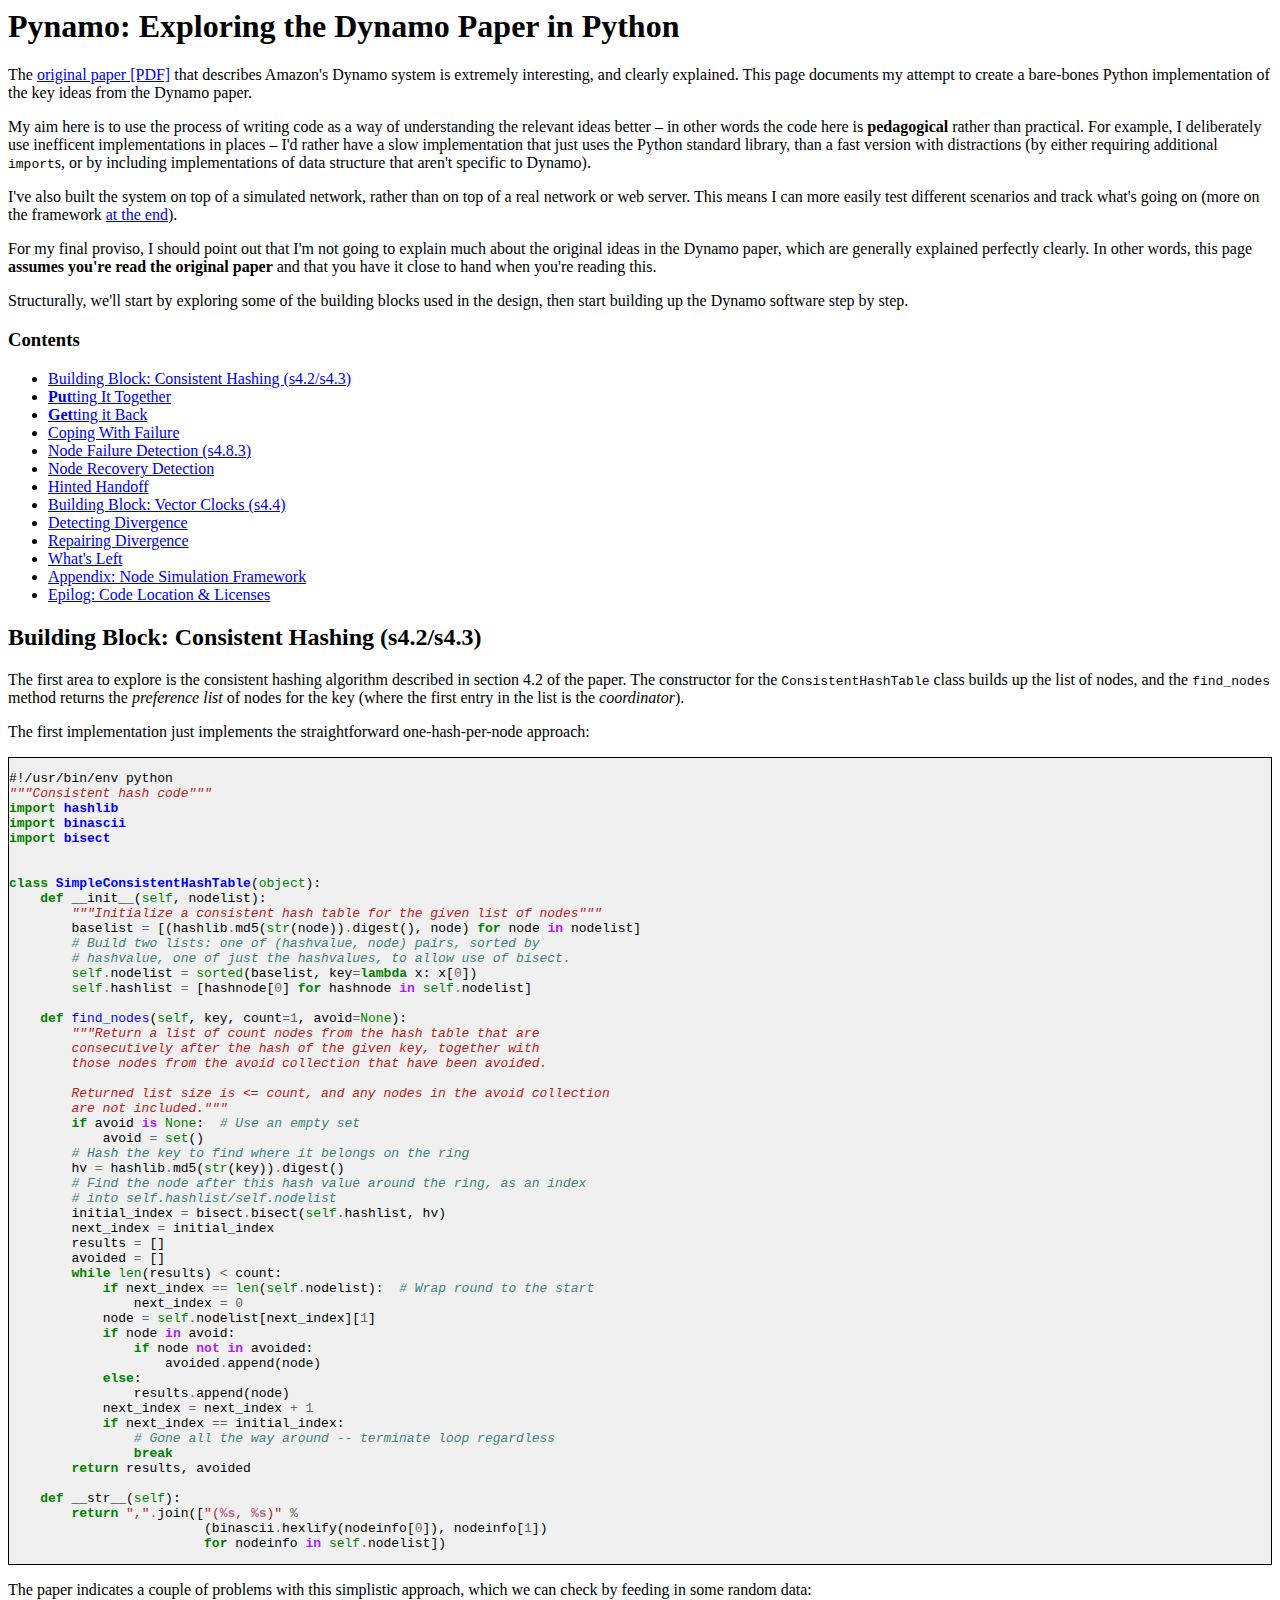
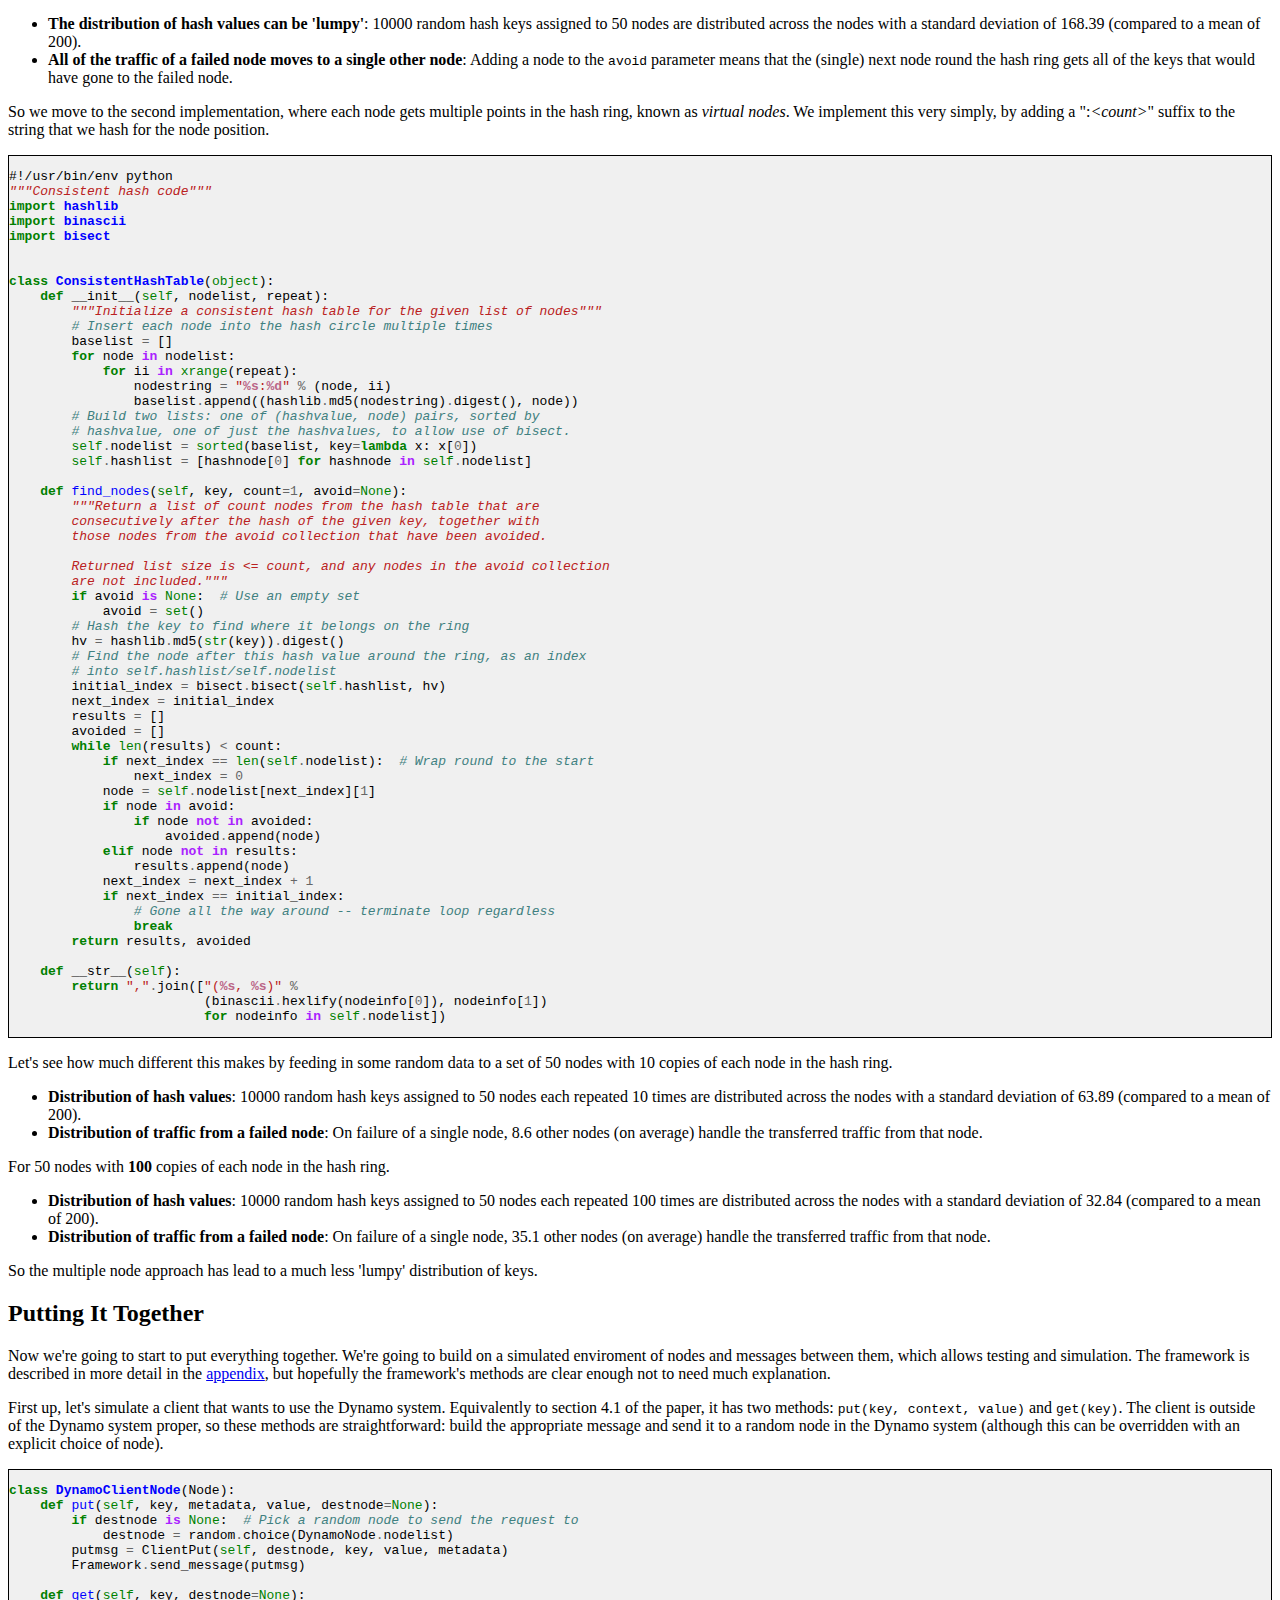
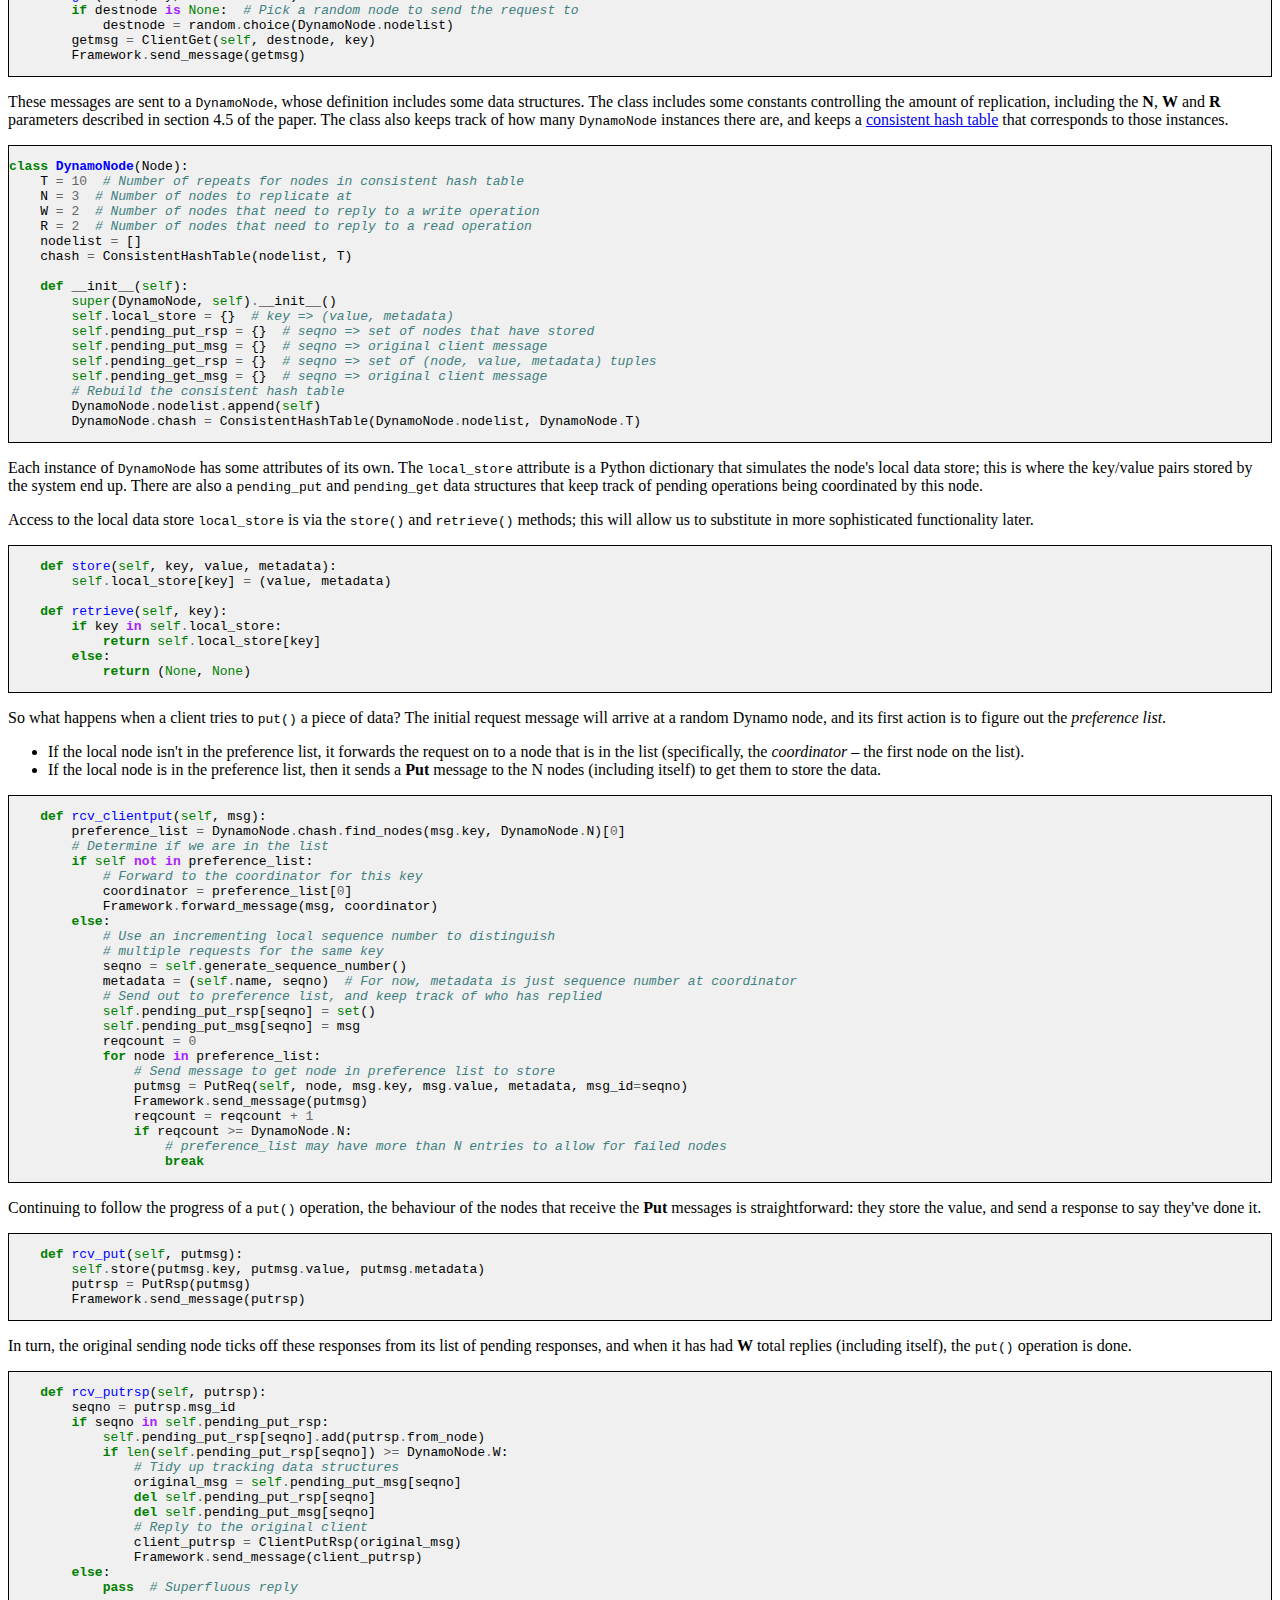
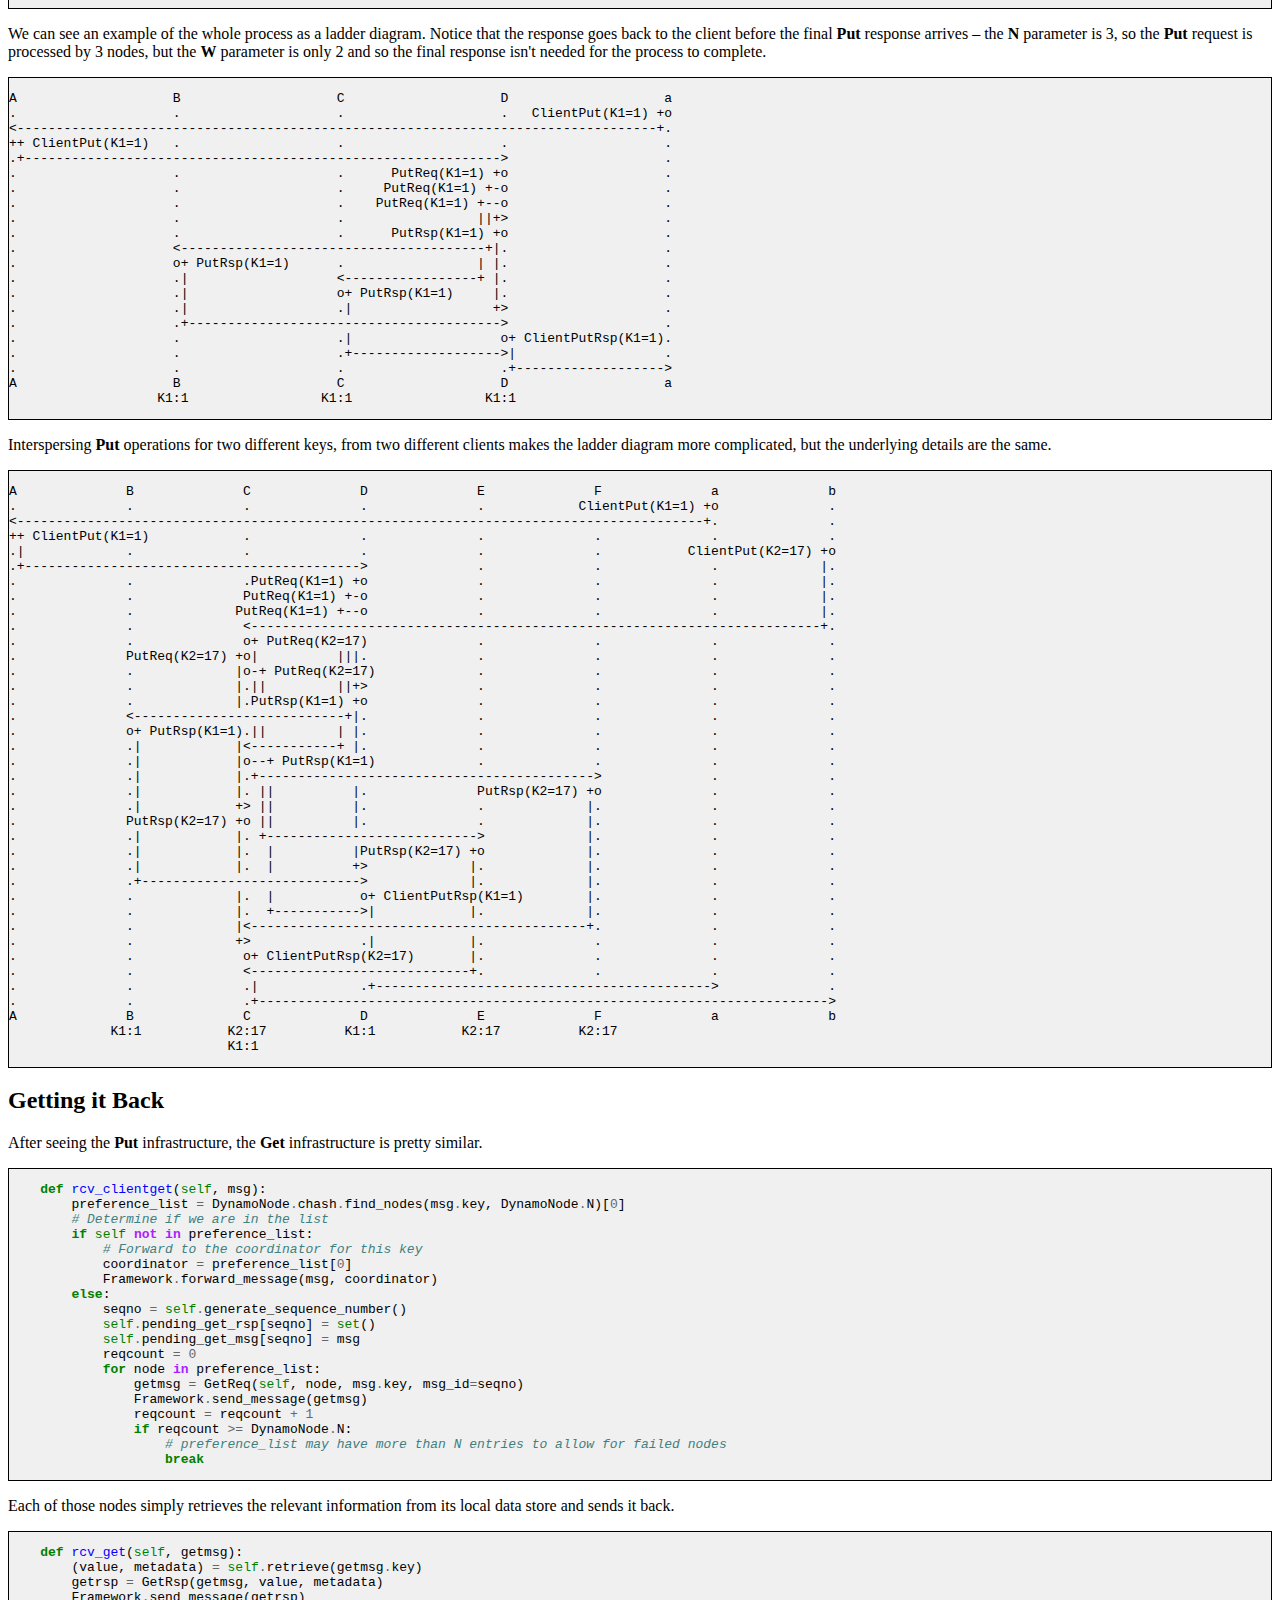
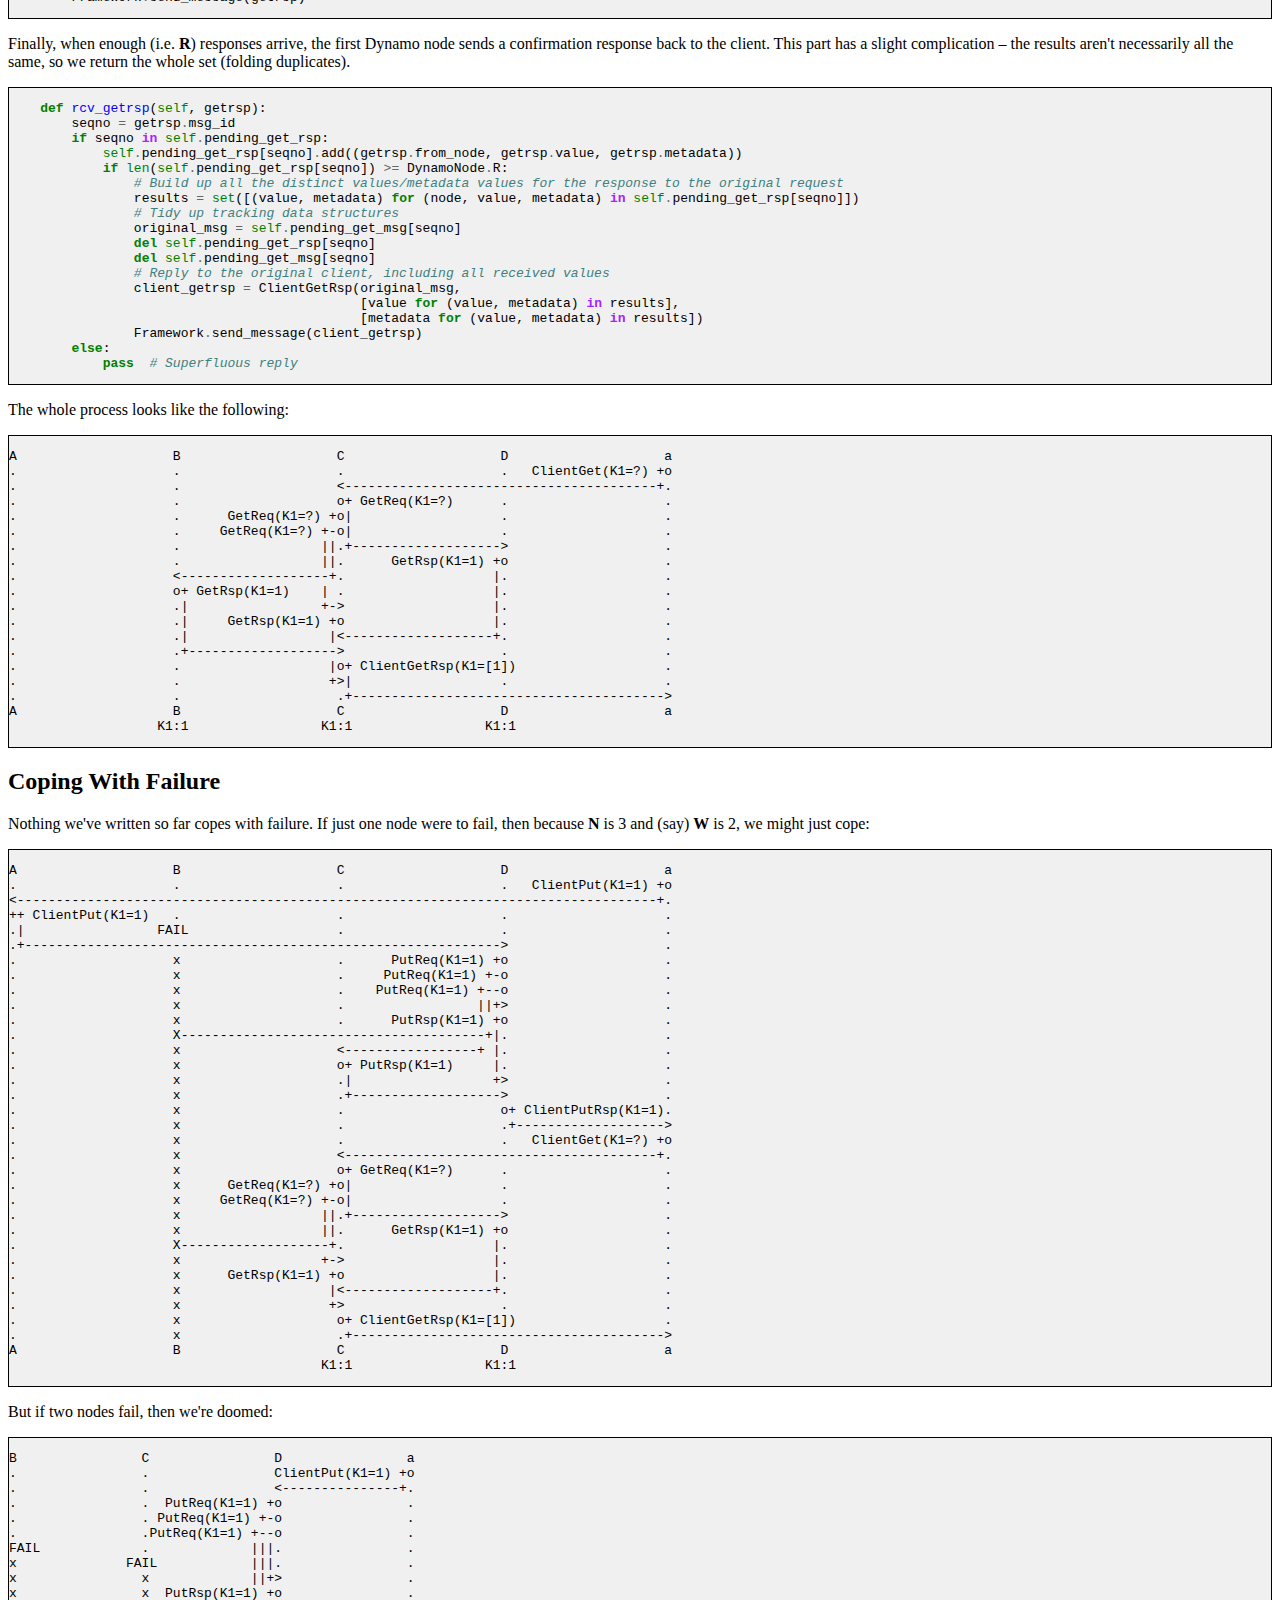
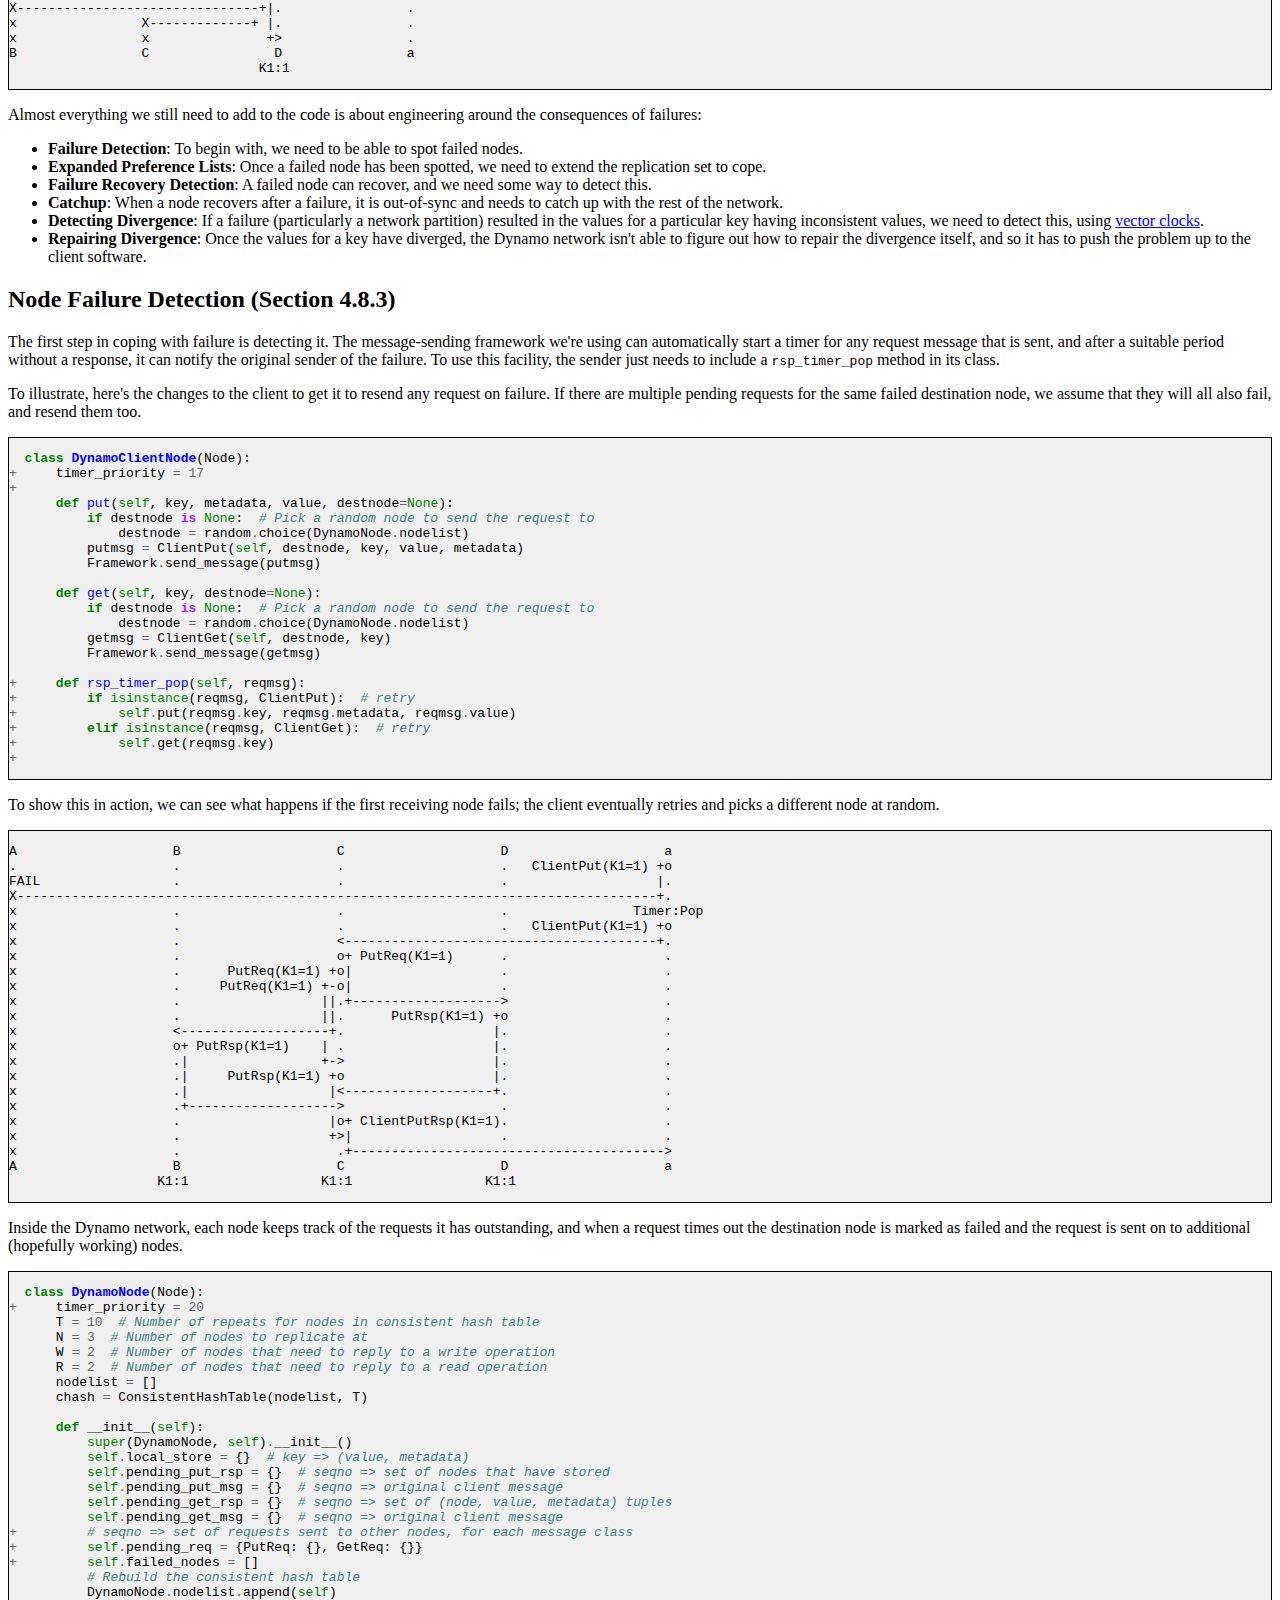
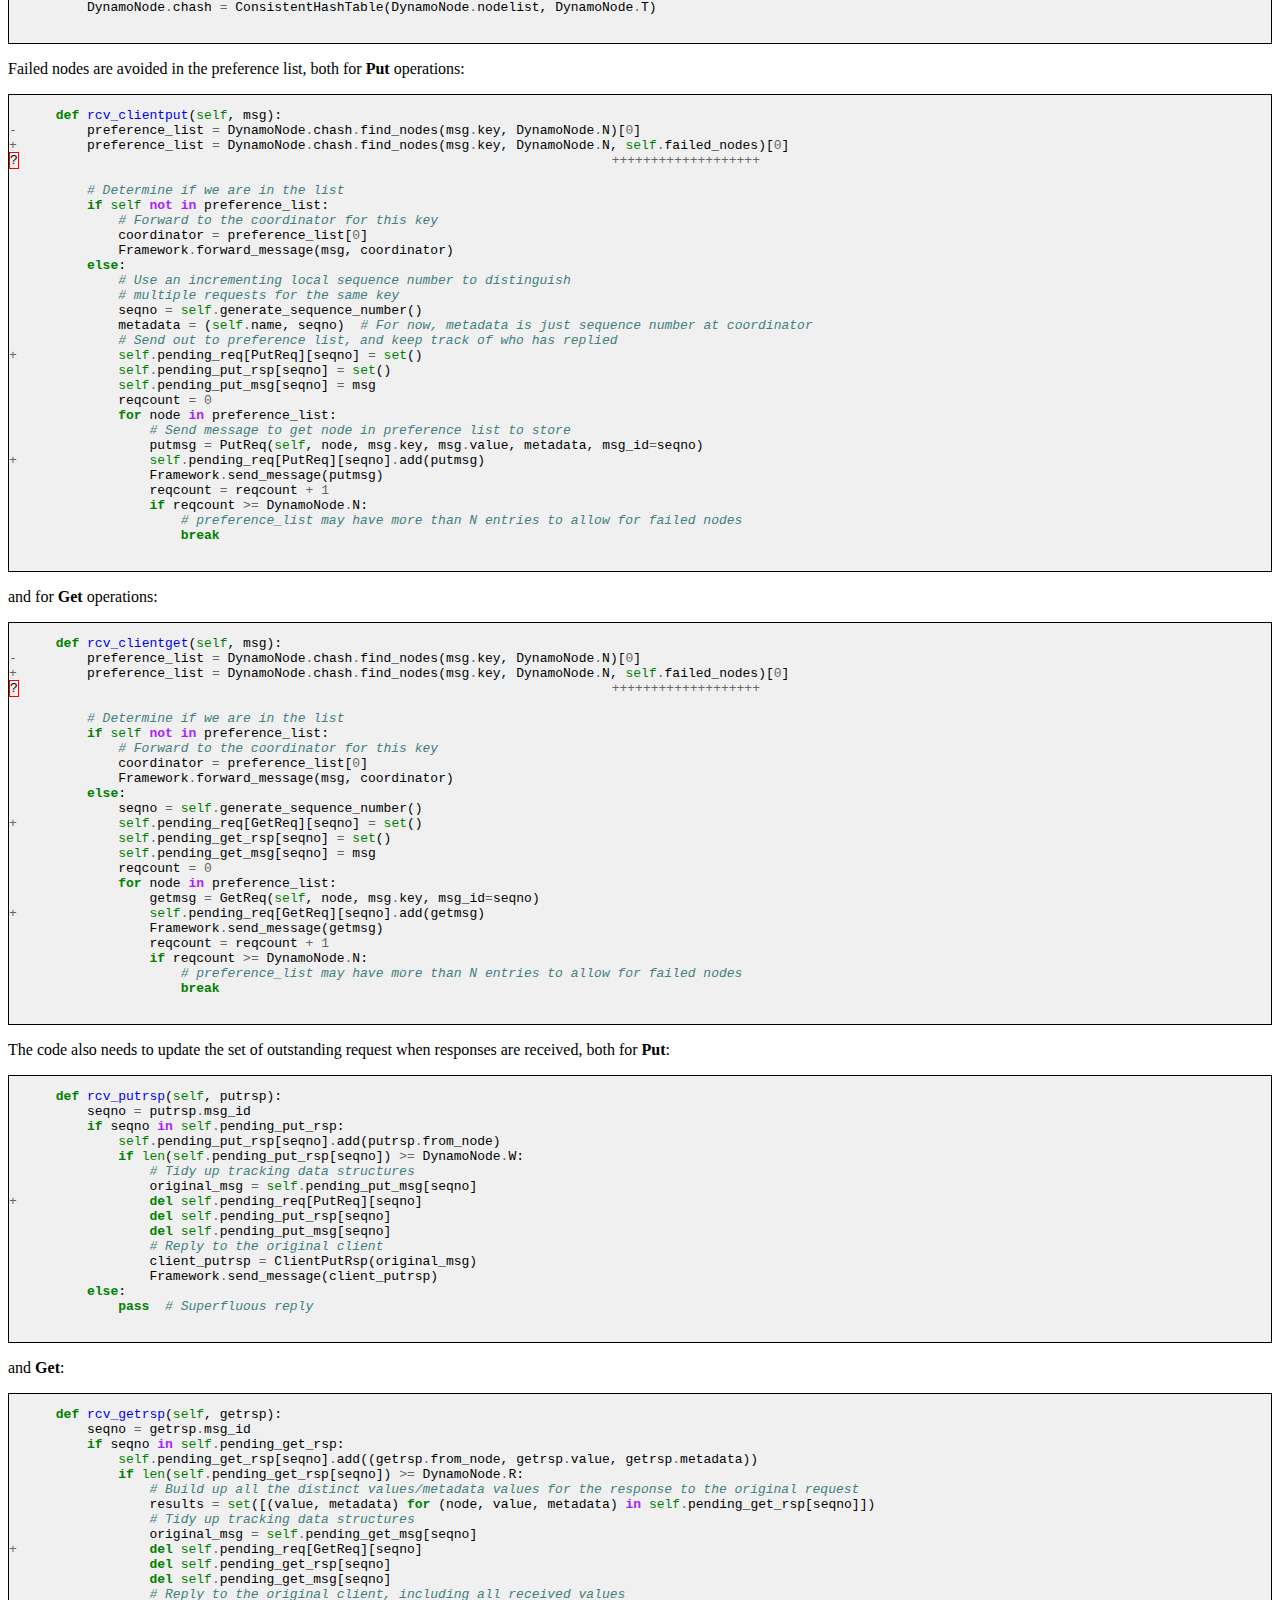
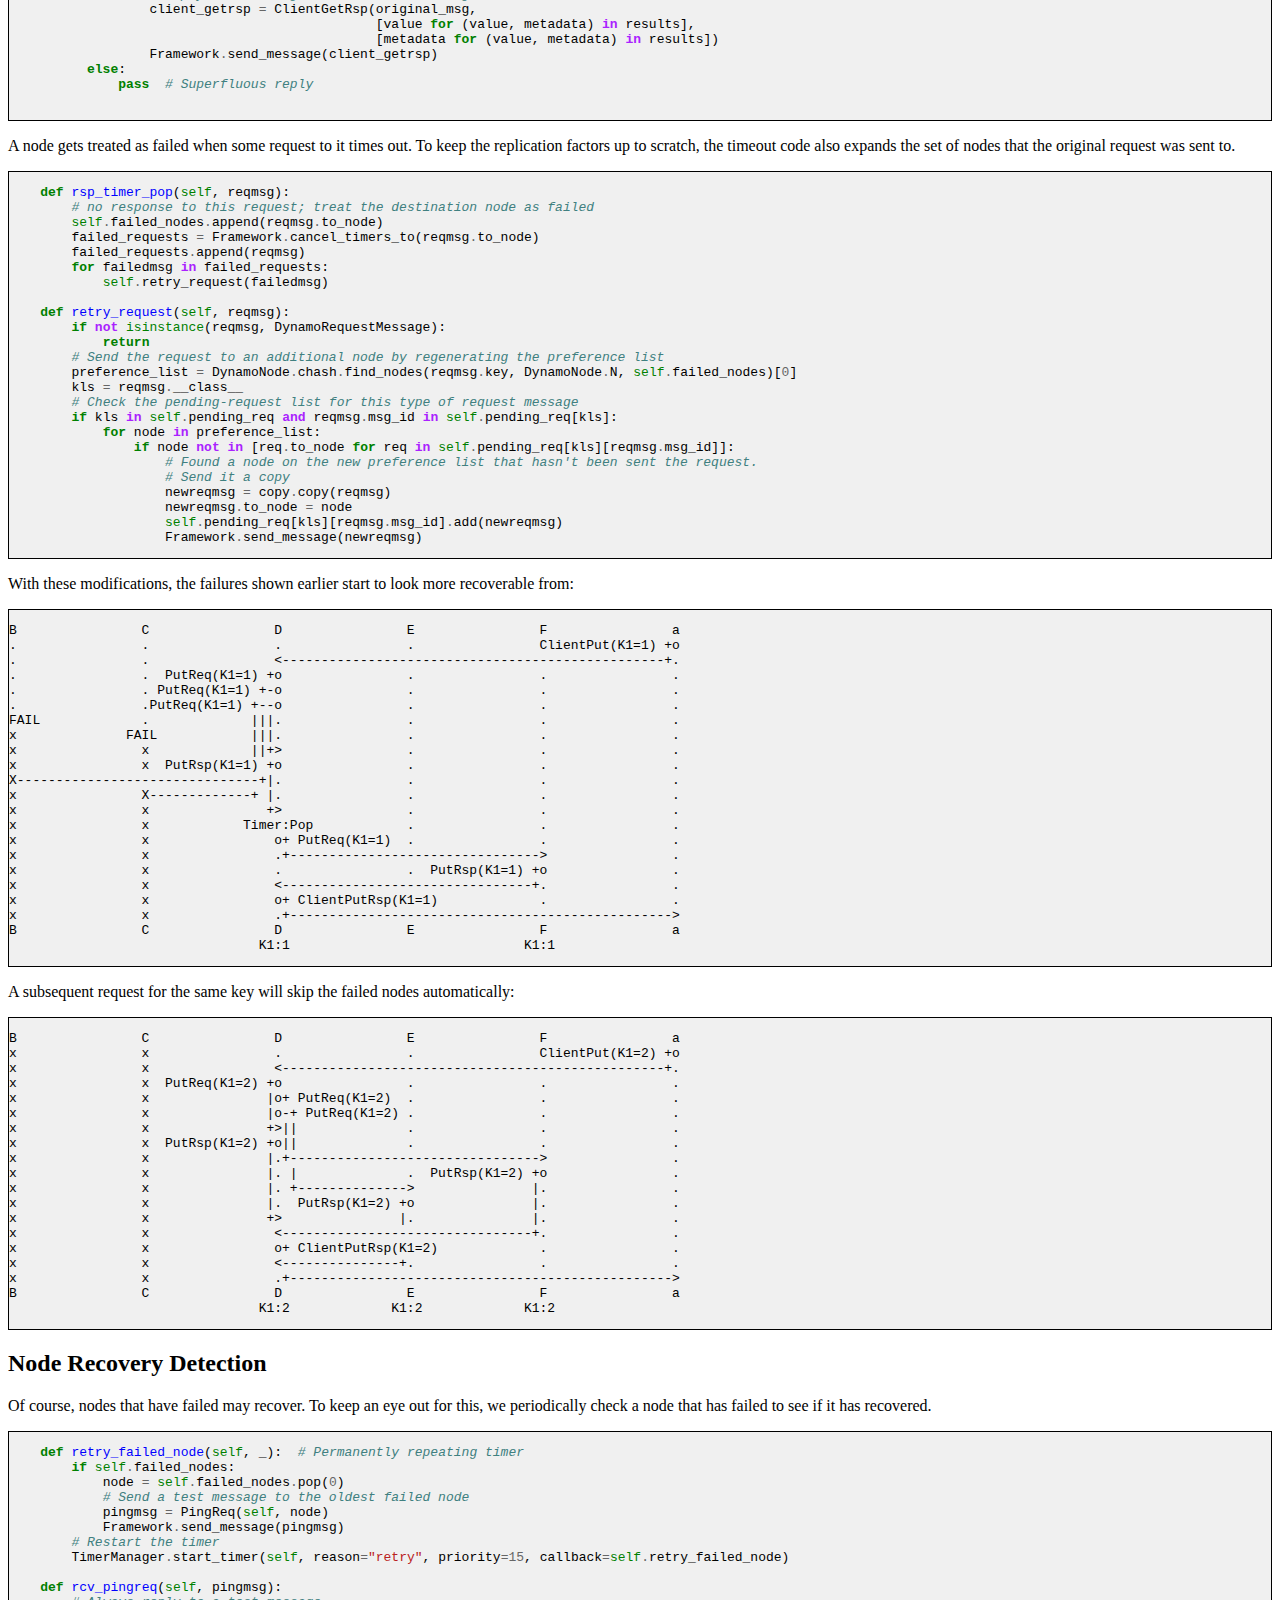
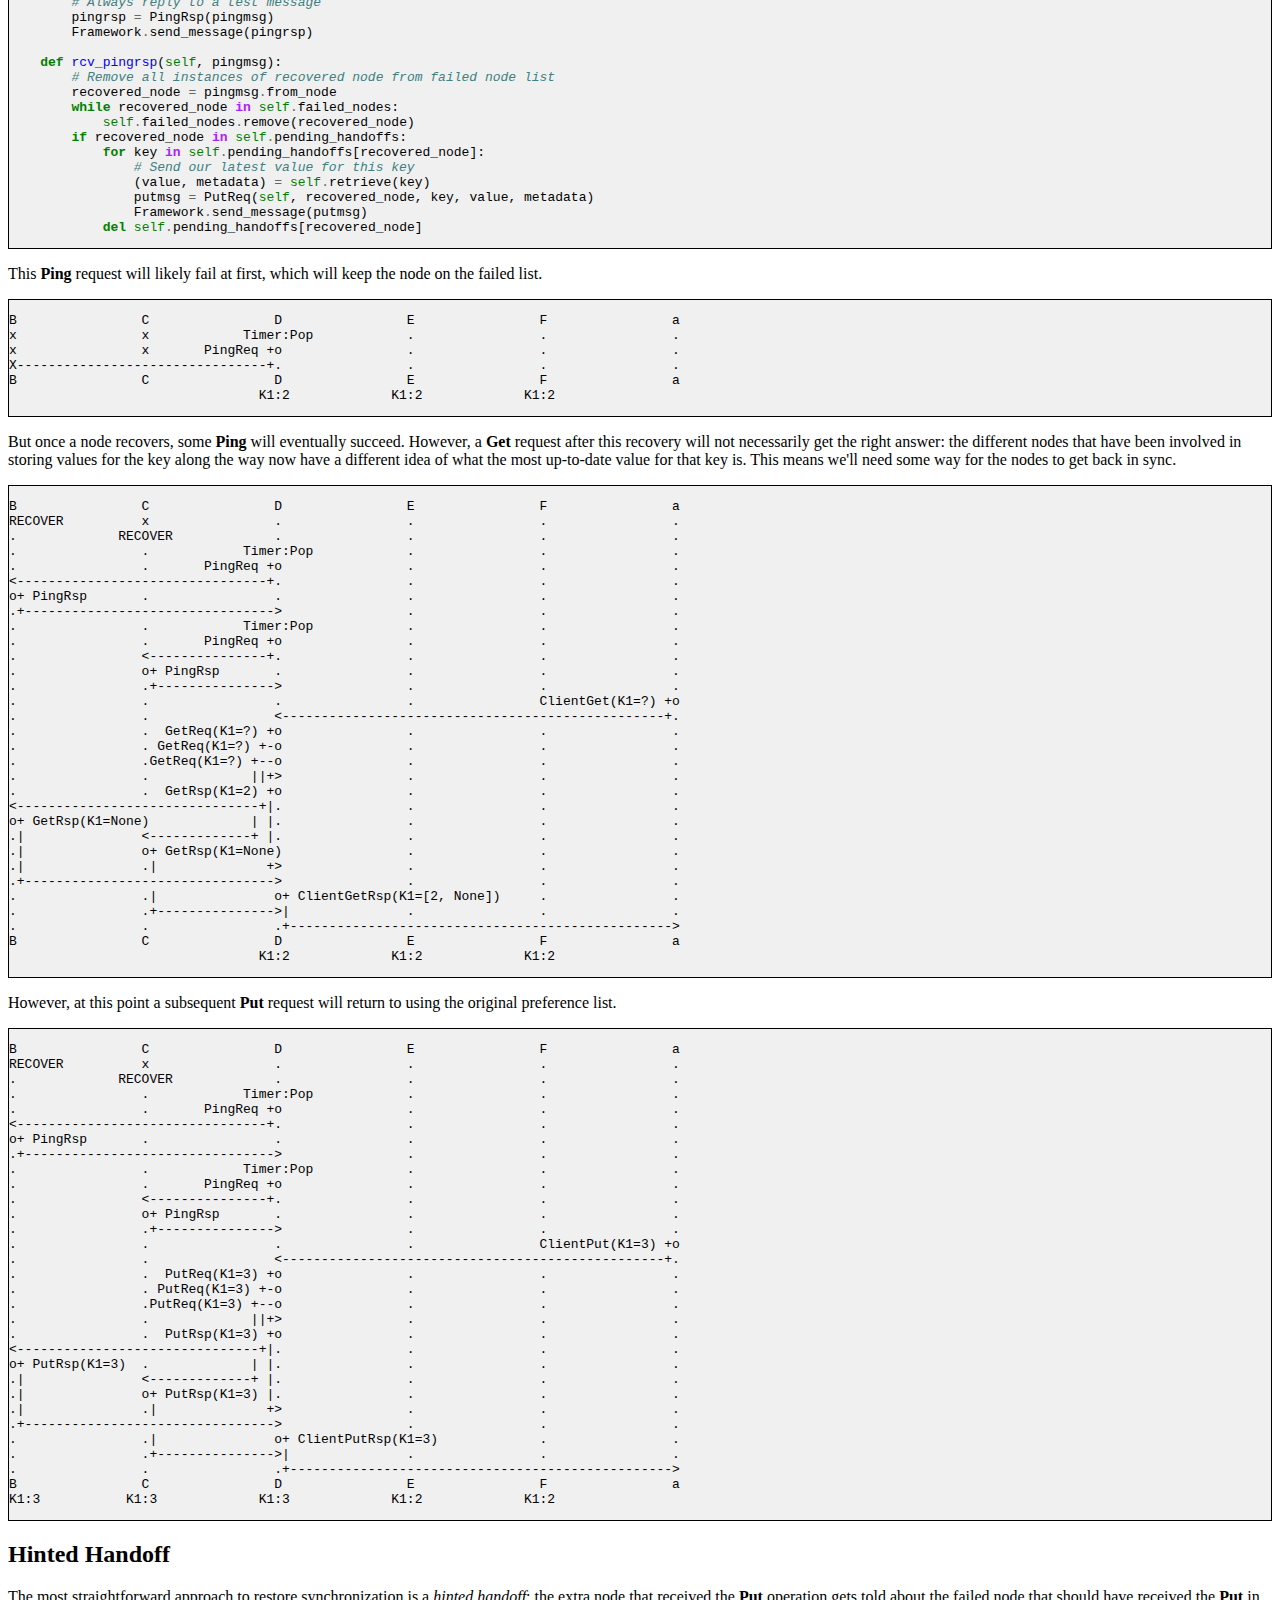
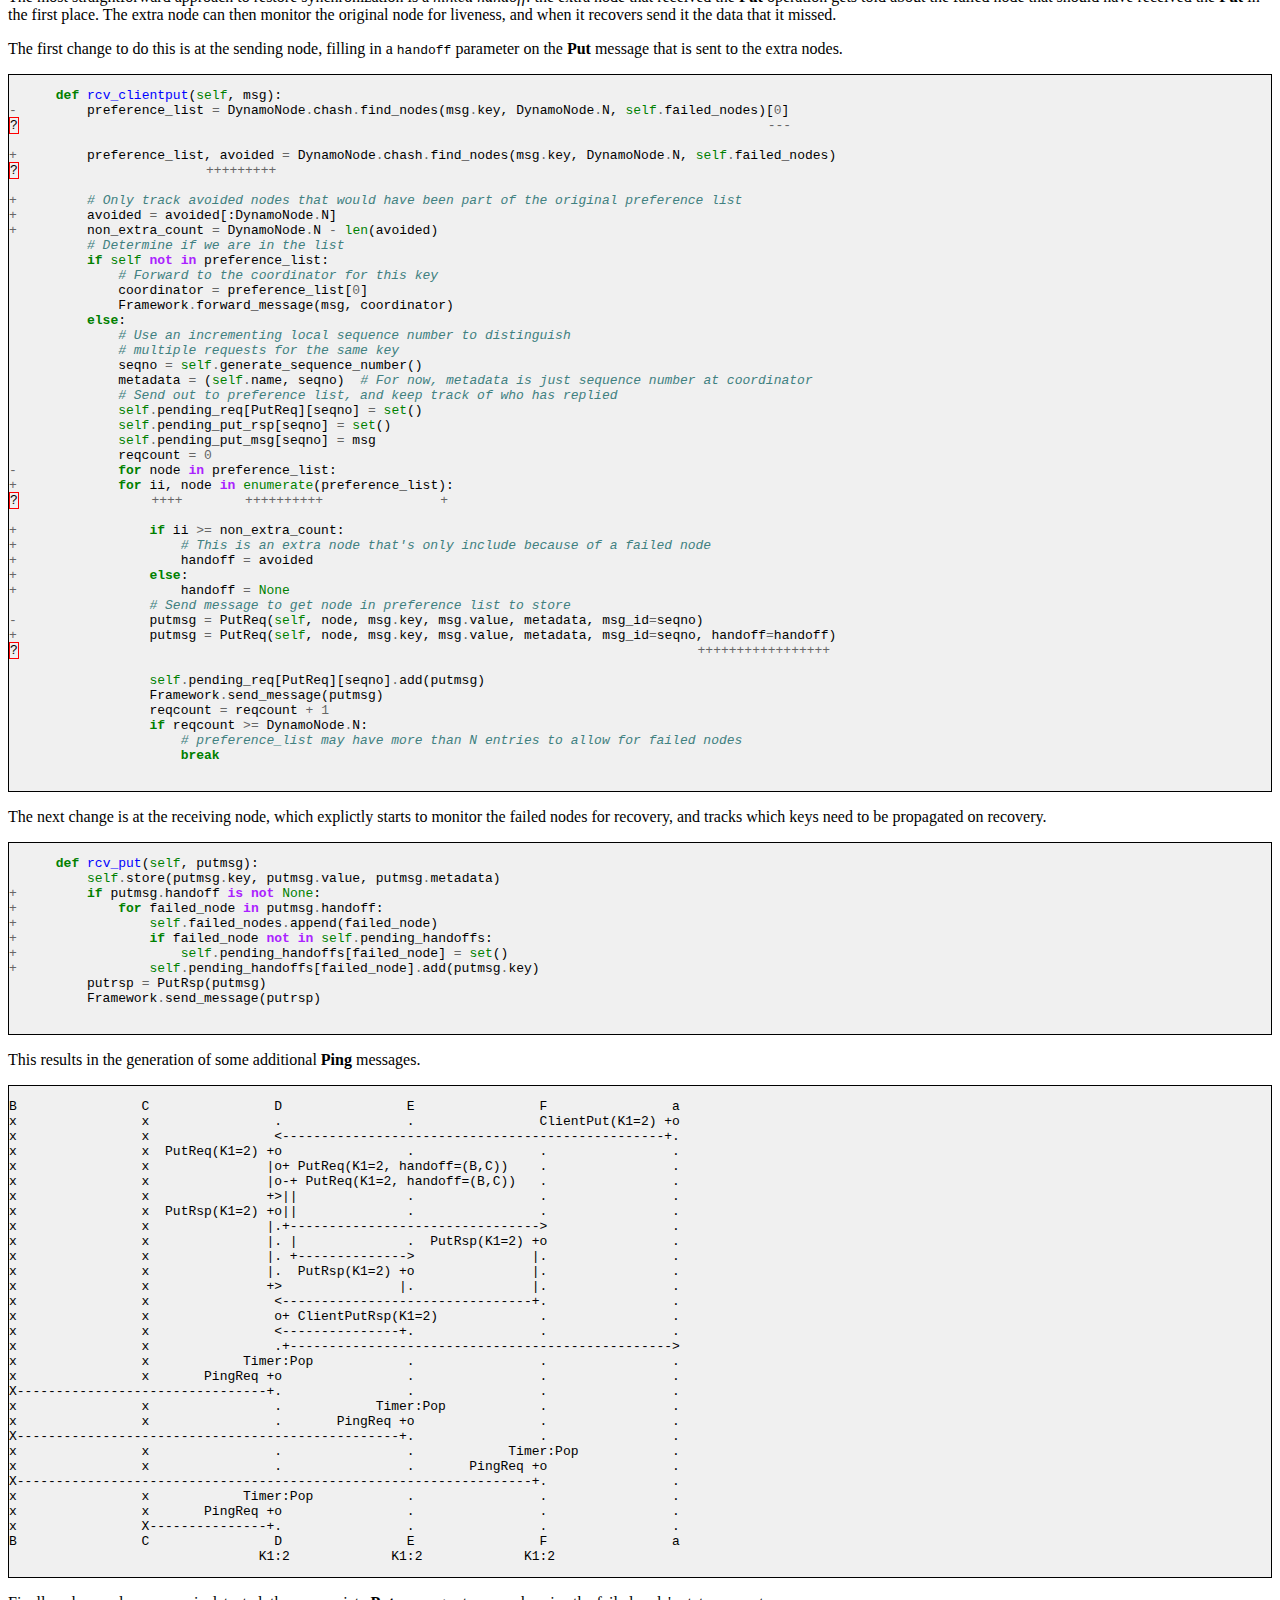
<file: index.html>
<html>
  <head>
    <title>Pynamo: Exploring the Dynamo Paper in Python</title>
    <meta http-equiv="Content-Type" content="text/html; charset=iso-8859-1">
    <meta name="author" content="David Drysdale">
    <meta name="keywords" content="drysdale, Dynamo, Python">
    <link rel="stylesheet" href="pygments.css" />
    <script type="text/javascript">
  var _gaq = _gaq || [];
  _gaq.push(['_setAccount', 'UA-23228806-1']);
  _gaq.push(['_trackPageview']);

  (function() {
    var ga = document.createElement('script'); ga.type = 'text/javascript'; ga.async = true;
    ga.src = ('https:' == document.location.protocol ? 'https://ssl' : 'http://www') + '.google-analytics.com/ga.js';
    var s = document.getElementsByTagName('script')[0]; s.parentNode.insertBefore(ga, s);
  })();
    </script>
  </head>
  <body>
    <h1>Pynamo: Exploring the Dynamo Paper in Python</h1>
    <p>
      The
      <a href="http://s3.amazonaws.com/AllThingsDistributed/sosp/amazon-dynamo-sosp2007.pdf">original paper
      [PDF]</a> that describes Amazon's Dynamo system is extremely interesting, and clearly explained.  This
      page documents my attempt to create a bare-bones Python implementation of the key ideas from the Dynamo
      paper.
    </p>
    <p>
      My aim here is to use the process of writing code as a way of understanding the relevant ideas better
      &ndash; in other words the code here is
      <b>pedagogical</b> rather than practical.  For example,  I deliberately use inefficent
      implementations in places &ndash; I'd rather have a slow implementation that just uses the Python standard
      library, than a fast version with distractions (by either requiring additional <code>import</code>s, or
      by including implementations of data structure that aren't specific to Dynamo).
    </p>
    <p>
      I've also built the system on top of a simulated network, rather than on top of a real network or web
      server.  This means I can more easily test different scenarios and track what's going on (more on the
      framework <a href="#framework">at the end</a>).
    </p>
    <p>
      For my final proviso, I should point out that I'm not going to explain much about the original ideas in
      the Dynamo paper, which are generally explained perfectly clearly.  In other words, this page <b>assumes
      you're read the original paper</b> and that you have it close to hand when you're reading this.
    </p>
    <p>
      Structurally, we'll start by exploring some of the building blocks used in the design, then start
      building up the Dynamo software step by step.
    </p>

    <h3>Contents</h3>
    <ul>
      <li><a href="#consistent_hash">Building Block: Consistent Hashing (s4.2/s4.3)</a></li>
      <li><a href="#simple_put"><b>Put</b>ting It Together</a></li>
      <li><a href="#simple_get"><b>Get</b>ting it Back</a></li>
      <li><a href="#failure">Coping With Failure</a></li>
      <li><a href="#faildetect">Node Failure Detection (s4.8.3)</a></li>
      <li><a href="#failrecover">Node Recovery Detection</a></li>
      <li><a href="#hintedhandoff">Hinted Handoff</a></li>
      <!-- 
      <li><a href="#merkle">Building Block: Merkle Trees (s4.7)</a></li>
      <li><a href="#catchup">Catchup</a></li>
      -->
      <li><a href="#vector_clock">Building Block: Vector Clocks (s4.4)</a></li>
      <li><a href="#divergence">Detecting Divergence</a></li>
      <li><a href="#divergence_repair">Repairing Divergence</a></li>
      <li><a href="#rest">What's Left</a></li>

      <li><a href="#framework">Appendix: Node Simulation Framework</a></li>
      <li><a href="#epilog">Epilog: Code Location &amp; Licenses</a></li>
    </ul>


    <a name="consistent_hash"><h2>Building Block: Consistent Hashing (s4.2/s4.3)</h2></a>
    <p>
      The first area to explore is the consistent hashing algorithm described in section 4.2 of the paper.
      The constructor for the <code>ConsistentHashTable</code> class builds up the list of nodes, and the
      <code>find_nodes</code> method returns the <i>preference list</i> of nodes for the key (where the first
      entry in the list is the <i>coordinator</i>).
    </p>
    <p>
      The first implementation just implements the straightforward one-hash-per-node approach:
    </p>
<div class="highlight"><pre><span></span><span class="ch">#!/usr/bin/env python</span>
<span class="sd">&quot;&quot;&quot;Consistent hash code&quot;&quot;&quot;</span>
<span class="kn">import</span> <span class="nn">hashlib</span>
<span class="kn">import</span> <span class="nn">binascii</span>
<span class="kn">import</span> <span class="nn">bisect</span>


<span class="k">class</span> <span class="nc">SimpleConsistentHashTable</span><span class="p">(</span><span class="nb">object</span><span class="p">):</span>
    <span class="k">def</span> <span class="fm">__init__</span><span class="p">(</span><span class="bp">self</span><span class="p">,</span> <span class="n">nodelist</span><span class="p">):</span>
        <span class="sd">&quot;&quot;&quot;Initialize a consistent hash table for the given list of nodes&quot;&quot;&quot;</span>
        <span class="n">baselist</span> <span class="o">=</span> <span class="p">[(</span><span class="n">hashlib</span><span class="o">.</span><span class="n">md5</span><span class="p">(</span><span class="nb">str</span><span class="p">(</span><span class="n">node</span><span class="p">))</span><span class="o">.</span><span class="n">digest</span><span class="p">(),</span> <span class="n">node</span><span class="p">)</span> <span class="k">for</span> <span class="n">node</span> <span class="ow">in</span> <span class="n">nodelist</span><span class="p">]</span>
        <span class="c1"># Build two lists: one of (hashvalue, node) pairs, sorted by</span>
        <span class="c1"># hashvalue, one of just the hashvalues, to allow use of bisect.</span>
        <span class="bp">self</span><span class="o">.</span><span class="n">nodelist</span> <span class="o">=</span> <span class="nb">sorted</span><span class="p">(</span><span class="n">baselist</span><span class="p">,</span> <span class="n">key</span><span class="o">=</span><span class="k">lambda</span> <span class="n">x</span><span class="p">:</span> <span class="n">x</span><span class="p">[</span><span class="mi">0</span><span class="p">])</span>
        <span class="bp">self</span><span class="o">.</span><span class="n">hashlist</span> <span class="o">=</span> <span class="p">[</span><span class="n">hashnode</span><span class="p">[</span><span class="mi">0</span><span class="p">]</span> <span class="k">for</span> <span class="n">hashnode</span> <span class="ow">in</span> <span class="bp">self</span><span class="o">.</span><span class="n">nodelist</span><span class="p">]</span>

    <span class="k">def</span> <span class="nf">find_nodes</span><span class="p">(</span><span class="bp">self</span><span class="p">,</span> <span class="n">key</span><span class="p">,</span> <span class="n">count</span><span class="o">=</span><span class="mi">1</span><span class="p">,</span> <span class="n">avoid</span><span class="o">=</span><span class="bp">None</span><span class="p">):</span>
        <span class="sd">&quot;&quot;&quot;Return a list of count nodes from the hash table that are</span>
<span class="sd">        consecutively after the hash of the given key, together with</span>
<span class="sd">        those nodes from the avoid collection that have been avoided.</span>

<span class="sd">        Returned list size is &lt;= count, and any nodes in the avoid collection</span>
<span class="sd">        are not included.&quot;&quot;&quot;</span>
        <span class="k">if</span> <span class="n">avoid</span> <span class="ow">is</span> <span class="bp">None</span><span class="p">:</span>  <span class="c1"># Use an empty set</span>
            <span class="n">avoid</span> <span class="o">=</span> <span class="nb">set</span><span class="p">()</span>
        <span class="c1"># Hash the key to find where it belongs on the ring</span>
        <span class="n">hv</span> <span class="o">=</span> <span class="n">hashlib</span><span class="o">.</span><span class="n">md5</span><span class="p">(</span><span class="nb">str</span><span class="p">(</span><span class="n">key</span><span class="p">))</span><span class="o">.</span><span class="n">digest</span><span class="p">()</span>
        <span class="c1"># Find the node after this hash value around the ring, as an index</span>
        <span class="c1"># into self.hashlist/self.nodelist</span>
        <span class="n">initial_index</span> <span class="o">=</span> <span class="n">bisect</span><span class="o">.</span><span class="n">bisect</span><span class="p">(</span><span class="bp">self</span><span class="o">.</span><span class="n">hashlist</span><span class="p">,</span> <span class="n">hv</span><span class="p">)</span>
        <span class="n">next_index</span> <span class="o">=</span> <span class="n">initial_index</span>
        <span class="n">results</span> <span class="o">=</span> <span class="p">[]</span>
        <span class="n">avoided</span> <span class="o">=</span> <span class="p">[]</span>
        <span class="k">while</span> <span class="nb">len</span><span class="p">(</span><span class="n">results</span><span class="p">)</span> <span class="o">&lt;</span> <span class="n">count</span><span class="p">:</span>
            <span class="k">if</span> <span class="n">next_index</span> <span class="o">==</span> <span class="nb">len</span><span class="p">(</span><span class="bp">self</span><span class="o">.</span><span class="n">nodelist</span><span class="p">):</span>  <span class="c1"># Wrap round to the start</span>
                <span class="n">next_index</span> <span class="o">=</span> <span class="mi">0</span>
            <span class="n">node</span> <span class="o">=</span> <span class="bp">self</span><span class="o">.</span><span class="n">nodelist</span><span class="p">[</span><span class="n">next_index</span><span class="p">][</span><span class="mi">1</span><span class="p">]</span>
            <span class="k">if</span> <span class="n">node</span> <span class="ow">in</span> <span class="n">avoid</span><span class="p">:</span>
                <span class="k">if</span> <span class="n">node</span> <span class="ow">not</span> <span class="ow">in</span> <span class="n">avoided</span><span class="p">:</span>
                    <span class="n">avoided</span><span class="o">.</span><span class="n">append</span><span class="p">(</span><span class="n">node</span><span class="p">)</span>
            <span class="k">else</span><span class="p">:</span>
                <span class="n">results</span><span class="o">.</span><span class="n">append</span><span class="p">(</span><span class="n">node</span><span class="p">)</span>
            <span class="n">next_index</span> <span class="o">=</span> <span class="n">next_index</span> <span class="o">+</span> <span class="mi">1</span>
            <span class="k">if</span> <span class="n">next_index</span> <span class="o">==</span> <span class="n">initial_index</span><span class="p">:</span>
                <span class="c1"># Gone all the way around -- terminate loop regardless</span>
                <span class="k">break</span>
        <span class="k">return</span> <span class="n">results</span><span class="p">,</span> <span class="n">avoided</span>

    <span class="k">def</span> <span class="fm">__str__</span><span class="p">(</span><span class="bp">self</span><span class="p">):</span>
        <span class="k">return</span> <span class="s2">&quot;,&quot;</span><span class="o">.</span><span class="n">join</span><span class="p">([</span><span class="s2">&quot;(</span><span class="si">%s</span><span class="s2">, </span><span class="si">%s</span><span class="s2">)&quot;</span> <span class="o">%</span>
                         <span class="p">(</span><span class="n">binascii</span><span class="o">.</span><span class="n">hexlify</span><span class="p">(</span><span class="n">nodeinfo</span><span class="p">[</span><span class="mi">0</span><span class="p">]),</span> <span class="n">nodeinfo</span><span class="p">[</span><span class="mi">1</span><span class="p">])</span>
                         <span class="k">for</span> <span class="n">nodeinfo</span> <span class="ow">in</span> <span class="bp">self</span><span class="o">.</span><span class="n">nodelist</span><span class="p">])</span>
</pre></div>

    <p>
      The paper indicates a couple of problems with this simplistic approach, which we can check by feeding
      in some random data:
    </p>
    <ul>
      <li><b>The distribution of hash values can be 'lumpy'</b>:
10000 random hash keys assigned to 50 nodes are distributed across the nodes with a standard deviation of 168.39 (compared to a mean of 200).       </li>
      <li><b>All of the traffic of a failed node moves to a single other node</b>:
        Adding a node to the <code>avoid</code> parameter means that the (single) next node round the
        hash ring gets all of the keys that would have gone to the failed node.
      </li>
    </ul>
    <p>
      So we move to the second implementation, where each node gets multiple points in the hash ring, known
      as <i>virtual nodes</i>.  We implement this very simply, by adding a ":<i>&lt;count&gt;</i>" suffix to
      the string that we hash for the node position.
    </p>
<div class="highlight"><pre><span></span><span class="ch">#!/usr/bin/env python</span>
<span class="sd">&quot;&quot;&quot;Consistent hash code&quot;&quot;&quot;</span>
<span class="kn">import</span> <span class="nn">hashlib</span>
<span class="kn">import</span> <span class="nn">binascii</span>
<span class="kn">import</span> <span class="nn">bisect</span>


<span class="k">class</span> <span class="nc">ConsistentHashTable</span><span class="p">(</span><span class="nb">object</span><span class="p">):</span>
    <span class="k">def</span> <span class="fm">__init__</span><span class="p">(</span><span class="bp">self</span><span class="p">,</span> <span class="n">nodelist</span><span class="p">,</span> <span class="n">repeat</span><span class="p">):</span>
        <span class="sd">&quot;&quot;&quot;Initialize a consistent hash table for the given list of nodes&quot;&quot;&quot;</span>
        <span class="c1"># Insert each node into the hash circle multiple times</span>
        <span class="n">baselist</span> <span class="o">=</span> <span class="p">[]</span>
        <span class="k">for</span> <span class="n">node</span> <span class="ow">in</span> <span class="n">nodelist</span><span class="p">:</span>
            <span class="k">for</span> <span class="n">ii</span> <span class="ow">in</span> <span class="nb">xrange</span><span class="p">(</span><span class="n">repeat</span><span class="p">):</span>
                <span class="n">nodestring</span> <span class="o">=</span> <span class="s2">&quot;</span><span class="si">%s</span><span class="s2">:</span><span class="si">%d</span><span class="s2">&quot;</span> <span class="o">%</span> <span class="p">(</span><span class="n">node</span><span class="p">,</span> <span class="n">ii</span><span class="p">)</span>
                <span class="n">baselist</span><span class="o">.</span><span class="n">append</span><span class="p">((</span><span class="n">hashlib</span><span class="o">.</span><span class="n">md5</span><span class="p">(</span><span class="n">nodestring</span><span class="p">)</span><span class="o">.</span><span class="n">digest</span><span class="p">(),</span> <span class="n">node</span><span class="p">))</span>
        <span class="c1"># Build two lists: one of (hashvalue, node) pairs, sorted by</span>
        <span class="c1"># hashvalue, one of just the hashvalues, to allow use of bisect.</span>
        <span class="bp">self</span><span class="o">.</span><span class="n">nodelist</span> <span class="o">=</span> <span class="nb">sorted</span><span class="p">(</span><span class="n">baselist</span><span class="p">,</span> <span class="n">key</span><span class="o">=</span><span class="k">lambda</span> <span class="n">x</span><span class="p">:</span> <span class="n">x</span><span class="p">[</span><span class="mi">0</span><span class="p">])</span>
        <span class="bp">self</span><span class="o">.</span><span class="n">hashlist</span> <span class="o">=</span> <span class="p">[</span><span class="n">hashnode</span><span class="p">[</span><span class="mi">0</span><span class="p">]</span> <span class="k">for</span> <span class="n">hashnode</span> <span class="ow">in</span> <span class="bp">self</span><span class="o">.</span><span class="n">nodelist</span><span class="p">]</span>

    <span class="k">def</span> <span class="nf">find_nodes</span><span class="p">(</span><span class="bp">self</span><span class="p">,</span> <span class="n">key</span><span class="p">,</span> <span class="n">count</span><span class="o">=</span><span class="mi">1</span><span class="p">,</span> <span class="n">avoid</span><span class="o">=</span><span class="bp">None</span><span class="p">):</span>
        <span class="sd">&quot;&quot;&quot;Return a list of count nodes from the hash table that are</span>
<span class="sd">        consecutively after the hash of the given key, together with</span>
<span class="sd">        those nodes from the avoid collection that have been avoided.</span>

<span class="sd">        Returned list size is &lt;= count, and any nodes in the avoid collection</span>
<span class="sd">        are not included.&quot;&quot;&quot;</span>
        <span class="k">if</span> <span class="n">avoid</span> <span class="ow">is</span> <span class="bp">None</span><span class="p">:</span>  <span class="c1"># Use an empty set</span>
            <span class="n">avoid</span> <span class="o">=</span> <span class="nb">set</span><span class="p">()</span>
        <span class="c1"># Hash the key to find where it belongs on the ring</span>
        <span class="n">hv</span> <span class="o">=</span> <span class="n">hashlib</span><span class="o">.</span><span class="n">md5</span><span class="p">(</span><span class="nb">str</span><span class="p">(</span><span class="n">key</span><span class="p">))</span><span class="o">.</span><span class="n">digest</span><span class="p">()</span>
        <span class="c1"># Find the node after this hash value around the ring, as an index</span>
        <span class="c1"># into self.hashlist/self.nodelist</span>
        <span class="n">initial_index</span> <span class="o">=</span> <span class="n">bisect</span><span class="o">.</span><span class="n">bisect</span><span class="p">(</span><span class="bp">self</span><span class="o">.</span><span class="n">hashlist</span><span class="p">,</span> <span class="n">hv</span><span class="p">)</span>
        <span class="n">next_index</span> <span class="o">=</span> <span class="n">initial_index</span>
        <span class="n">results</span> <span class="o">=</span> <span class="p">[]</span>
        <span class="n">avoided</span> <span class="o">=</span> <span class="p">[]</span>
        <span class="k">while</span> <span class="nb">len</span><span class="p">(</span><span class="n">results</span><span class="p">)</span> <span class="o">&lt;</span> <span class="n">count</span><span class="p">:</span>
            <span class="k">if</span> <span class="n">next_index</span> <span class="o">==</span> <span class="nb">len</span><span class="p">(</span><span class="bp">self</span><span class="o">.</span><span class="n">nodelist</span><span class="p">):</span>  <span class="c1"># Wrap round to the start</span>
                <span class="n">next_index</span> <span class="o">=</span> <span class="mi">0</span>
            <span class="n">node</span> <span class="o">=</span> <span class="bp">self</span><span class="o">.</span><span class="n">nodelist</span><span class="p">[</span><span class="n">next_index</span><span class="p">][</span><span class="mi">1</span><span class="p">]</span>
            <span class="k">if</span> <span class="n">node</span> <span class="ow">in</span> <span class="n">avoid</span><span class="p">:</span>
                <span class="k">if</span> <span class="n">node</span> <span class="ow">not</span> <span class="ow">in</span> <span class="n">avoided</span><span class="p">:</span>
                    <span class="n">avoided</span><span class="o">.</span><span class="n">append</span><span class="p">(</span><span class="n">node</span><span class="p">)</span>
            <span class="k">elif</span> <span class="n">node</span> <span class="ow">not</span> <span class="ow">in</span> <span class="n">results</span><span class="p">:</span>
                <span class="n">results</span><span class="o">.</span><span class="n">append</span><span class="p">(</span><span class="n">node</span><span class="p">)</span>
            <span class="n">next_index</span> <span class="o">=</span> <span class="n">next_index</span> <span class="o">+</span> <span class="mi">1</span>
            <span class="k">if</span> <span class="n">next_index</span> <span class="o">==</span> <span class="n">initial_index</span><span class="p">:</span>
                <span class="c1"># Gone all the way around -- terminate loop regardless</span>
                <span class="k">break</span>
        <span class="k">return</span> <span class="n">results</span><span class="p">,</span> <span class="n">avoided</span>

    <span class="k">def</span> <span class="fm">__str__</span><span class="p">(</span><span class="bp">self</span><span class="p">):</span>
        <span class="k">return</span> <span class="s2">&quot;,&quot;</span><span class="o">.</span><span class="n">join</span><span class="p">([</span><span class="s2">&quot;(</span><span class="si">%s</span><span class="s2">, </span><span class="si">%s</span><span class="s2">)&quot;</span> <span class="o">%</span>
                         <span class="p">(</span><span class="n">binascii</span><span class="o">.</span><span class="n">hexlify</span><span class="p">(</span><span class="n">nodeinfo</span><span class="p">[</span><span class="mi">0</span><span class="p">]),</span> <span class="n">nodeinfo</span><span class="p">[</span><span class="mi">1</span><span class="p">])</span>
                         <span class="k">for</span> <span class="n">nodeinfo</span> <span class="ow">in</span> <span class="bp">self</span><span class="o">.</span><span class="n">nodelist</span><span class="p">])</span>
</pre></div>

    <p>
      Let's see how much different this makes by feeding in some random data to a set of 50 nodes with 10
      copies of each node in the hash ring.
    </p>
    <ul>
      <li><b>Distribution of hash values</b>:
10000 random hash keys assigned to 50 nodes each repeated 10 times are distributed across the nodes with a standard deviation of 63.89 (compared to a mean of 200).       </li>
      <li><b>Distribution of traffic from a failed node</b>:
On failure of a single node, 8.6 other nodes (on average) handle the transferred traffic from that node.       </li>
   </ul>
    <p>
      For 50 nodes with <b>100</b> copies of each node in the hash ring.
    </p>
    <ul>
      <li><b>Distribution of hash values</b>:
10000 random hash keys assigned to 50 nodes each repeated 100 times are distributed across the nodes with a standard deviation of 32.84 (compared to a mean of 200).       </li>
      <li><b>Distribution of traffic from a failed node</b>:
On failure of a single node, 35.1 other nodes (on average) handle the transferred traffic from that node.       </li>
    </ul>
    <p>
      So the multiple node approach has lead to a much less 'lumpy' distribution of keys.
    </p>


    <a name="simple_put"><h2><b>Put</b>ting It Together</h2></a>
    <p>
      Now we're going to start to put everything together.  We're going to build on a simulated enviroment of
      nodes and messages between them, which allows testing and simulation.  The framework is described in
      more detail in the <a href="#framework">appendix</a>, but hopefully the framework's methods are clear
      enough not to need much explanation.
    </p>
    <p>
      First up, let's simulate a client that wants to use the Dynamo system.  Equivalently to section 4.1 of
      the paper, it has two methods: <code>put(key, context, value)</code> and <code>get(key)</code>.  The
      client is outside of the Dynamo system proper, so these methods are straightforward: build the
      appropriate message and send it to a random node in the Dynamo system (although this can be overridden
      with an explicit choice of node).
    </p>
<div class="highlight"><pre><span></span><span class="k">class</span> <span class="nc">DynamoClientNode</span><span class="p">(</span><span class="n">Node</span><span class="p">):</span>
    <span class="k">def</span> <span class="nf">put</span><span class="p">(</span><span class="bp">self</span><span class="p">,</span> <span class="n">key</span><span class="p">,</span> <span class="n">metadata</span><span class="p">,</span> <span class="n">value</span><span class="p">,</span> <span class="n">destnode</span><span class="o">=</span><span class="bp">None</span><span class="p">):</span>
        <span class="k">if</span> <span class="n">destnode</span> <span class="ow">is</span> <span class="bp">None</span><span class="p">:</span>  <span class="c1"># Pick a random node to send the request to</span>
            <span class="n">destnode</span> <span class="o">=</span> <span class="n">random</span><span class="o">.</span><span class="n">choice</span><span class="p">(</span><span class="n">DynamoNode</span><span class="o">.</span><span class="n">nodelist</span><span class="p">)</span>
        <span class="n">putmsg</span> <span class="o">=</span> <span class="n">ClientPut</span><span class="p">(</span><span class="bp">self</span><span class="p">,</span> <span class="n">destnode</span><span class="p">,</span> <span class="n">key</span><span class="p">,</span> <span class="n">value</span><span class="p">,</span> <span class="n">metadata</span><span class="p">)</span>
        <span class="n">Framework</span><span class="o">.</span><span class="n">send_message</span><span class="p">(</span><span class="n">putmsg</span><span class="p">)</span>

    <span class="k">def</span> <span class="nf">get</span><span class="p">(</span><span class="bp">self</span><span class="p">,</span> <span class="n">key</span><span class="p">,</span> <span class="n">destnode</span><span class="o">=</span><span class="bp">None</span><span class="p">):</span>
        <span class="k">if</span> <span class="n">destnode</span> <span class="ow">is</span> <span class="bp">None</span><span class="p">:</span>  <span class="c1"># Pick a random node to send the request to</span>
            <span class="n">destnode</span> <span class="o">=</span> <span class="n">random</span><span class="o">.</span><span class="n">choice</span><span class="p">(</span><span class="n">DynamoNode</span><span class="o">.</span><span class="n">nodelist</span><span class="p">)</span>
        <span class="n">getmsg</span> <span class="o">=</span> <span class="n">ClientGet</span><span class="p">(</span><span class="bp">self</span><span class="p">,</span> <span class="n">destnode</span><span class="p">,</span> <span class="n">key</span><span class="p">)</span>
        <span class="n">Framework</span><span class="o">.</span><span class="n">send_message</span><span class="p">(</span><span class="n">getmsg</span><span class="p">)</span>
</pre></div>

    <p>
      These messages are sent to a <code>DynamoNode</code>, whose definition includes some data structures.  The
      class includes some constants controlling the amount of replication, including the <b>N</b>, <b>W</b>
      and <b>R</b> parameters described in section 4.5 of the paper.  The class also keeps track of how many
      <code>DynamoNode</code> instances there are, and keeps a
      <a href="#consistent_hash">consistent hash table</a> that corresponds to those instances.
    </p>
<div class="highlight"><pre><span></span><span class="k">class</span> <span class="nc">DynamoNode</span><span class="p">(</span><span class="n">Node</span><span class="p">):</span>
    <span class="n">T</span> <span class="o">=</span> <span class="mi">10</span>  <span class="c1"># Number of repeats for nodes in consistent hash table</span>
    <span class="n">N</span> <span class="o">=</span> <span class="mi">3</span>  <span class="c1"># Number of nodes to replicate at</span>
    <span class="n">W</span> <span class="o">=</span> <span class="mi">2</span>  <span class="c1"># Number of nodes that need to reply to a write operation</span>
    <span class="n">R</span> <span class="o">=</span> <span class="mi">2</span>  <span class="c1"># Number of nodes that need to reply to a read operation</span>
    <span class="n">nodelist</span> <span class="o">=</span> <span class="p">[]</span>
    <span class="n">chash</span> <span class="o">=</span> <span class="n">ConsistentHashTable</span><span class="p">(</span><span class="n">nodelist</span><span class="p">,</span> <span class="n">T</span><span class="p">)</span>

    <span class="k">def</span> <span class="fm">__init__</span><span class="p">(</span><span class="bp">self</span><span class="p">):</span>
        <span class="nb">super</span><span class="p">(</span><span class="n">DynamoNode</span><span class="p">,</span> <span class="bp">self</span><span class="p">)</span><span class="o">.</span><span class="fm">__init__</span><span class="p">()</span>
        <span class="bp">self</span><span class="o">.</span><span class="n">local_store</span> <span class="o">=</span> <span class="p">{}</span>  <span class="c1"># key =&gt; (value, metadata)</span>
        <span class="bp">self</span><span class="o">.</span><span class="n">pending_put_rsp</span> <span class="o">=</span> <span class="p">{}</span>  <span class="c1"># seqno =&gt; set of nodes that have stored</span>
        <span class="bp">self</span><span class="o">.</span><span class="n">pending_put_msg</span> <span class="o">=</span> <span class="p">{}</span>  <span class="c1"># seqno =&gt; original client message</span>
        <span class="bp">self</span><span class="o">.</span><span class="n">pending_get_rsp</span> <span class="o">=</span> <span class="p">{}</span>  <span class="c1"># seqno =&gt; set of (node, value, metadata) tuples</span>
        <span class="bp">self</span><span class="o">.</span><span class="n">pending_get_msg</span> <span class="o">=</span> <span class="p">{}</span>  <span class="c1"># seqno =&gt; original client message</span>
        <span class="c1"># Rebuild the consistent hash table</span>
        <span class="n">DynamoNode</span><span class="o">.</span><span class="n">nodelist</span><span class="o">.</span><span class="n">append</span><span class="p">(</span><span class="bp">self</span><span class="p">)</span>
        <span class="n">DynamoNode</span><span class="o">.</span><span class="n">chash</span> <span class="o">=</span> <span class="n">ConsistentHashTable</span><span class="p">(</span><span class="n">DynamoNode</span><span class="o">.</span><span class="n">nodelist</span><span class="p">,</span> <span class="n">DynamoNode</span><span class="o">.</span><span class="n">T</span><span class="p">)</span>
</pre></div>

    <p>
      Each instance of <code>DynamoNode</code> has some attributes of its own.  The <code>local_store</code>
      attribute is a Python dictionary that simulates the node's local data store; this is where the key/value
      pairs stored by the system end up.  There are also a <code>pending_put</code>
      and <code>pending_get</code> data structures that keep track of pending operations being coordinated by
      this node.
    </p>
    <p>
      Access to the local data store <code>local_store</code> is via the <code>store()</code>
      and <code>retrieve()</code> methods; this will allow us to substitute in more sophisticated
      functionality later.
    </p>
<div class="highlight"><pre><span></span>    <span class="k">def</span> <span class="nf">store</span><span class="p">(</span><span class="bp">self</span><span class="p">,</span> <span class="n">key</span><span class="p">,</span> <span class="n">value</span><span class="p">,</span> <span class="n">metadata</span><span class="p">):</span>
        <span class="bp">self</span><span class="o">.</span><span class="n">local_store</span><span class="p">[</span><span class="n">key</span><span class="p">]</span> <span class="o">=</span> <span class="p">(</span><span class="n">value</span><span class="p">,</span> <span class="n">metadata</span><span class="p">)</span>

    <span class="k">def</span> <span class="nf">retrieve</span><span class="p">(</span><span class="bp">self</span><span class="p">,</span> <span class="n">key</span><span class="p">):</span>
        <span class="k">if</span> <span class="n">key</span> <span class="ow">in</span> <span class="bp">self</span><span class="o">.</span><span class="n">local_store</span><span class="p">:</span>
            <span class="k">return</span> <span class="bp">self</span><span class="o">.</span><span class="n">local_store</span><span class="p">[</span><span class="n">key</span><span class="p">]</span>
        <span class="k">else</span><span class="p">:</span>
            <span class="k">return</span> <span class="p">(</span><span class="bp">None</span><span class="p">,</span> <span class="bp">None</span><span class="p">)</span>
</pre></div>

    <p>
      So what happens when a client tries to <code>put()</code> a piece of data?  The initial request message
      will arrive at a random Dynamo node, and its first action is to figure out the <i>preference list</i>.
      <ul>
        <li>If the local node isn't in the preference list, it forwards the request on to a node that is in
          the list (specifically, the <i>coordinator</i> &ndash; the first node on the list).</li>
        <li>If the local node is in the preference list, then it sends a
          <b>Put</b> message to the N nodes (including itself) to get them to store the data.</li>
      </ul>
    </p>
<div class="highlight"><pre><span></span>    <span class="k">def</span> <span class="nf">rcv_clientput</span><span class="p">(</span><span class="bp">self</span><span class="p">,</span> <span class="n">msg</span><span class="p">):</span>
        <span class="n">preference_list</span> <span class="o">=</span> <span class="n">DynamoNode</span><span class="o">.</span><span class="n">chash</span><span class="o">.</span><span class="n">find_nodes</span><span class="p">(</span><span class="n">msg</span><span class="o">.</span><span class="n">key</span><span class="p">,</span> <span class="n">DynamoNode</span><span class="o">.</span><span class="n">N</span><span class="p">)[</span><span class="mi">0</span><span class="p">]</span>
        <span class="c1"># Determine if we are in the list</span>
        <span class="k">if</span> <span class="bp">self</span> <span class="ow">not</span> <span class="ow">in</span> <span class="n">preference_list</span><span class="p">:</span>
            <span class="c1"># Forward to the coordinator for this key</span>
            <span class="n">coordinator</span> <span class="o">=</span> <span class="n">preference_list</span><span class="p">[</span><span class="mi">0</span><span class="p">]</span>
            <span class="n">Framework</span><span class="o">.</span><span class="n">forward_message</span><span class="p">(</span><span class="n">msg</span><span class="p">,</span> <span class="n">coordinator</span><span class="p">)</span>
        <span class="k">else</span><span class="p">:</span>
            <span class="c1"># Use an incrementing local sequence number to distinguish</span>
            <span class="c1"># multiple requests for the same key</span>
            <span class="n">seqno</span> <span class="o">=</span> <span class="bp">self</span><span class="o">.</span><span class="n">generate_sequence_number</span><span class="p">()</span>
            <span class="n">metadata</span> <span class="o">=</span> <span class="p">(</span><span class="bp">self</span><span class="o">.</span><span class="n">name</span><span class="p">,</span> <span class="n">seqno</span><span class="p">)</span>  <span class="c1"># For now, metadata is just sequence number at coordinator</span>
            <span class="c1"># Send out to preference list, and keep track of who has replied</span>
            <span class="bp">self</span><span class="o">.</span><span class="n">pending_put_rsp</span><span class="p">[</span><span class="n">seqno</span><span class="p">]</span> <span class="o">=</span> <span class="nb">set</span><span class="p">()</span>
            <span class="bp">self</span><span class="o">.</span><span class="n">pending_put_msg</span><span class="p">[</span><span class="n">seqno</span><span class="p">]</span> <span class="o">=</span> <span class="n">msg</span>
            <span class="n">reqcount</span> <span class="o">=</span> <span class="mi">0</span>
            <span class="k">for</span> <span class="n">node</span> <span class="ow">in</span> <span class="n">preference_list</span><span class="p">:</span>
                <span class="c1"># Send message to get node in preference list to store</span>
                <span class="n">putmsg</span> <span class="o">=</span> <span class="n">PutReq</span><span class="p">(</span><span class="bp">self</span><span class="p">,</span> <span class="n">node</span><span class="p">,</span> <span class="n">msg</span><span class="o">.</span><span class="n">key</span><span class="p">,</span> <span class="n">msg</span><span class="o">.</span><span class="n">value</span><span class="p">,</span> <span class="n">metadata</span><span class="p">,</span> <span class="n">msg_id</span><span class="o">=</span><span class="n">seqno</span><span class="p">)</span>
                <span class="n">Framework</span><span class="o">.</span><span class="n">send_message</span><span class="p">(</span><span class="n">putmsg</span><span class="p">)</span>
                <span class="n">reqcount</span> <span class="o">=</span> <span class="n">reqcount</span> <span class="o">+</span> <span class="mi">1</span>
                <span class="k">if</span> <span class="n">reqcount</span> <span class="o">&gt;=</span> <span class="n">DynamoNode</span><span class="o">.</span><span class="n">N</span><span class="p">:</span>
                    <span class="c1"># preference_list may have more than N entries to allow for failed nodes</span>
                    <span class="k">break</span>
</pre></div>

    <p>
      Continuing to follow the progress of a <code>put()</code> operation, the behaviour of the nodes that
      receive the <b>Put</b> messages is straightforward: they store the value, and send a response to say
      they've done it.
    </p>
<div class="highlight"><pre><span></span>    <span class="k">def</span> <span class="nf">rcv_put</span><span class="p">(</span><span class="bp">self</span><span class="p">,</span> <span class="n">putmsg</span><span class="p">):</span>
        <span class="bp">self</span><span class="o">.</span><span class="n">store</span><span class="p">(</span><span class="n">putmsg</span><span class="o">.</span><span class="n">key</span><span class="p">,</span> <span class="n">putmsg</span><span class="o">.</span><span class="n">value</span><span class="p">,</span> <span class="n">putmsg</span><span class="o">.</span><span class="n">metadata</span><span class="p">)</span>
        <span class="n">putrsp</span> <span class="o">=</span> <span class="n">PutRsp</span><span class="p">(</span><span class="n">putmsg</span><span class="p">)</span>
        <span class="n">Framework</span><span class="o">.</span><span class="n">send_message</span><span class="p">(</span><span class="n">putrsp</span><span class="p">)</span>
</pre></div>

    <p>
      In turn, the original sending node ticks off these responses from its list of pending responses, and
      when it has had <b>W</b> total replies (including itself), the <code>put()</code> operation is done.
    </p>
<div class="highlight"><pre><span></span>    <span class="k">def</span> <span class="nf">rcv_putrsp</span><span class="p">(</span><span class="bp">self</span><span class="p">,</span> <span class="n">putrsp</span><span class="p">):</span>
        <span class="n">seqno</span> <span class="o">=</span> <span class="n">putrsp</span><span class="o">.</span><span class="n">msg_id</span>
        <span class="k">if</span> <span class="n">seqno</span> <span class="ow">in</span> <span class="bp">self</span><span class="o">.</span><span class="n">pending_put_rsp</span><span class="p">:</span>
            <span class="bp">self</span><span class="o">.</span><span class="n">pending_put_rsp</span><span class="p">[</span><span class="n">seqno</span><span class="p">]</span><span class="o">.</span><span class="n">add</span><span class="p">(</span><span class="n">putrsp</span><span class="o">.</span><span class="n">from_node</span><span class="p">)</span>
            <span class="k">if</span> <span class="nb">len</span><span class="p">(</span><span class="bp">self</span><span class="o">.</span><span class="n">pending_put_rsp</span><span class="p">[</span><span class="n">seqno</span><span class="p">])</span> <span class="o">&gt;=</span> <span class="n">DynamoNode</span><span class="o">.</span><span class="n">W</span><span class="p">:</span>
                <span class="c1"># Tidy up tracking data structures</span>
                <span class="n">original_msg</span> <span class="o">=</span> <span class="bp">self</span><span class="o">.</span><span class="n">pending_put_msg</span><span class="p">[</span><span class="n">seqno</span><span class="p">]</span>
                <span class="k">del</span> <span class="bp">self</span><span class="o">.</span><span class="n">pending_put_rsp</span><span class="p">[</span><span class="n">seqno</span><span class="p">]</span>
                <span class="k">del</span> <span class="bp">self</span><span class="o">.</span><span class="n">pending_put_msg</span><span class="p">[</span><span class="n">seqno</span><span class="p">]</span>
                <span class="c1"># Reply to the original client</span>
                <span class="n">client_putrsp</span> <span class="o">=</span> <span class="n">ClientPutRsp</span><span class="p">(</span><span class="n">original_msg</span><span class="p">)</span>
                <span class="n">Framework</span><span class="o">.</span><span class="n">send_message</span><span class="p">(</span><span class="n">client_putrsp</span><span class="p">)</span>
        <span class="k">else</span><span class="p">:</span>
            <span class="k">pass</span>  <span class="c1"># Superfluous reply</span>
</pre></div>

    <p>
      We can see an example of the whole process as a ladder diagram. Notice that the response goes back to
      the client before the final <b>Put</b> response arrives &ndash; the <b>N</b> parameter is 3, so
      the <b>Put</b> request is processed by 3 nodes, but the <b>W</b> parameter is only 2 and so the final
      response isn't needed for the process to complete.
    </p>
<div class="highlight"><pre>
A                    B                    C                    D                    a
.                    .                    .                    .   ClientPut(K1=1) +o
<----------------------------------------------------------------------------------+.
++ ClientPut(K1=1)   .                    .                    .                    .
.+------------------------------------------------------------->                    .
.                    .                    .      PutReq(K1=1) +o                    .
.                    .                    .     PutReq(K1=1) +-o                    .
.                    .                    .    PutReq(K1=1) +--o                    .
.                    .                    .                 ||+>                    .
.                    .                    .      PutRsp(K1=1) +o                    .
.                    <---------------------------------------+|.                    .
.                    o+ PutRsp(K1=1)      .                 | |.                    .
.                    .|                   <-----------------+ |.                    .
.                    .|                   o+ PutRsp(K1=1)     |.                    .
.                    .|                   .|                  +>                    .
.                    .+---------------------------------------->                    .
.                    .                    .|                   o+ ClientPutRsp(K1=1).
.                    .                    .+------------------->|                   .
.                    .                    .                    .+------------------->
A                    B                    C                    D                    a
                   K1:1                 K1:1                 K1:1 </pre></div>
    <p>
      Interspersing <b>Put</b> operations for two different keys, from two different clients makes the ladder
      diagram more complicated, but the underlying details are the same.
    </p>
<div class="highlight"><pre>
A              B              C              D              E              F              a              b
.              .              .              .              .            ClientPut(K1=1) +o              .
<----------------------------------------------------------------------------------------+.              .
++ ClientPut(K1=1)            .              .              .              .              .              .
.|             .              .              .              .              .           ClientPut(K2=17) +o
.+------------------------------------------->              .              .              .             |.
.              .              .PutReq(K1=1) +o              .              .              .             |.
.              .              PutReq(K1=1) +-o              .              .              .             |.
.              .             PutReq(K1=1) +--o              .              .              .             |.
.              .              <-------------------------------------------------------------------------+.
.              .              o+ PutReq(K2=17)              .              .              .              .
.              PutReq(K2=17) +o|          |||.              .              .              .              .
.              .             |o-+ PutReq(K2=17)             .              .              .              .
.              .             |.||         ||+>              .              .              .              .
.              .             |.PutRsp(K1=1) +o              .              .              .              .
.              <---------------------------+|.              .              .              .              .
.              o+ PutRsp(K1=1).||         | |.              .              .              .              .
.              .|            |<-----------+ |.              .              .              .              .
.              .|            |o--+ PutRsp(K1=1)             .              .              .              .
.              .|            |.+------------------------------------------->              .              .
.              .|            |. ||          |.              PutRsp(K2=17) +o              .              .
.              .|            +> ||          |.              .             |.              .              .
.              PutRsp(K2=17) +o ||          |.              .             |.              .              .
.              .|            |. +--------------------------->             |.              .              .
.              .|            |.  |          |PutRsp(K2=17) +o             |.              .              .
.              .|            |.  |          +>             |.             |.              .              .
.              .+---------------------------->             |.             |.              .              .
.              .             |.  |           o+ ClientPutRsp(K1=1)        |.              .              .
.              .             |.  +----------->|            |.             |.              .              .
.              .             |<-------------------------------------------+.              .              .
.              .             +>              .|            |.              .              .              .
.              .              o+ ClientPutRsp(K2=17)       |.              .              .              .
.              .              <----------------------------+.              .              .              .
.              .              .|             .+------------------------------------------->              .
.              .              .+------------------------------------------------------------------------->
A              B              C              D              E              F              a              b
             K1:1           K2:17          K1:1           K2:17          K2:17                            
                            K1:1 </pre></div>


    <a name="simple_get"><h2><b>Get</b>ting it Back</h2></a>
    <p>
      After seeing the <b>Put</b> infrastructure, the <b>Get</b> infrastructure is pretty similar.
    </p>
<div class="highlight"><pre><span></span>    <span class="k">def</span> <span class="nf">rcv_clientget</span><span class="p">(</span><span class="bp">self</span><span class="p">,</span> <span class="n">msg</span><span class="p">):</span>
        <span class="n">preference_list</span> <span class="o">=</span> <span class="n">DynamoNode</span><span class="o">.</span><span class="n">chash</span><span class="o">.</span><span class="n">find_nodes</span><span class="p">(</span><span class="n">msg</span><span class="o">.</span><span class="n">key</span><span class="p">,</span> <span class="n">DynamoNode</span><span class="o">.</span><span class="n">N</span><span class="p">)[</span><span class="mi">0</span><span class="p">]</span>
        <span class="c1"># Determine if we are in the list</span>
        <span class="k">if</span> <span class="bp">self</span> <span class="ow">not</span> <span class="ow">in</span> <span class="n">preference_list</span><span class="p">:</span>
            <span class="c1"># Forward to the coordinator for this key</span>
            <span class="n">coordinator</span> <span class="o">=</span> <span class="n">preference_list</span><span class="p">[</span><span class="mi">0</span><span class="p">]</span>
            <span class="n">Framework</span><span class="o">.</span><span class="n">forward_message</span><span class="p">(</span><span class="n">msg</span><span class="p">,</span> <span class="n">coordinator</span><span class="p">)</span>
        <span class="k">else</span><span class="p">:</span>
            <span class="n">seqno</span> <span class="o">=</span> <span class="bp">self</span><span class="o">.</span><span class="n">generate_sequence_number</span><span class="p">()</span>
            <span class="bp">self</span><span class="o">.</span><span class="n">pending_get_rsp</span><span class="p">[</span><span class="n">seqno</span><span class="p">]</span> <span class="o">=</span> <span class="nb">set</span><span class="p">()</span>
            <span class="bp">self</span><span class="o">.</span><span class="n">pending_get_msg</span><span class="p">[</span><span class="n">seqno</span><span class="p">]</span> <span class="o">=</span> <span class="n">msg</span>
            <span class="n">reqcount</span> <span class="o">=</span> <span class="mi">0</span>
            <span class="k">for</span> <span class="n">node</span> <span class="ow">in</span> <span class="n">preference_list</span><span class="p">:</span>
                <span class="n">getmsg</span> <span class="o">=</span> <span class="n">GetReq</span><span class="p">(</span><span class="bp">self</span><span class="p">,</span> <span class="n">node</span><span class="p">,</span> <span class="n">msg</span><span class="o">.</span><span class="n">key</span><span class="p">,</span> <span class="n">msg_id</span><span class="o">=</span><span class="n">seqno</span><span class="p">)</span>
                <span class="n">Framework</span><span class="o">.</span><span class="n">send_message</span><span class="p">(</span><span class="n">getmsg</span><span class="p">)</span>
                <span class="n">reqcount</span> <span class="o">=</span> <span class="n">reqcount</span> <span class="o">+</span> <span class="mi">1</span>
                <span class="k">if</span> <span class="n">reqcount</span> <span class="o">&gt;=</span> <span class="n">DynamoNode</span><span class="o">.</span><span class="n">N</span><span class="p">:</span>
                    <span class="c1"># preference_list may have more than N entries to allow for failed nodes</span>
                    <span class="k">break</span>
</pre></div>

    <p>
      Each of those nodes simply retrieves the relevant information from its local data store and sends it
      back.
    </p>
<div class="highlight"><pre><span></span>    <span class="k">def</span> <span class="nf">rcv_get</span><span class="p">(</span><span class="bp">self</span><span class="p">,</span> <span class="n">getmsg</span><span class="p">):</span>
        <span class="p">(</span><span class="n">value</span><span class="p">,</span> <span class="n">metadata</span><span class="p">)</span> <span class="o">=</span> <span class="bp">self</span><span class="o">.</span><span class="n">retrieve</span><span class="p">(</span><span class="n">getmsg</span><span class="o">.</span><span class="n">key</span><span class="p">)</span>
        <span class="n">getrsp</span> <span class="o">=</span> <span class="n">GetRsp</span><span class="p">(</span><span class="n">getmsg</span><span class="p">,</span> <span class="n">value</span><span class="p">,</span> <span class="n">metadata</span><span class="p">)</span>
        <span class="n">Framework</span><span class="o">.</span><span class="n">send_message</span><span class="p">(</span><span class="n">getrsp</span><span class="p">)</span>
</pre></div>

    <p>
      Finally, when enough (i.e. <b>R</b>) responses arrive, the first Dynamo node sends a confirmation response
      back to the client.  This part has a slight complication &ndash; the results aren't necessarily all the same,
      so we return the whole set (folding duplicates).
    </p>
<div class="highlight"><pre><span></span>    <span class="k">def</span> <span class="nf">rcv_getrsp</span><span class="p">(</span><span class="bp">self</span><span class="p">,</span> <span class="n">getrsp</span><span class="p">):</span>
        <span class="n">seqno</span> <span class="o">=</span> <span class="n">getrsp</span><span class="o">.</span><span class="n">msg_id</span>
        <span class="k">if</span> <span class="n">seqno</span> <span class="ow">in</span> <span class="bp">self</span><span class="o">.</span><span class="n">pending_get_rsp</span><span class="p">:</span>
            <span class="bp">self</span><span class="o">.</span><span class="n">pending_get_rsp</span><span class="p">[</span><span class="n">seqno</span><span class="p">]</span><span class="o">.</span><span class="n">add</span><span class="p">((</span><span class="n">getrsp</span><span class="o">.</span><span class="n">from_node</span><span class="p">,</span> <span class="n">getrsp</span><span class="o">.</span><span class="n">value</span><span class="p">,</span> <span class="n">getrsp</span><span class="o">.</span><span class="n">metadata</span><span class="p">))</span>
            <span class="k">if</span> <span class="nb">len</span><span class="p">(</span><span class="bp">self</span><span class="o">.</span><span class="n">pending_get_rsp</span><span class="p">[</span><span class="n">seqno</span><span class="p">])</span> <span class="o">&gt;=</span> <span class="n">DynamoNode</span><span class="o">.</span><span class="n">R</span><span class="p">:</span>
                <span class="c1"># Build up all the distinct values/metadata values for the response to the original request</span>
                <span class="n">results</span> <span class="o">=</span> <span class="nb">set</span><span class="p">([(</span><span class="n">value</span><span class="p">,</span> <span class="n">metadata</span><span class="p">)</span> <span class="k">for</span> <span class="p">(</span><span class="n">node</span><span class="p">,</span> <span class="n">value</span><span class="p">,</span> <span class="n">metadata</span><span class="p">)</span> <span class="ow">in</span> <span class="bp">self</span><span class="o">.</span><span class="n">pending_get_rsp</span><span class="p">[</span><span class="n">seqno</span><span class="p">]])</span>
                <span class="c1"># Tidy up tracking data structures</span>
                <span class="n">original_msg</span> <span class="o">=</span> <span class="bp">self</span><span class="o">.</span><span class="n">pending_get_msg</span><span class="p">[</span><span class="n">seqno</span><span class="p">]</span>
                <span class="k">del</span> <span class="bp">self</span><span class="o">.</span><span class="n">pending_get_rsp</span><span class="p">[</span><span class="n">seqno</span><span class="p">]</span>
                <span class="k">del</span> <span class="bp">self</span><span class="o">.</span><span class="n">pending_get_msg</span><span class="p">[</span><span class="n">seqno</span><span class="p">]</span>
                <span class="c1"># Reply to the original client, including all received values</span>
                <span class="n">client_getrsp</span> <span class="o">=</span> <span class="n">ClientGetRsp</span><span class="p">(</span><span class="n">original_msg</span><span class="p">,</span>
                                             <span class="p">[</span><span class="n">value</span> <span class="k">for</span> <span class="p">(</span><span class="n">value</span><span class="p">,</span> <span class="n">metadata</span><span class="p">)</span> <span class="ow">in</span> <span class="n">results</span><span class="p">],</span>
                                             <span class="p">[</span><span class="n">metadata</span> <span class="k">for</span> <span class="p">(</span><span class="n">value</span><span class="p">,</span> <span class="n">metadata</span><span class="p">)</span> <span class="ow">in</span> <span class="n">results</span><span class="p">])</span>
                <span class="n">Framework</span><span class="o">.</span><span class="n">send_message</span><span class="p">(</span><span class="n">client_getrsp</span><span class="p">)</span>
        <span class="k">else</span><span class="p">:</span>
            <span class="k">pass</span>  <span class="c1"># Superfluous reply</span>
</pre></div>

    <p>
      The whole process looks like the following:
    </p>
<div class="highlight"><pre>
A                    B                    C                    D                    a
.                    .                    .                    .   ClientGet(K1=?) +o
.                    .                    <----------------------------------------+.
.                    .                    o+ GetReq(K1=?)      .                    .
.                    .      GetReq(K1=?) +o|                   .                    .
.                    .     GetReq(K1=?) +-o|                   .                    .
.                    .                  ||.+------------------->                    .
.                    .                  ||.      GetRsp(K1=1) +o                    .
.                    <-------------------+.                   |.                    .
.                    o+ GetRsp(K1=1)    | .                   |.                    .
.                    .|                 +->                   |.                    .
.                    .|     GetRsp(K1=1) +o                   |.                    .
.                    .|                  |<-------------------+.                    .
.                    .+------------------->                    .                    .
.                    .                   |o+ ClientGetRsp(K1=[1])                   .
.                    .                   +>|                   .                    .
.                    .                    .+---------------------------------------->
A                    B                    C                    D                    a
                   K1:1                 K1:1                 K1:1 </pre></div>


    <a name="failure"><h2>Coping With Failure</h2></a>
    <p>
      Nothing we've written so far copes with failure.  If just one node were to fail, then because <b>N</b>
      is 3 and (say) <b>W</b> is 2, we might just cope:
    </p>
<div class="highlight"><pre>
A                    B                    C                    D                    a
.                    .                    .                    .   ClientPut(K1=1) +o
<----------------------------------------------------------------------------------+.
++ ClientPut(K1=1)   .                    .                    .                    .
.|                 FAIL                   .                    .                    .
.+------------------------------------------------------------->                    .
.                    x                    .      PutReq(K1=1) +o                    .
.                    x                    .     PutReq(K1=1) +-o                    .
.                    x                    .    PutReq(K1=1) +--o                    .
.                    x                    .                 ||+>                    .
.                    x                    .      PutRsp(K1=1) +o                    .
.                    X---------------------------------------+|.                    .
.                    x                    <-----------------+ |.                    .
.                    x                    o+ PutRsp(K1=1)     |.                    .
.                    x                    .|                  +>                    .
.                    x                    .+------------------->                    .
.                    x                    .                    o+ ClientPutRsp(K1=1).
.                    x                    .                    .+------------------->
.                    x                    .                    .   ClientGet(K1=?) +o
.                    x                    <----------------------------------------+.
.                    x                    o+ GetReq(K1=?)      .                    .
.                    x      GetReq(K1=?) +o|                   .                    .
.                    x     GetReq(K1=?) +-o|                   .                    .
.                    x                  ||.+------------------->                    .
.                    x                  ||.      GetRsp(K1=1) +o                    .
.                    X-------------------+.                   |.                    .
.                    x                  +->                   |.                    .
.                    x      GetRsp(K1=1) +o                   |.                    .
.                    x                   |<-------------------+.                    .
.                    x                   +>                    .                    .
.                    x                    o+ ClientGetRsp(K1=[1])                   .
.                    x                    .+---------------------------------------->
A                    B                    C                    D                    a
                                        K1:1                 K1:1 </pre></div>
    <p>
      But if two nodes fail, then we're doomed:
    </p>
<div class="highlight"><pre>
B                C                D                a
.                .                ClientPut(K1=1) +o
.                .                <---------------+.
.                .  PutReq(K1=1) +o                .
.                . PutReq(K1=1) +-o                .
.                .PutReq(K1=1) +--o                .
FAIL             .             |||.                .
x              FAIL            |||.                .
x                x             ||+>                .
x                x  PutRsp(K1=1) +o                .
X-------------------------------+|.                .
x                X-------------+ |.                .
x                x               +>                .
B                C                D                a
                                K1:1 </pre></div>
    <p>
      Almost everything we still need to add to the code is about engineering around the consequences of
      failures:
    </p>
    <ul>
      <li><b>Failure Detection</b>: To begin with, we need to be able to spot failed nodes.</li>
      <li><b>Expanded Preference Lists</b>: Once a failed node has been spotted, we need to extend the
        replication set to cope.</li>
      <li><b>Failure Recovery Detection</b>: A failed node can recover, and we need some way to detect
        this.</li>
      <li><b>Catchup</b>: When a node recovers after a failure, it is out-of-sync and needs to catch up with
        the rest of the network.</li>
      <li><b>Detecting Divergence</b>: If a failure (particularly a network partition) resulted in the values
        for a particular key having inconsistent values, we need to detect this,
        using <a href="#vector_clock">vector clocks</a>.</li>
      <li><b>Repairing Divergence</b>: Once the values for a key have diverged, the Dynamo network isn't able
        to figure out how to repair the divergence itself, and so it has to push the problem up to the client
        software.</li>
    </ul>

    <a name="faildetect"><h2>Node Failure Detection (Section 4.8.3)</h2></a>
    <p>
      The first step in coping with failure is detecting it.  The message-sending framework we're using can
      automatically start a timer for any request message that is sent, and after a suitable period without a
      response, it can notify the original sender of the failure.  To use this facility, the sender just needs
      to include a <code>rsp_timer_pop</code> method in its class.
    </p>
    <p>
      To illustrate, here's the changes to the client to get it to resend any request on failure.  If there
      are multiple pending requests for the same failed destination node, we assume that they will all also
      fail, and resend them too.
    </p>
<div class="highlight"><pre><span></span>  <span class="k">class</span> <span class="nc">DynamoClientNode</span><span class="p">(</span><span class="n">Node</span><span class="p">):</span>
<span class="o">+</span>     <span class="n">timer_priority</span> <span class="o">=</span> <span class="mi">17</span>
<span class="o">+</span> 
      <span class="k">def</span> <span class="nf">put</span><span class="p">(</span><span class="bp">self</span><span class="p">,</span> <span class="n">key</span><span class="p">,</span> <span class="n">metadata</span><span class="p">,</span> <span class="n">value</span><span class="p">,</span> <span class="n">destnode</span><span class="o">=</span><span class="bp">None</span><span class="p">):</span>
          <span class="k">if</span> <span class="n">destnode</span> <span class="ow">is</span> <span class="bp">None</span><span class="p">:</span>  <span class="c1"># Pick a random node to send the request to</span>
              <span class="n">destnode</span> <span class="o">=</span> <span class="n">random</span><span class="o">.</span><span class="n">choice</span><span class="p">(</span><span class="n">DynamoNode</span><span class="o">.</span><span class="n">nodelist</span><span class="p">)</span>
          <span class="n">putmsg</span> <span class="o">=</span> <span class="n">ClientPut</span><span class="p">(</span><span class="bp">self</span><span class="p">,</span> <span class="n">destnode</span><span class="p">,</span> <span class="n">key</span><span class="p">,</span> <span class="n">value</span><span class="p">,</span> <span class="n">metadata</span><span class="p">)</span>
          <span class="n">Framework</span><span class="o">.</span><span class="n">send_message</span><span class="p">(</span><span class="n">putmsg</span><span class="p">)</span>
  
      <span class="k">def</span> <span class="nf">get</span><span class="p">(</span><span class="bp">self</span><span class="p">,</span> <span class="n">key</span><span class="p">,</span> <span class="n">destnode</span><span class="o">=</span><span class="bp">None</span><span class="p">):</span>
          <span class="k">if</span> <span class="n">destnode</span> <span class="ow">is</span> <span class="bp">None</span><span class="p">:</span>  <span class="c1"># Pick a random node to send the request to</span>
              <span class="n">destnode</span> <span class="o">=</span> <span class="n">random</span><span class="o">.</span><span class="n">choice</span><span class="p">(</span><span class="n">DynamoNode</span><span class="o">.</span><span class="n">nodelist</span><span class="p">)</span>
          <span class="n">getmsg</span> <span class="o">=</span> <span class="n">ClientGet</span><span class="p">(</span><span class="bp">self</span><span class="p">,</span> <span class="n">destnode</span><span class="p">,</span> <span class="n">key</span><span class="p">)</span>
          <span class="n">Framework</span><span class="o">.</span><span class="n">send_message</span><span class="p">(</span><span class="n">getmsg</span><span class="p">)</span>
  
<span class="o">+</span>     <span class="k">def</span> <span class="nf">rsp_timer_pop</span><span class="p">(</span><span class="bp">self</span><span class="p">,</span> <span class="n">reqmsg</span><span class="p">):</span>
<span class="o">+</span>         <span class="k">if</span> <span class="nb">isinstance</span><span class="p">(</span><span class="n">reqmsg</span><span class="p">,</span> <span class="n">ClientPut</span><span class="p">):</span>  <span class="c1"># retry</span>
<span class="o">+</span>             <span class="bp">self</span><span class="o">.</span><span class="n">put</span><span class="p">(</span><span class="n">reqmsg</span><span class="o">.</span><span class="n">key</span><span class="p">,</span> <span class="n">reqmsg</span><span class="o">.</span><span class="n">metadata</span><span class="p">,</span> <span class="n">reqmsg</span><span class="o">.</span><span class="n">value</span><span class="p">)</span>
<span class="o">+</span>         <span class="k">elif</span> <span class="nb">isinstance</span><span class="p">(</span><span class="n">reqmsg</span><span class="p">,</span> <span class="n">ClientGet</span><span class="p">):</span>  <span class="c1"># retry</span>
<span class="o">+</span>             <span class="bp">self</span><span class="o">.</span><span class="n">get</span><span class="p">(</span><span class="n">reqmsg</span><span class="o">.</span><span class="n">key</span><span class="p">)</span>
<span class="o">+</span> 
</pre></div>

    <p>
      To show this in action, we can see what happens if the first receiving node fails; the client eventually
      retries and picks a different node at random.
    </p>
<div class="highlight"><pre>
A                    B                    C                    D                    a
.                    .                    .                    .   ClientPut(K1=1) +o
FAIL                 .                    .                    .                   |.
X----------------------------------------------------------------------------------+.
x                    .                    .                    .                Timer:Pop
x                    .                    .                    .   ClientPut(K1=1) +o
x                    .                    <----------------------------------------+.
x                    .                    o+ PutReq(K1=1)      .                    .
x                    .      PutReq(K1=1) +o|                   .                    .
x                    .     PutReq(K1=1) +-o|                   .                    .
x                    .                  ||.+------------------->                    .
x                    .                  ||.      PutRsp(K1=1) +o                    .
x                    <-------------------+.                   |.                    .
x                    o+ PutRsp(K1=1)    | .                   |.                    .
x                    .|                 +->                   |.                    .
x                    .|     PutRsp(K1=1) +o                   |.                    .
x                    .|                  |<-------------------+.                    .
x                    .+------------------->                    .                    .
x                    .                   |o+ ClientPutRsp(K1=1).                    .
x                    .                   +>|                   .                    .
x                    .                    .+---------------------------------------->
A                    B                    C                    D                    a
                   K1:1                 K1:1                 K1:1 </pre></div>

    <p>
      Inside the Dynamo network, each node keeps track of the requests it has outstanding, and when a request
      times out the destination node is marked as failed and the request is sent on to additional (hopefully
      working) nodes.
    </p>
<div class="highlight"><pre><span></span>  <span class="k">class</span> <span class="nc">DynamoNode</span><span class="p">(</span><span class="n">Node</span><span class="p">):</span>
<span class="o">+</span>     <span class="n">timer_priority</span> <span class="o">=</span> <span class="mi">20</span>
      <span class="n">T</span> <span class="o">=</span> <span class="mi">10</span>  <span class="c1"># Number of repeats for nodes in consistent hash table</span>
      <span class="n">N</span> <span class="o">=</span> <span class="mi">3</span>  <span class="c1"># Number of nodes to replicate at</span>
      <span class="n">W</span> <span class="o">=</span> <span class="mi">2</span>  <span class="c1"># Number of nodes that need to reply to a write operation</span>
      <span class="n">R</span> <span class="o">=</span> <span class="mi">2</span>  <span class="c1"># Number of nodes that need to reply to a read operation</span>
      <span class="n">nodelist</span> <span class="o">=</span> <span class="p">[]</span>
      <span class="n">chash</span> <span class="o">=</span> <span class="n">ConsistentHashTable</span><span class="p">(</span><span class="n">nodelist</span><span class="p">,</span> <span class="n">T</span><span class="p">)</span>
  
      <span class="k">def</span> <span class="fm">__init__</span><span class="p">(</span><span class="bp">self</span><span class="p">):</span>
          <span class="nb">super</span><span class="p">(</span><span class="n">DynamoNode</span><span class="p">,</span> <span class="bp">self</span><span class="p">)</span><span class="o">.</span><span class="fm">__init__</span><span class="p">()</span>
          <span class="bp">self</span><span class="o">.</span><span class="n">local_store</span> <span class="o">=</span> <span class="p">{}</span>  <span class="c1"># key =&gt; (value, metadata)</span>
          <span class="bp">self</span><span class="o">.</span><span class="n">pending_put_rsp</span> <span class="o">=</span> <span class="p">{}</span>  <span class="c1"># seqno =&gt; set of nodes that have stored</span>
          <span class="bp">self</span><span class="o">.</span><span class="n">pending_put_msg</span> <span class="o">=</span> <span class="p">{}</span>  <span class="c1"># seqno =&gt; original client message</span>
          <span class="bp">self</span><span class="o">.</span><span class="n">pending_get_rsp</span> <span class="o">=</span> <span class="p">{}</span>  <span class="c1"># seqno =&gt; set of (node, value, metadata) tuples</span>
          <span class="bp">self</span><span class="o">.</span><span class="n">pending_get_msg</span> <span class="o">=</span> <span class="p">{}</span>  <span class="c1"># seqno =&gt; original client message</span>
<span class="o">+</span>         <span class="c1"># seqno =&gt; set of requests sent to other nodes, for each message class</span>
<span class="o">+</span>         <span class="bp">self</span><span class="o">.</span><span class="n">pending_req</span> <span class="o">=</span> <span class="p">{</span><span class="n">PutReq</span><span class="p">:</span> <span class="p">{},</span> <span class="n">GetReq</span><span class="p">:</span> <span class="p">{}}</span>
<span class="o">+</span>         <span class="bp">self</span><span class="o">.</span><span class="n">failed_nodes</span> <span class="o">=</span> <span class="p">[]</span>
          <span class="c1"># Rebuild the consistent hash table</span>
          <span class="n">DynamoNode</span><span class="o">.</span><span class="n">nodelist</span><span class="o">.</span><span class="n">append</span><span class="p">(</span><span class="bp">self</span><span class="p">)</span>
          <span class="n">DynamoNode</span><span class="o">.</span><span class="n">chash</span> <span class="o">=</span> <span class="n">ConsistentHashTable</span><span class="p">(</span><span class="n">DynamoNode</span><span class="o">.</span><span class="n">nodelist</span><span class="p">,</span> <span class="n">DynamoNode</span><span class="o">.</span><span class="n">T</span><span class="p">)</span>
  
</pre></div>

    <p>
      Failed nodes are avoided in the preference list, both for <b>Put</b> operations:
    </p>
<div class="highlight"><pre><span></span>      <span class="k">def</span> <span class="nf">rcv_clientput</span><span class="p">(</span><span class="bp">self</span><span class="p">,</span> <span class="n">msg</span><span class="p">):</span>
<span class="o">-</span>         <span class="n">preference_list</span> <span class="o">=</span> <span class="n">DynamoNode</span><span class="o">.</span><span class="n">chash</span><span class="o">.</span><span class="n">find_nodes</span><span class="p">(</span><span class="n">msg</span><span class="o">.</span><span class="n">key</span><span class="p">,</span> <span class="n">DynamoNode</span><span class="o">.</span><span class="n">N</span><span class="p">)[</span><span class="mi">0</span><span class="p">]</span>
<span class="o">+</span>         <span class="n">preference_list</span> <span class="o">=</span> <span class="n">DynamoNode</span><span class="o">.</span><span class="n">chash</span><span class="o">.</span><span class="n">find_nodes</span><span class="p">(</span><span class="n">msg</span><span class="o">.</span><span class="n">key</span><span class="p">,</span> <span class="n">DynamoNode</span><span class="o">.</span><span class="n">N</span><span class="p">,</span> <span class="bp">self</span><span class="o">.</span><span class="n">failed_nodes</span><span class="p">)[</span><span class="mi">0</span><span class="p">]</span>
<span class="err">?</span>                                                                            <span class="o">+++++++++++++++++++</span>

          <span class="c1"># Determine if we are in the list</span>
          <span class="k">if</span> <span class="bp">self</span> <span class="ow">not</span> <span class="ow">in</span> <span class="n">preference_list</span><span class="p">:</span>
              <span class="c1"># Forward to the coordinator for this key</span>
              <span class="n">coordinator</span> <span class="o">=</span> <span class="n">preference_list</span><span class="p">[</span><span class="mi">0</span><span class="p">]</span>
              <span class="n">Framework</span><span class="o">.</span><span class="n">forward_message</span><span class="p">(</span><span class="n">msg</span><span class="p">,</span> <span class="n">coordinator</span><span class="p">)</span>
          <span class="k">else</span><span class="p">:</span>
              <span class="c1"># Use an incrementing local sequence number to distinguish</span>
              <span class="c1"># multiple requests for the same key</span>
              <span class="n">seqno</span> <span class="o">=</span> <span class="bp">self</span><span class="o">.</span><span class="n">generate_sequence_number</span><span class="p">()</span>
              <span class="n">metadata</span> <span class="o">=</span> <span class="p">(</span><span class="bp">self</span><span class="o">.</span><span class="n">name</span><span class="p">,</span> <span class="n">seqno</span><span class="p">)</span>  <span class="c1"># For now, metadata is just sequence number at coordinator</span>
              <span class="c1"># Send out to preference list, and keep track of who has replied</span>
<span class="o">+</span>             <span class="bp">self</span><span class="o">.</span><span class="n">pending_req</span><span class="p">[</span><span class="n">PutReq</span><span class="p">][</span><span class="n">seqno</span><span class="p">]</span> <span class="o">=</span> <span class="nb">set</span><span class="p">()</span>
              <span class="bp">self</span><span class="o">.</span><span class="n">pending_put_rsp</span><span class="p">[</span><span class="n">seqno</span><span class="p">]</span> <span class="o">=</span> <span class="nb">set</span><span class="p">()</span>
              <span class="bp">self</span><span class="o">.</span><span class="n">pending_put_msg</span><span class="p">[</span><span class="n">seqno</span><span class="p">]</span> <span class="o">=</span> <span class="n">msg</span>
              <span class="n">reqcount</span> <span class="o">=</span> <span class="mi">0</span>
              <span class="k">for</span> <span class="n">node</span> <span class="ow">in</span> <span class="n">preference_list</span><span class="p">:</span>
                  <span class="c1"># Send message to get node in preference list to store</span>
                  <span class="n">putmsg</span> <span class="o">=</span> <span class="n">PutReq</span><span class="p">(</span><span class="bp">self</span><span class="p">,</span> <span class="n">node</span><span class="p">,</span> <span class="n">msg</span><span class="o">.</span><span class="n">key</span><span class="p">,</span> <span class="n">msg</span><span class="o">.</span><span class="n">value</span><span class="p">,</span> <span class="n">metadata</span><span class="p">,</span> <span class="n">msg_id</span><span class="o">=</span><span class="n">seqno</span><span class="p">)</span>
<span class="o">+</span>                 <span class="bp">self</span><span class="o">.</span><span class="n">pending_req</span><span class="p">[</span><span class="n">PutReq</span><span class="p">][</span><span class="n">seqno</span><span class="p">]</span><span class="o">.</span><span class="n">add</span><span class="p">(</span><span class="n">putmsg</span><span class="p">)</span>
                  <span class="n">Framework</span><span class="o">.</span><span class="n">send_message</span><span class="p">(</span><span class="n">putmsg</span><span class="p">)</span>
                  <span class="n">reqcount</span> <span class="o">=</span> <span class="n">reqcount</span> <span class="o">+</span> <span class="mi">1</span>
                  <span class="k">if</span> <span class="n">reqcount</span> <span class="o">&gt;=</span> <span class="n">DynamoNode</span><span class="o">.</span><span class="n">N</span><span class="p">:</span>
                      <span class="c1"># preference_list may have more than N entries to allow for failed nodes</span>
                      <span class="k">break</span>
  
</pre></div>

    <p>and for <b>Get</b> operations:</p>
<div class="highlight"><pre><span></span>      <span class="k">def</span> <span class="nf">rcv_clientget</span><span class="p">(</span><span class="bp">self</span><span class="p">,</span> <span class="n">msg</span><span class="p">):</span>
<span class="o">-</span>         <span class="n">preference_list</span> <span class="o">=</span> <span class="n">DynamoNode</span><span class="o">.</span><span class="n">chash</span><span class="o">.</span><span class="n">find_nodes</span><span class="p">(</span><span class="n">msg</span><span class="o">.</span><span class="n">key</span><span class="p">,</span> <span class="n">DynamoNode</span><span class="o">.</span><span class="n">N</span><span class="p">)[</span><span class="mi">0</span><span class="p">]</span>
<span class="o">+</span>         <span class="n">preference_list</span> <span class="o">=</span> <span class="n">DynamoNode</span><span class="o">.</span><span class="n">chash</span><span class="o">.</span><span class="n">find_nodes</span><span class="p">(</span><span class="n">msg</span><span class="o">.</span><span class="n">key</span><span class="p">,</span> <span class="n">DynamoNode</span><span class="o">.</span><span class="n">N</span><span class="p">,</span> <span class="bp">self</span><span class="o">.</span><span class="n">failed_nodes</span><span class="p">)[</span><span class="mi">0</span><span class="p">]</span>
<span class="err">?</span>                                                                            <span class="o">+++++++++++++++++++</span>

          <span class="c1"># Determine if we are in the list</span>
          <span class="k">if</span> <span class="bp">self</span> <span class="ow">not</span> <span class="ow">in</span> <span class="n">preference_list</span><span class="p">:</span>
              <span class="c1"># Forward to the coordinator for this key</span>
              <span class="n">coordinator</span> <span class="o">=</span> <span class="n">preference_list</span><span class="p">[</span><span class="mi">0</span><span class="p">]</span>
              <span class="n">Framework</span><span class="o">.</span><span class="n">forward_message</span><span class="p">(</span><span class="n">msg</span><span class="p">,</span> <span class="n">coordinator</span><span class="p">)</span>
          <span class="k">else</span><span class="p">:</span>
              <span class="n">seqno</span> <span class="o">=</span> <span class="bp">self</span><span class="o">.</span><span class="n">generate_sequence_number</span><span class="p">()</span>
<span class="o">+</span>             <span class="bp">self</span><span class="o">.</span><span class="n">pending_req</span><span class="p">[</span><span class="n">GetReq</span><span class="p">][</span><span class="n">seqno</span><span class="p">]</span> <span class="o">=</span> <span class="nb">set</span><span class="p">()</span>
              <span class="bp">self</span><span class="o">.</span><span class="n">pending_get_rsp</span><span class="p">[</span><span class="n">seqno</span><span class="p">]</span> <span class="o">=</span> <span class="nb">set</span><span class="p">()</span>
              <span class="bp">self</span><span class="o">.</span><span class="n">pending_get_msg</span><span class="p">[</span><span class="n">seqno</span><span class="p">]</span> <span class="o">=</span> <span class="n">msg</span>
              <span class="n">reqcount</span> <span class="o">=</span> <span class="mi">0</span>
              <span class="k">for</span> <span class="n">node</span> <span class="ow">in</span> <span class="n">preference_list</span><span class="p">:</span>
                  <span class="n">getmsg</span> <span class="o">=</span> <span class="n">GetReq</span><span class="p">(</span><span class="bp">self</span><span class="p">,</span> <span class="n">node</span><span class="p">,</span> <span class="n">msg</span><span class="o">.</span><span class="n">key</span><span class="p">,</span> <span class="n">msg_id</span><span class="o">=</span><span class="n">seqno</span><span class="p">)</span>
<span class="o">+</span>                 <span class="bp">self</span><span class="o">.</span><span class="n">pending_req</span><span class="p">[</span><span class="n">GetReq</span><span class="p">][</span><span class="n">seqno</span><span class="p">]</span><span class="o">.</span><span class="n">add</span><span class="p">(</span><span class="n">getmsg</span><span class="p">)</span>
                  <span class="n">Framework</span><span class="o">.</span><span class="n">send_message</span><span class="p">(</span><span class="n">getmsg</span><span class="p">)</span>
                  <span class="n">reqcount</span> <span class="o">=</span> <span class="n">reqcount</span> <span class="o">+</span> <span class="mi">1</span>
                  <span class="k">if</span> <span class="n">reqcount</span> <span class="o">&gt;=</span> <span class="n">DynamoNode</span><span class="o">.</span><span class="n">N</span><span class="p">:</span>
                      <span class="c1"># preference_list may have more than N entries to allow for failed nodes</span>
                      <span class="k">break</span>
  
</pre></div>

    <p>
      The code also needs to update the set of outstanding request when responses are received, both for <b>Put</b>:
    </p>
<div class="highlight"><pre><span></span>      <span class="k">def</span> <span class="nf">rcv_putrsp</span><span class="p">(</span><span class="bp">self</span><span class="p">,</span> <span class="n">putrsp</span><span class="p">):</span>
          <span class="n">seqno</span> <span class="o">=</span> <span class="n">putrsp</span><span class="o">.</span><span class="n">msg_id</span>
          <span class="k">if</span> <span class="n">seqno</span> <span class="ow">in</span> <span class="bp">self</span><span class="o">.</span><span class="n">pending_put_rsp</span><span class="p">:</span>
              <span class="bp">self</span><span class="o">.</span><span class="n">pending_put_rsp</span><span class="p">[</span><span class="n">seqno</span><span class="p">]</span><span class="o">.</span><span class="n">add</span><span class="p">(</span><span class="n">putrsp</span><span class="o">.</span><span class="n">from_node</span><span class="p">)</span>
              <span class="k">if</span> <span class="nb">len</span><span class="p">(</span><span class="bp">self</span><span class="o">.</span><span class="n">pending_put_rsp</span><span class="p">[</span><span class="n">seqno</span><span class="p">])</span> <span class="o">&gt;=</span> <span class="n">DynamoNode</span><span class="o">.</span><span class="n">W</span><span class="p">:</span>
                  <span class="c1"># Tidy up tracking data structures</span>
                  <span class="n">original_msg</span> <span class="o">=</span> <span class="bp">self</span><span class="o">.</span><span class="n">pending_put_msg</span><span class="p">[</span><span class="n">seqno</span><span class="p">]</span>
<span class="o">+</span>                 <span class="k">del</span> <span class="bp">self</span><span class="o">.</span><span class="n">pending_req</span><span class="p">[</span><span class="n">PutReq</span><span class="p">][</span><span class="n">seqno</span><span class="p">]</span>
                  <span class="k">del</span> <span class="bp">self</span><span class="o">.</span><span class="n">pending_put_rsp</span><span class="p">[</span><span class="n">seqno</span><span class="p">]</span>
                  <span class="k">del</span> <span class="bp">self</span><span class="o">.</span><span class="n">pending_put_msg</span><span class="p">[</span><span class="n">seqno</span><span class="p">]</span>
                  <span class="c1"># Reply to the original client</span>
                  <span class="n">client_putrsp</span> <span class="o">=</span> <span class="n">ClientPutRsp</span><span class="p">(</span><span class="n">original_msg</span><span class="p">)</span>
                  <span class="n">Framework</span><span class="o">.</span><span class="n">send_message</span><span class="p">(</span><span class="n">client_putrsp</span><span class="p">)</span>
          <span class="k">else</span><span class="p">:</span>
              <span class="k">pass</span>  <span class="c1"># Superfluous reply</span>
  
</pre></div>

    <p>
      and <b>Get</b>:
    </p>
<div class="highlight"><pre><span></span>      <span class="k">def</span> <span class="nf">rcv_getrsp</span><span class="p">(</span><span class="bp">self</span><span class="p">,</span> <span class="n">getrsp</span><span class="p">):</span>
          <span class="n">seqno</span> <span class="o">=</span> <span class="n">getrsp</span><span class="o">.</span><span class="n">msg_id</span>
          <span class="k">if</span> <span class="n">seqno</span> <span class="ow">in</span> <span class="bp">self</span><span class="o">.</span><span class="n">pending_get_rsp</span><span class="p">:</span>
              <span class="bp">self</span><span class="o">.</span><span class="n">pending_get_rsp</span><span class="p">[</span><span class="n">seqno</span><span class="p">]</span><span class="o">.</span><span class="n">add</span><span class="p">((</span><span class="n">getrsp</span><span class="o">.</span><span class="n">from_node</span><span class="p">,</span> <span class="n">getrsp</span><span class="o">.</span><span class="n">value</span><span class="p">,</span> <span class="n">getrsp</span><span class="o">.</span><span class="n">metadata</span><span class="p">))</span>
              <span class="k">if</span> <span class="nb">len</span><span class="p">(</span><span class="bp">self</span><span class="o">.</span><span class="n">pending_get_rsp</span><span class="p">[</span><span class="n">seqno</span><span class="p">])</span> <span class="o">&gt;=</span> <span class="n">DynamoNode</span><span class="o">.</span><span class="n">R</span><span class="p">:</span>
                  <span class="c1"># Build up all the distinct values/metadata values for the response to the original request</span>
                  <span class="n">results</span> <span class="o">=</span> <span class="nb">set</span><span class="p">([(</span><span class="n">value</span><span class="p">,</span> <span class="n">metadata</span><span class="p">)</span> <span class="k">for</span> <span class="p">(</span><span class="n">node</span><span class="p">,</span> <span class="n">value</span><span class="p">,</span> <span class="n">metadata</span><span class="p">)</span> <span class="ow">in</span> <span class="bp">self</span><span class="o">.</span><span class="n">pending_get_rsp</span><span class="p">[</span><span class="n">seqno</span><span class="p">]])</span>
                  <span class="c1"># Tidy up tracking data structures</span>
                  <span class="n">original_msg</span> <span class="o">=</span> <span class="bp">self</span><span class="o">.</span><span class="n">pending_get_msg</span><span class="p">[</span><span class="n">seqno</span><span class="p">]</span>
<span class="o">+</span>                 <span class="k">del</span> <span class="bp">self</span><span class="o">.</span><span class="n">pending_req</span><span class="p">[</span><span class="n">GetReq</span><span class="p">][</span><span class="n">seqno</span><span class="p">]</span>
                  <span class="k">del</span> <span class="bp">self</span><span class="o">.</span><span class="n">pending_get_rsp</span><span class="p">[</span><span class="n">seqno</span><span class="p">]</span>
                  <span class="k">del</span> <span class="bp">self</span><span class="o">.</span><span class="n">pending_get_msg</span><span class="p">[</span><span class="n">seqno</span><span class="p">]</span>
                  <span class="c1"># Reply to the original client, including all received values</span>
                  <span class="n">client_getrsp</span> <span class="o">=</span> <span class="n">ClientGetRsp</span><span class="p">(</span><span class="n">original_msg</span><span class="p">,</span>
                                               <span class="p">[</span><span class="n">value</span> <span class="k">for</span> <span class="p">(</span><span class="n">value</span><span class="p">,</span> <span class="n">metadata</span><span class="p">)</span> <span class="ow">in</span> <span class="n">results</span><span class="p">],</span>
                                               <span class="p">[</span><span class="n">metadata</span> <span class="k">for</span> <span class="p">(</span><span class="n">value</span><span class="p">,</span> <span class="n">metadata</span><span class="p">)</span> <span class="ow">in</span> <span class="n">results</span><span class="p">])</span>
                  <span class="n">Framework</span><span class="o">.</span><span class="n">send_message</span><span class="p">(</span><span class="n">client_getrsp</span><span class="p">)</span>
          <span class="k">else</span><span class="p">:</span>
              <span class="k">pass</span>  <span class="c1"># Superfluous reply</span>
  
</pre></div>

    <p>
      A node gets treated as failed when some request to it times out. To keep the replication factors up to
      scratch, the timeout code also expands the set of nodes that the original request was sent to.
    </p>
<div class="highlight"><pre><span></span>    <span class="k">def</span> <span class="nf">rsp_timer_pop</span><span class="p">(</span><span class="bp">self</span><span class="p">,</span> <span class="n">reqmsg</span><span class="p">):</span>
        <span class="c1"># no response to this request; treat the destination node as failed</span>
        <span class="bp">self</span><span class="o">.</span><span class="n">failed_nodes</span><span class="o">.</span><span class="n">append</span><span class="p">(</span><span class="n">reqmsg</span><span class="o">.</span><span class="n">to_node</span><span class="p">)</span>
        <span class="n">failed_requests</span> <span class="o">=</span> <span class="n">Framework</span><span class="o">.</span><span class="n">cancel_timers_to</span><span class="p">(</span><span class="n">reqmsg</span><span class="o">.</span><span class="n">to_node</span><span class="p">)</span>
        <span class="n">failed_requests</span><span class="o">.</span><span class="n">append</span><span class="p">(</span><span class="n">reqmsg</span><span class="p">)</span>
        <span class="k">for</span> <span class="n">failedmsg</span> <span class="ow">in</span> <span class="n">failed_requests</span><span class="p">:</span>
            <span class="bp">self</span><span class="o">.</span><span class="n">retry_request</span><span class="p">(</span><span class="n">failedmsg</span><span class="p">)</span>

    <span class="k">def</span> <span class="nf">retry_request</span><span class="p">(</span><span class="bp">self</span><span class="p">,</span> <span class="n">reqmsg</span><span class="p">):</span>
        <span class="k">if</span> <span class="ow">not</span> <span class="nb">isinstance</span><span class="p">(</span><span class="n">reqmsg</span><span class="p">,</span> <span class="n">DynamoRequestMessage</span><span class="p">):</span>
            <span class="k">return</span>
        <span class="c1"># Send the request to an additional node by regenerating the preference list</span>
        <span class="n">preference_list</span> <span class="o">=</span> <span class="n">DynamoNode</span><span class="o">.</span><span class="n">chash</span><span class="o">.</span><span class="n">find_nodes</span><span class="p">(</span><span class="n">reqmsg</span><span class="o">.</span><span class="n">key</span><span class="p">,</span> <span class="n">DynamoNode</span><span class="o">.</span><span class="n">N</span><span class="p">,</span> <span class="bp">self</span><span class="o">.</span><span class="n">failed_nodes</span><span class="p">)[</span><span class="mi">0</span><span class="p">]</span>
        <span class="n">kls</span> <span class="o">=</span> <span class="n">reqmsg</span><span class="o">.</span><span class="vm">__class__</span>
        <span class="c1"># Check the pending-request list for this type of request message</span>
        <span class="k">if</span> <span class="n">kls</span> <span class="ow">in</span> <span class="bp">self</span><span class="o">.</span><span class="n">pending_req</span> <span class="ow">and</span> <span class="n">reqmsg</span><span class="o">.</span><span class="n">msg_id</span> <span class="ow">in</span> <span class="bp">self</span><span class="o">.</span><span class="n">pending_req</span><span class="p">[</span><span class="n">kls</span><span class="p">]:</span>
            <span class="k">for</span> <span class="n">node</span> <span class="ow">in</span> <span class="n">preference_list</span><span class="p">:</span>
                <span class="k">if</span> <span class="n">node</span> <span class="ow">not</span> <span class="ow">in</span> <span class="p">[</span><span class="n">req</span><span class="o">.</span><span class="n">to_node</span> <span class="k">for</span> <span class="n">req</span> <span class="ow">in</span> <span class="bp">self</span><span class="o">.</span><span class="n">pending_req</span><span class="p">[</span><span class="n">kls</span><span class="p">][</span><span class="n">reqmsg</span><span class="o">.</span><span class="n">msg_id</span><span class="p">]]:</span>
                    <span class="c1"># Found a node on the new preference list that hasn&#39;t been sent the request.</span>
                    <span class="c1"># Send it a copy</span>
                    <span class="n">newreqmsg</span> <span class="o">=</span> <span class="n">copy</span><span class="o">.</span><span class="n">copy</span><span class="p">(</span><span class="n">reqmsg</span><span class="p">)</span>
                    <span class="n">newreqmsg</span><span class="o">.</span><span class="n">to_node</span> <span class="o">=</span> <span class="n">node</span>
                    <span class="bp">self</span><span class="o">.</span><span class="n">pending_req</span><span class="p">[</span><span class="n">kls</span><span class="p">][</span><span class="n">reqmsg</span><span class="o">.</span><span class="n">msg_id</span><span class="p">]</span><span class="o">.</span><span class="n">add</span><span class="p">(</span><span class="n">newreqmsg</span><span class="p">)</span>
                    <span class="n">Framework</span><span class="o">.</span><span class="n">send_message</span><span class="p">(</span><span class="n">newreqmsg</span><span class="p">)</span>
</pre></div>

    <p>
      With these modifications, the failures shown earlier start to look more recoverable from:
    </p>
<div class="highlight"><pre>
B                C                D                E                F                a
.                .                .                .                ClientPut(K1=1) +o
.                .                <-------------------------------------------------+.
.                .  PutReq(K1=1) +o                .                .                .
.                . PutReq(K1=1) +-o                .                .                .
.                .PutReq(K1=1) +--o                .                .                .
FAIL             .             |||.                .                .                .
x              FAIL            |||.                .                .                .
x                x             ||+>                .                .                .
x                x  PutRsp(K1=1) +o                .                .                .
X-------------------------------+|.                .                .                .
x                X-------------+ |.                .                .                .
x                x               +>                .                .                .
x                x            Timer:Pop            .                .                .
x                x                o+ PutReq(K1=1)  .                .                .
x                x                .+-------------------------------->                .
x                x                .                .  PutRsp(K1=1) +o                .
x                x                <--------------------------------+.                .
x                x                o+ ClientPutRsp(K1=1)             .                .
x                x                .+------------------------------------------------->
B                C                D                E                F                a
                                K1:1                              K1:1 </pre></div>
    <p>
      A subsequent request for the same key will skip the failed nodes automatically:
    </p>
<div class="highlight"><pre>
B                C                D                E                F                a
x                x                .                .                ClientPut(K1=2) +o
x                x                <-------------------------------------------------+.
x                x  PutReq(K1=2) +o                .                .                .
x                x               |o+ PutReq(K1=2)  .                .                .
x                x               |o-+ PutReq(K1=2) .                .                .
x                x               +>||              .                .                .
x                x  PutRsp(K1=2) +o||              .                .                .
x                x               |.+-------------------------------->                .
x                x               |. |              .  PutRsp(K1=2) +o                .
x                x               |. +-------------->               |.                .
x                x               |.  PutRsp(K1=2) +o               |.                .
x                x               +>               |.               |.                .
x                x                <--------------------------------+.                .
x                x                o+ ClientPutRsp(K1=2)             .                .
x                x                <---------------+.                .                .
x                x                .+------------------------------------------------->
B                C                D                E                F                a
                                K1:2             K1:2             K1:2 </pre></div>

    <a name="failrecover"><h2>Node Recovery Detection</h2></a>
    <p>
      Of course, nodes that have failed may recover.  To keep an eye out for this, we periodically check a
      node that has failed to see if it has recovered.
    </p>
<div class="highlight"><pre><span></span>    <span class="k">def</span> <span class="nf">retry_failed_node</span><span class="p">(</span><span class="bp">self</span><span class="p">,</span> <span class="n">_</span><span class="p">):</span>  <span class="c1"># Permanently repeating timer</span>
        <span class="k">if</span> <span class="bp">self</span><span class="o">.</span><span class="n">failed_nodes</span><span class="p">:</span>
            <span class="n">node</span> <span class="o">=</span> <span class="bp">self</span><span class="o">.</span><span class="n">failed_nodes</span><span class="o">.</span><span class="n">pop</span><span class="p">(</span><span class="mi">0</span><span class="p">)</span>
            <span class="c1"># Send a test message to the oldest failed node</span>
            <span class="n">pingmsg</span> <span class="o">=</span> <span class="n">PingReq</span><span class="p">(</span><span class="bp">self</span><span class="p">,</span> <span class="n">node</span><span class="p">)</span>
            <span class="n">Framework</span><span class="o">.</span><span class="n">send_message</span><span class="p">(</span><span class="n">pingmsg</span><span class="p">)</span>
        <span class="c1"># Restart the timer</span>
        <span class="n">TimerManager</span><span class="o">.</span><span class="n">start_timer</span><span class="p">(</span><span class="bp">self</span><span class="p">,</span> <span class="n">reason</span><span class="o">=</span><span class="s2">&quot;retry&quot;</span><span class="p">,</span> <span class="n">priority</span><span class="o">=</span><span class="mi">15</span><span class="p">,</span> <span class="n">callback</span><span class="o">=</span><span class="bp">self</span><span class="o">.</span><span class="n">retry_failed_node</span><span class="p">)</span>

    <span class="k">def</span> <span class="nf">rcv_pingreq</span><span class="p">(</span><span class="bp">self</span><span class="p">,</span> <span class="n">pingmsg</span><span class="p">):</span>
        <span class="c1"># Always reply to a test message</span>
        <span class="n">pingrsp</span> <span class="o">=</span> <span class="n">PingRsp</span><span class="p">(</span><span class="n">pingmsg</span><span class="p">)</span>
        <span class="n">Framework</span><span class="o">.</span><span class="n">send_message</span><span class="p">(</span><span class="n">pingrsp</span><span class="p">)</span>

    <span class="k">def</span> <span class="nf">rcv_pingrsp</span><span class="p">(</span><span class="bp">self</span><span class="p">,</span> <span class="n">pingmsg</span><span class="p">):</span>
        <span class="c1"># Remove all instances of recovered node from failed node list</span>
        <span class="n">recovered_node</span> <span class="o">=</span> <span class="n">pingmsg</span><span class="o">.</span><span class="n">from_node</span>
        <span class="k">while</span> <span class="n">recovered_node</span> <span class="ow">in</span> <span class="bp">self</span><span class="o">.</span><span class="n">failed_nodes</span><span class="p">:</span>
            <span class="bp">self</span><span class="o">.</span><span class="n">failed_nodes</span><span class="o">.</span><span class="n">remove</span><span class="p">(</span><span class="n">recovered_node</span><span class="p">)</span>
        <span class="k">if</span> <span class="n">recovered_node</span> <span class="ow">in</span> <span class="bp">self</span><span class="o">.</span><span class="n">pending_handoffs</span><span class="p">:</span>
            <span class="k">for</span> <span class="n">key</span> <span class="ow">in</span> <span class="bp">self</span><span class="o">.</span><span class="n">pending_handoffs</span><span class="p">[</span><span class="n">recovered_node</span><span class="p">]:</span>
                <span class="c1"># Send our latest value for this key</span>
                <span class="p">(</span><span class="n">value</span><span class="p">,</span> <span class="n">metadata</span><span class="p">)</span> <span class="o">=</span> <span class="bp">self</span><span class="o">.</span><span class="n">retrieve</span><span class="p">(</span><span class="n">key</span><span class="p">)</span>
                <span class="n">putmsg</span> <span class="o">=</span> <span class="n">PutReq</span><span class="p">(</span><span class="bp">self</span><span class="p">,</span> <span class="n">recovered_node</span><span class="p">,</span> <span class="n">key</span><span class="p">,</span> <span class="n">value</span><span class="p">,</span> <span class="n">metadata</span><span class="p">)</span>
                <span class="n">Framework</span><span class="o">.</span><span class="n">send_message</span><span class="p">(</span><span class="n">putmsg</span><span class="p">)</span>
            <span class="k">del</span> <span class="bp">self</span><span class="o">.</span><span class="n">pending_handoffs</span><span class="p">[</span><span class="n">recovered_node</span><span class="p">]</span>
</pre></div>

    <p>
      This <b>Ping</b> request will likely fail at first, which will keep the node on the failed list.
    </p>
<div class="highlight"><pre>
B                C                D                E                F                a
x                x            Timer:Pop            .                .                .
x                x       PingReq +o                .                .                .
X--------------------------------+.                .                .                .
B                C                D                E                F                a
                                K1:2             K1:2             K1:2 </pre></div>
    <p>
      But once a node recovers, some <b>Ping</b> will eventually succeed. However, a <b>Get</b> request after
      this recovery will not necessarily get the right answer: the different nodes that have been involved in
      storing values for the key along the way now have a different idea of what the most up-to-date value for
      that key is.  This means we'll need some way for the nodes to get back in sync.
    </p>
<div class="highlight"><pre>
B                C                D                E                F                a
RECOVER          x                .                .                .                .
.             RECOVER             .                .                .                .
.                .            Timer:Pop            .                .                .
.                .       PingReq +o                .                .                .
<--------------------------------+.                .                .                .
o+ PingRsp       .                .                .                .                .
.+-------------------------------->                .                .                .
.                .            Timer:Pop            .                .                .
.                .       PingReq +o                .                .                .
.                <---------------+.                .                .                .
.                o+ PingRsp       .                .                .                .
.                .+--------------->                .                .                .
.                .                .                .                ClientGet(K1=?) +o
.                .                <-------------------------------------------------+.
.                .  GetReq(K1=?) +o                .                .                .
.                . GetReq(K1=?) +-o                .                .                .
.                .GetReq(K1=?) +--o                .                .                .
.                .             ||+>                .                .                .
.                .  GetRsp(K1=2) +o                .                .                .
<-------------------------------+|.                .                .                .
o+ GetRsp(K1=None)             | |.                .                .                .
.|               <-------------+ |.                .                .                .
.|               o+ GetRsp(K1=None)                .                .                .
.|               .|              +>                .                .                .
.+-------------------------------->                .                .                .
.                .|               o+ ClientGetRsp(K1=[2, None])     .                .
.                .+--------------->|               .                .                .
.                .                .+------------------------------------------------->
B                C                D                E                F                a
                                K1:2             K1:2             K1:2 </pre></div>
    <p>However, at this point a subsequent <b>Put</b> request will return to using the original preference list.
    </p>
<div class="highlight"><pre>
B                C                D                E                F                a
RECOVER          x                .                .                .                .
.             RECOVER             .                .                .                .
.                .            Timer:Pop            .                .                .
.                .       PingReq +o                .                .                .
<--------------------------------+.                .                .                .
o+ PingRsp       .                .                .                .                .
.+-------------------------------->                .                .                .
.                .            Timer:Pop            .                .                .
.                .       PingReq +o                .                .                .
.                <---------------+.                .                .                .
.                o+ PingRsp       .                .                .                .
.                .+--------------->                .                .                .
.                .                .                .                ClientPut(K1=3) +o
.                .                <-------------------------------------------------+.
.                .  PutReq(K1=3) +o                .                .                .
.                . PutReq(K1=3) +-o                .                .                .
.                .PutReq(K1=3) +--o                .                .                .
.                .             ||+>                .                .                .
.                .  PutRsp(K1=3) +o                .                .                .
<-------------------------------+|.                .                .                .
o+ PutRsp(K1=3)  .             | |.                .                .                .
.|               <-------------+ |.                .                .                .
.|               o+ PutRsp(K1=3) |.                .                .                .
.|               .|              +>                .                .                .
.+-------------------------------->                .                .                .
.                .|               o+ ClientPutRsp(K1=3)             .                .
.                .+--------------->|               .                .                .
.                .                .+------------------------------------------------->
B                C                D                E                F                a
K1:3           K1:3             K1:3             K1:2             K1:2 </pre></div>

    <a name="hintedhandoff"><h2>Hinted Handoff</h2></a>
    <p>
      The most straightforward approach to restore synchronization is a <i>hinted handoff</i>:
      the extra node that received the <b>Put</b> operation gets told about the failed node that should have
      received the <b>Put</b> in the first place.  The extra node can then monitor the original node for
      liveness, and when it recovers send it the data that it missed.
    </p>
    <p>
      The first change to do this is at the sending node, filling in a <code>handoff</code> parameter on
      the <b>Put</b> message that is sent to the extra nodes.
    </p>
<div class="highlight"><pre><span></span>      <span class="k">def</span> <span class="nf">rcv_clientput</span><span class="p">(</span><span class="bp">self</span><span class="p">,</span> <span class="n">msg</span><span class="p">):</span>
<span class="o">-</span>         <span class="n">preference_list</span> <span class="o">=</span> <span class="n">DynamoNode</span><span class="o">.</span><span class="n">chash</span><span class="o">.</span><span class="n">find_nodes</span><span class="p">(</span><span class="n">msg</span><span class="o">.</span><span class="n">key</span><span class="p">,</span> <span class="n">DynamoNode</span><span class="o">.</span><span class="n">N</span><span class="p">,</span> <span class="bp">self</span><span class="o">.</span><span class="n">failed_nodes</span><span class="p">)[</span><span class="mi">0</span><span class="p">]</span>
<span class="err">?</span>                                                                                                <span class="o">---</span>

<span class="o">+</span>         <span class="n">preference_list</span><span class="p">,</span> <span class="n">avoided</span> <span class="o">=</span> <span class="n">DynamoNode</span><span class="o">.</span><span class="n">chash</span><span class="o">.</span><span class="n">find_nodes</span><span class="p">(</span><span class="n">msg</span><span class="o">.</span><span class="n">key</span><span class="p">,</span> <span class="n">DynamoNode</span><span class="o">.</span><span class="n">N</span><span class="p">,</span> <span class="bp">self</span><span class="o">.</span><span class="n">failed_nodes</span><span class="p">)</span>
<span class="err">?</span>                        <span class="o">+++++++++</span>

<span class="o">+</span>         <span class="c1"># Only track avoided nodes that would have been part of the original preference list</span>
<span class="o">+</span>         <span class="n">avoided</span> <span class="o">=</span> <span class="n">avoided</span><span class="p">[:</span><span class="n">DynamoNode</span><span class="o">.</span><span class="n">N</span><span class="p">]</span>
<span class="o">+</span>         <span class="n">non_extra_count</span> <span class="o">=</span> <span class="n">DynamoNode</span><span class="o">.</span><span class="n">N</span> <span class="o">-</span> <span class="nb">len</span><span class="p">(</span><span class="n">avoided</span><span class="p">)</span>
          <span class="c1"># Determine if we are in the list</span>
          <span class="k">if</span> <span class="bp">self</span> <span class="ow">not</span> <span class="ow">in</span> <span class="n">preference_list</span><span class="p">:</span>
              <span class="c1"># Forward to the coordinator for this key</span>
              <span class="n">coordinator</span> <span class="o">=</span> <span class="n">preference_list</span><span class="p">[</span><span class="mi">0</span><span class="p">]</span>
              <span class="n">Framework</span><span class="o">.</span><span class="n">forward_message</span><span class="p">(</span><span class="n">msg</span><span class="p">,</span> <span class="n">coordinator</span><span class="p">)</span>
          <span class="k">else</span><span class="p">:</span>
              <span class="c1"># Use an incrementing local sequence number to distinguish</span>
              <span class="c1"># multiple requests for the same key</span>
              <span class="n">seqno</span> <span class="o">=</span> <span class="bp">self</span><span class="o">.</span><span class="n">generate_sequence_number</span><span class="p">()</span>
              <span class="n">metadata</span> <span class="o">=</span> <span class="p">(</span><span class="bp">self</span><span class="o">.</span><span class="n">name</span><span class="p">,</span> <span class="n">seqno</span><span class="p">)</span>  <span class="c1"># For now, metadata is just sequence number at coordinator</span>
              <span class="c1"># Send out to preference list, and keep track of who has replied</span>
              <span class="bp">self</span><span class="o">.</span><span class="n">pending_req</span><span class="p">[</span><span class="n">PutReq</span><span class="p">][</span><span class="n">seqno</span><span class="p">]</span> <span class="o">=</span> <span class="nb">set</span><span class="p">()</span>
              <span class="bp">self</span><span class="o">.</span><span class="n">pending_put_rsp</span><span class="p">[</span><span class="n">seqno</span><span class="p">]</span> <span class="o">=</span> <span class="nb">set</span><span class="p">()</span>
              <span class="bp">self</span><span class="o">.</span><span class="n">pending_put_msg</span><span class="p">[</span><span class="n">seqno</span><span class="p">]</span> <span class="o">=</span> <span class="n">msg</span>
              <span class="n">reqcount</span> <span class="o">=</span> <span class="mi">0</span>
<span class="o">-</span>             <span class="k">for</span> <span class="n">node</span> <span class="ow">in</span> <span class="n">preference_list</span><span class="p">:</span>
<span class="o">+</span>             <span class="k">for</span> <span class="n">ii</span><span class="p">,</span> <span class="n">node</span> <span class="ow">in</span> <span class="nb">enumerate</span><span class="p">(</span><span class="n">preference_list</span><span class="p">):</span>
<span class="err">?</span>                 <span class="o">++++</span>        <span class="o">++++++++++</span>               <span class="o">+</span>

<span class="o">+</span>                 <span class="k">if</span> <span class="n">ii</span> <span class="o">&gt;=</span> <span class="n">non_extra_count</span><span class="p">:</span>
<span class="o">+</span>                     <span class="c1"># This is an extra node that&#39;s only include because of a failed node</span>
<span class="o">+</span>                     <span class="n">handoff</span> <span class="o">=</span> <span class="n">avoided</span>
<span class="o">+</span>                 <span class="k">else</span><span class="p">:</span>
<span class="o">+</span>                     <span class="n">handoff</span> <span class="o">=</span> <span class="bp">None</span>
                  <span class="c1"># Send message to get node in preference list to store</span>
<span class="o">-</span>                 <span class="n">putmsg</span> <span class="o">=</span> <span class="n">PutReq</span><span class="p">(</span><span class="bp">self</span><span class="p">,</span> <span class="n">node</span><span class="p">,</span> <span class="n">msg</span><span class="o">.</span><span class="n">key</span><span class="p">,</span> <span class="n">msg</span><span class="o">.</span><span class="n">value</span><span class="p">,</span> <span class="n">metadata</span><span class="p">,</span> <span class="n">msg_id</span><span class="o">=</span><span class="n">seqno</span><span class="p">)</span>
<span class="o">+</span>                 <span class="n">putmsg</span> <span class="o">=</span> <span class="n">PutReq</span><span class="p">(</span><span class="bp">self</span><span class="p">,</span> <span class="n">node</span><span class="p">,</span> <span class="n">msg</span><span class="o">.</span><span class="n">key</span><span class="p">,</span> <span class="n">msg</span><span class="o">.</span><span class="n">value</span><span class="p">,</span> <span class="n">metadata</span><span class="p">,</span> <span class="n">msg_id</span><span class="o">=</span><span class="n">seqno</span><span class="p">,</span> <span class="n">handoff</span><span class="o">=</span><span class="n">handoff</span><span class="p">)</span>
<span class="err">?</span>                                                                                       <span class="o">+++++++++++++++++</span>

                  <span class="bp">self</span><span class="o">.</span><span class="n">pending_req</span><span class="p">[</span><span class="n">PutReq</span><span class="p">][</span><span class="n">seqno</span><span class="p">]</span><span class="o">.</span><span class="n">add</span><span class="p">(</span><span class="n">putmsg</span><span class="p">)</span>
                  <span class="n">Framework</span><span class="o">.</span><span class="n">send_message</span><span class="p">(</span><span class="n">putmsg</span><span class="p">)</span>
                  <span class="n">reqcount</span> <span class="o">=</span> <span class="n">reqcount</span> <span class="o">+</span> <span class="mi">1</span>
                  <span class="k">if</span> <span class="n">reqcount</span> <span class="o">&gt;=</span> <span class="n">DynamoNode</span><span class="o">.</span><span class="n">N</span><span class="p">:</span>
                      <span class="c1"># preference_list may have more than N entries to allow for failed nodes</span>
                      <span class="k">break</span>
  
</pre></div>

    <p>
      The next change is at the receiving node, which explictly starts to monitor the failed nodes for
      recovery, and tracks which keys need to be propagated on recovery.
    </p>
<div class="highlight"><pre><span></span>      <span class="k">def</span> <span class="nf">rcv_put</span><span class="p">(</span><span class="bp">self</span><span class="p">,</span> <span class="n">putmsg</span><span class="p">):</span>
          <span class="bp">self</span><span class="o">.</span><span class="n">store</span><span class="p">(</span><span class="n">putmsg</span><span class="o">.</span><span class="n">key</span><span class="p">,</span> <span class="n">putmsg</span><span class="o">.</span><span class="n">value</span><span class="p">,</span> <span class="n">putmsg</span><span class="o">.</span><span class="n">metadata</span><span class="p">)</span>
<span class="o">+</span>         <span class="k">if</span> <span class="n">putmsg</span><span class="o">.</span><span class="n">handoff</span> <span class="ow">is</span> <span class="ow">not</span> <span class="bp">None</span><span class="p">:</span>
<span class="o">+</span>             <span class="k">for</span> <span class="n">failed_node</span> <span class="ow">in</span> <span class="n">putmsg</span><span class="o">.</span><span class="n">handoff</span><span class="p">:</span>
<span class="o">+</span>                 <span class="bp">self</span><span class="o">.</span><span class="n">failed_nodes</span><span class="o">.</span><span class="n">append</span><span class="p">(</span><span class="n">failed_node</span><span class="p">)</span>
<span class="o">+</span>                 <span class="k">if</span> <span class="n">failed_node</span> <span class="ow">not</span> <span class="ow">in</span> <span class="bp">self</span><span class="o">.</span><span class="n">pending_handoffs</span><span class="p">:</span>
<span class="o">+</span>                     <span class="bp">self</span><span class="o">.</span><span class="n">pending_handoffs</span><span class="p">[</span><span class="n">failed_node</span><span class="p">]</span> <span class="o">=</span> <span class="nb">set</span><span class="p">()</span>
<span class="o">+</span>                 <span class="bp">self</span><span class="o">.</span><span class="n">pending_handoffs</span><span class="p">[</span><span class="n">failed_node</span><span class="p">]</span><span class="o">.</span><span class="n">add</span><span class="p">(</span><span class="n">putmsg</span><span class="o">.</span><span class="n">key</span><span class="p">)</span>
          <span class="n">putrsp</span> <span class="o">=</span> <span class="n">PutRsp</span><span class="p">(</span><span class="n">putmsg</span><span class="p">)</span>
          <span class="n">Framework</span><span class="o">.</span><span class="n">send_message</span><span class="p">(</span><span class="n">putrsp</span><span class="p">)</span>
  
</pre></div>

    <p>
      This results in the generation of some additional <b>Ping</b> messages.
    </p>
<div class="highlight"><pre>
B                C                D                E                F                a
x                x                .                .                ClientPut(K1=2) +o
x                x                <-------------------------------------------------+.
x                x  PutReq(K1=2) +o                .                .                .
x                x               |o+ PutReq(K1=2, handoff=(B,C))    .                .
x                x               |o-+ PutReq(K1=2, handoff=(B,C))   .                .
x                x               +>||              .                .                .
x                x  PutRsp(K1=2) +o||              .                .                .
x                x               |.+-------------------------------->                .
x                x               |. |              .  PutRsp(K1=2) +o                .
x                x               |. +-------------->               |.                .
x                x               |.  PutRsp(K1=2) +o               |.                .
x                x               +>               |.               |.                .
x                x                <--------------------------------+.                .
x                x                o+ ClientPutRsp(K1=2)             .                .
x                x                <---------------+.                .                .
x                x                .+------------------------------------------------->
x                x            Timer:Pop            .                .                .
x                x       PingReq +o                .                .                .
X--------------------------------+.                .                .                .
x                x                .            Timer:Pop            .                .
x                x                .       PingReq +o                .                .
X-------------------------------------------------+.                .                .
x                x                .                .            Timer:Pop            .
x                x                .                .       PingReq +o                .
X------------------------------------------------------------------+.                .
x                x            Timer:Pop            .                .                .
x                x       PingReq +o                .                .                .
x                X---------------+.                .                .                .
B                C                D                E                F                a
                                K1:2             K1:2             K1:2 </pre></div>
    <p>
      Finally, when node recovery is detected, the appropriate <b>Put</b> messages to resynchronize the failed
      node's state are sent.
    </p>
<div class="highlight"><pre><span></span>      <span class="k">def</span> <span class="nf">retry_failed_node</span><span class="p">(</span><span class="bp">self</span><span class="p">,</span> <span class="n">_</span><span class="p">):</span>  <span class="c1"># Permanently repeating timer</span>
          <span class="k">if</span> <span class="bp">self</span><span class="o">.</span><span class="n">failed_nodes</span><span class="p">:</span>
              <span class="n">node</span> <span class="o">=</span> <span class="bp">self</span><span class="o">.</span><span class="n">failed_nodes</span><span class="o">.</span><span class="n">pop</span><span class="p">(</span><span class="mi">0</span><span class="p">)</span>
              <span class="c1"># Send a test message to the oldest failed node</span>
              <span class="n">pingmsg</span> <span class="o">=</span> <span class="n">PingReq</span><span class="p">(</span><span class="bp">self</span><span class="p">,</span> <span class="n">node</span><span class="p">)</span>
              <span class="n">Framework</span><span class="o">.</span><span class="n">send_message</span><span class="p">(</span><span class="n">pingmsg</span><span class="p">)</span>
          <span class="c1"># Restart the timer</span>
          <span class="n">TimerManager</span><span class="o">.</span><span class="n">start_timer</span><span class="p">(</span><span class="bp">self</span><span class="p">,</span> <span class="n">reason</span><span class="o">=</span><span class="s2">&quot;retry&quot;</span><span class="p">,</span> <span class="n">priority</span><span class="o">=</span><span class="mi">15</span><span class="p">,</span> <span class="n">callback</span><span class="o">=</span><span class="bp">self</span><span class="o">.</span><span class="n">retry_failed_node</span><span class="p">)</span>
  
      <span class="k">def</span> <span class="nf">rcv_pingreq</span><span class="p">(</span><span class="bp">self</span><span class="p">,</span> <span class="n">pingmsg</span><span class="p">):</span>
          <span class="c1"># Always reply to a test message</span>
          <span class="n">pingrsp</span> <span class="o">=</span> <span class="n">PingRsp</span><span class="p">(</span><span class="n">pingmsg</span><span class="p">)</span>
          <span class="n">Framework</span><span class="o">.</span><span class="n">send_message</span><span class="p">(</span><span class="n">pingrsp</span><span class="p">)</span>
  
      <span class="k">def</span> <span class="nf">rcv_pingrsp</span><span class="p">(</span><span class="bp">self</span><span class="p">,</span> <span class="n">pingmsg</span><span class="p">):</span>
          <span class="c1"># Remove all instances of recovered node from failed node list</span>
          <span class="n">recovered_node</span> <span class="o">=</span> <span class="n">pingmsg</span><span class="o">.</span><span class="n">from_node</span>
          <span class="k">while</span> <span class="n">recovered_node</span> <span class="ow">in</span> <span class="bp">self</span><span class="o">.</span><span class="n">failed_nodes</span><span class="p">:</span>
              <span class="bp">self</span><span class="o">.</span><span class="n">failed_nodes</span><span class="o">.</span><span class="n">remove</span><span class="p">(</span><span class="n">recovered_node</span><span class="p">)</span>
<span class="o">+</span>         <span class="k">if</span> <span class="n">recovered_node</span> <span class="ow">in</span> <span class="bp">self</span><span class="o">.</span><span class="n">pending_handoffs</span><span class="p">:</span>
<span class="o">+</span>             <span class="k">for</span> <span class="n">key</span> <span class="ow">in</span> <span class="bp">self</span><span class="o">.</span><span class="n">pending_handoffs</span><span class="p">[</span><span class="n">recovered_node</span><span class="p">]:</span>
<span class="o">+</span>                 <span class="c1"># Send our latest value for this key</span>
<span class="o">+</span>                 <span class="p">(</span><span class="n">value</span><span class="p">,</span> <span class="n">metadata</span><span class="p">)</span> <span class="o">=</span> <span class="bp">self</span><span class="o">.</span><span class="n">retrieve</span><span class="p">(</span><span class="n">key</span><span class="p">)</span>
<span class="o">+</span>                 <span class="n">putmsg</span> <span class="o">=</span> <span class="n">PutReq</span><span class="p">(</span><span class="bp">self</span><span class="p">,</span> <span class="n">recovered_node</span><span class="p">,</span> <span class="n">key</span><span class="p">,</span> <span class="n">value</span><span class="p">,</span> <span class="n">metadata</span><span class="p">)</span>
<span class="o">+</span>                 <span class="n">Framework</span><span class="o">.</span><span class="n">send_message</span><span class="p">(</span><span class="n">putmsg</span><span class="p">)</span>
<span class="o">+</span>             <span class="k">del</span> <span class="bp">self</span><span class="o">.</span><span class="n">pending_handoffs</span><span class="p">[</span><span class="n">recovered_node</span><span class="p">]</span>
  
</pre></div>


    <p>
      This results in the recovered nodes discovering the state update that they'd missed out on.
    </p>
<div class="highlight"><pre>
B                C                D                E                F                a
RECOVER          x                .                .                .                .
.             RECOVER             .                .                .                .
.                .                .            Timer:Pop            .                .
.                .                .       PingReq +o                .                .
.                <--------------------------------+.                .                .
.                o+ PingRsp       .                .                .                .
.                .+-------------------------------->                .                .
.                .                .  PutReq(K1=2) +o                .                .
.                <--------------------------------+.                .                .
.                o+ PutRsp(K1=2)  .                .                .                .
.                .+-------------------------------->                .                .
.                .                .                .            Timer:Pop            .
.                .                .                .       PingReq +o                .
.                <-------------------------------------------------+.                .
.                o+ PingRsp       .                .                .                .
.                .+------------------------------------------------->                .
.                .                .                .  PutReq(K1=2) +o                .
.                <-------------------------------------------------+.                .
.                o+ PutRsp(K1=2)  .                .                .                .
.                .+------------------------------------------------->                .
.                .            Timer:Pop            .                .                .
.                .       PingReq +o                .                .                .
<--------------------------------+.                .                .                .
o+ PingRsp       .                .                .                .                .
.+-------------------------------->                .                .                .
.                .                .            Timer:Pop            .                .
.                .                .       PingReq +o                .                .
<-------------------------------------------------+.                .                .
o+ PingRsp       .                .                .                .                .
.+------------------------------------------------->                .                .
.                .                .  PutReq(K1=2) +o                .                .
<-------------------------------------------------+.                .                .
o+ PutRsp(K1=2)  .                .                .                .                .
.+------------------------------------------------->                .                .
.                .                .                .            Timer:Pop            .
.                .                .                .       PingReq +o                .
<------------------------------------------------------------------+.                .
o+ PingRsp       .                .                .                .                .
.+------------------------------------------------------------------>                .
.                .                .                .  PutReq(K1=2) +o                .
<------------------------------------------------------------------+.                .
o+ PutRsp(K1=2)  .                .                .                .                .
.+------------------------------------------------------------------>                .
.                .            Timer:Pop            .                .                .
.                .       PingReq +o                .                .                .
.                <---------------+.                .                .                .
.                o+ PingRsp       .                .                .                .
.                .+--------------->                .                .                .
B                C                D                E                F                a
K1:2           K1:2             K1:2             K1:2             K1:2 </pre></div>

<!--
    <a name="merkle"><h2>Building Block: Merkle Trees (s4.7)</h2></a>
    <p>
      A Merkle tree is a tree structure describing a data set where
    </p>
    <ul>
      <li>each leaf node of the tree has a value that is the hash of some subset of the data</li>
      <li>each branch node of the tree is a hash of its children.</li>
    </ul>
    <p>
      This allows differences between two versions of the same data set to be detected quickly:
      <ul>
        <li>If the roots of two trees have the same hash value, all of the nodes below them in the tree must
          be the same</li>
        <li>If the roots of two trees have different hash values, we can recursively examine their children to
          locate the differences</li>
        <li>If two leaf nodes have different values, their data subsets differ</li>
      </ul>
    <p>
      The core of this data structure, dealing with non-leaf nodes, is fairly generic:
    </p>
<div class="highlight"><pre><span></span><span class="k">class</span> <span class="nc">MerkleTreeNode</span><span class="p">(</span><span class="nb">object</span><span class="p">):</span>
    <span class="k">def</span> <span class="fm">__init__</span><span class="p">(</span><span class="bp">self</span><span class="p">):</span>
        <span class="bp">self</span><span class="o">.</span><span class="n">value</span> <span class="o">=</span> <span class="bp">None</span>
        <span class="bp">self</span><span class="o">.</span><span class="n">parent</span> <span class="o">=</span> <span class="bp">None</span>

    <span class="k">def</span> <span class="nf">recalc</span><span class="p">(</span><span class="bp">self</span><span class="p">):</span>
        <span class="k">raise</span> <span class="ne">NotImplementedError</span><span class="p">(</span><span class="s2">&quot;Subclasses should implement this method&quot;</span><span class="p">)</span>


<span class="k">class</span> <span class="nc">MerkleBranchNode</span><span class="p">(</span><span class="n">MerkleTreeNode</span><span class="p">):</span>
    <span class="sd">&quot;&quot;&quot;Interior node in Merkle tree&quot;&quot;&quot;</span>
    <span class="k">def</span> <span class="fm">__init__</span><span class="p">(</span><span class="bp">self</span><span class="p">,</span> <span class="n">left</span><span class="p">,</span> <span class="n">right</span><span class="p">):</span>
        <span class="nb">super</span><span class="p">(</span><span class="n">MerkleBranchNode</span><span class="p">,</span> <span class="bp">self</span><span class="p">)</span><span class="o">.</span><span class="fm">__init__</span><span class="p">()</span>
        <span class="bp">self</span><span class="o">.</span><span class="n">left</span> <span class="o">=</span> <span class="n">left</span>
        <span class="n">left</span><span class="o">.</span><span class="n">parent</span> <span class="o">=</span> <span class="bp">self</span>
        <span class="bp">self</span><span class="o">.</span><span class="n">right</span> <span class="o">=</span> <span class="n">right</span>
        <span class="n">right</span><span class="o">.</span><span class="n">parent</span> <span class="o">=</span> <span class="bp">self</span>
        <span class="bp">self</span><span class="o">.</span><span class="n">recalc</span><span class="p">()</span>

    <span class="k">def</span> <span class="nf">recalc</span><span class="p">(</span><span class="bp">self</span><span class="p">):</span>
        <span class="sd">&quot;&quot;&quot;Recalculate the Merkle value for this node, and all parent nodes&quot;&quot;&quot;</span>
        <span class="c1"># Node value is hash of two children&#39;s hash values concatenated</span>
        <span class="bp">self</span><span class="o">.</span><span class="n">value</span> <span class="o">=</span> <span class="n">hashlib</span><span class="o">.</span><span class="n">md5</span><span class="p">(</span><span class="bp">self</span><span class="o">.</span><span class="n">left</span><span class="o">.</span><span class="n">value</span><span class="o">.</span><span class="n">digest</span><span class="p">()</span> <span class="o">+</span> <span class="bp">self</span><span class="o">.</span><span class="n">right</span><span class="o">.</span><span class="n">value</span><span class="o">.</span><span class="n">digest</span><span class="p">())</span>
        <span class="k">if</span> <span class="bp">self</span><span class="o">.</span><span class="n">parent</span> <span class="ow">is</span> <span class="ow">not</span> <span class="bp">None</span><span class="p">:</span>
            <span class="bp">self</span><span class="o">.</span><span class="n">parent</span><span class="o">.</span><span class="n">recalc</span><span class="p">()</span>

    <span class="k">def</span> <span class="fm">__str__</span><span class="p">(</span><span class="bp">self</span><span class="p">):</span>
        <span class="k">return</span> <span class="bp">self</span><span class="o">.</span><span class="n">value</span><span class="o">.</span><span class="n">hexdigest</span><span class="p">()[:</span><span class="mi">6</span><span class="p">]</span>
</pre></div>

    <p>
      The overall tree and the leaf nodes are more tailored to our particular problem.  The data set we are
      trying to keep in sync is the key-value store at a Dynamo node &ndash; or to be more specific, a
      subrange of the keyspace for that store.  To allow the subranges to be manipulated, first we set up a
      utility function that maps the MD5 hash of the key onto 128-bit integers.
    </p>
<div class="highlight"><pre><span></span><span class="k">def</span> <span class="nf">keyhash</span><span class="p">(</span><span class="n">key</span><span class="p">):</span>
    <span class="sd">&quot;&quot;&quot;Return a 128-bit integer associated with a key&quot;&quot;&quot;</span>
    <span class="n">hashval</span> <span class="o">=</span> <span class="n">hashlib</span><span class="o">.</span><span class="n">md5</span><span class="p">(</span><span class="nb">str</span><span class="p">(</span><span class="n">key</span><span class="p">))</span>
    <span class="c1"># convert 128-bit MD5 value to long</span>
    <span class="k">return</span> <span class="nb">long</span><span class="p">(</span><span class="n">hashval</span><span class="o">.</span><span class="n">hexdigest</span><span class="p">(),</span> <span class="mi">16</span><span class="p">)</span>
</pre></div>

    <p>
      Our overall tree covers a particular subrange of keys, and if the tree's depth is <b>D</b> we will have
      2<sup>D</sup> leaf nodes, each of which covers an sub-subrange of the keyspace.
    </p>
<div class="highlight"><pre><span></span><span class="k">class</span> <span class="nc">MerkleLeaf</span><span class="p">(</span><span class="n">MerkleTreeNode</span><span class="p">):</span>
    <span class="sd">&quot;&quot;&quot;Leaf node in Merkle tree, encompassing all keys in subrange [min_key, max_key)&quot;&quot;&quot;</span>
    <span class="k">def</span> <span class="fm">__init__</span><span class="p">(</span><span class="bp">self</span><span class="p">,</span> <span class="n">min_key</span><span class="p">,</span> <span class="n">max_key</span><span class="p">,</span> <span class="n">initdata</span><span class="o">=</span><span class="bp">None</span><span class="p">):</span>
        <span class="nb">super</span><span class="p">(</span><span class="n">MerkleLeaf</span><span class="p">,</span> <span class="bp">self</span><span class="p">)</span><span class="o">.</span><span class="fm">__init__</span><span class="p">()</span>
        <span class="bp">self</span><span class="o">.</span><span class="n">min_key</span> <span class="o">=</span> <span class="n">min_key</span>
        <span class="bp">self</span><span class="o">.</span><span class="n">max_key</span> <span class="o">=</span> <span class="n">max_key</span>
        <span class="c1"># Copy in any keys whose hash falls in range for this node</span>
        <span class="k">if</span> <span class="n">initdata</span> <span class="ow">is</span> <span class="bp">None</span><span class="p">:</span>
            <span class="bp">self</span><span class="o">.</span><span class="n">_data</span> <span class="o">=</span> <span class="p">{}</span>
        <span class="k">else</span><span class="p">:</span>
            <span class="bp">self</span><span class="o">.</span><span class="n">_data</span> <span class="o">=</span> <span class="nb">dict</span><span class="p">([(</span><span class="n">key</span><span class="p">,</span> <span class="n">value</span><span class="p">)</span> <span class="k">for</span> <span class="n">key</span><span class="p">,</span> <span class="n">value</span> <span class="ow">in</span> <span class="n">initdata</span><span class="o">.</span><span class="n">items</span><span class="p">()</span> <span class="k">if</span> <span class="bp">self</span><span class="o">.</span><span class="n">_inrange</span><span class="p">(</span><span class="n">key</span><span class="p">)])</span>
        <span class="bp">self</span><span class="o">.</span><span class="n">value</span> <span class="o">=</span> <span class="n">hashlib</span><span class="o">.</span><span class="n">md5</span><span class="p">(</span><span class="nb">str</span><span class="p">(</span><span class="bp">self</span><span class="o">.</span><span class="n">_data</span><span class="p">))</span>

    <span class="k">def</span> <span class="fm">__str__</span><span class="p">(</span><span class="bp">self</span><span class="p">):</span>
        <span class="k">return</span> <span class="s2">&quot;[</span><span class="si">%s</span><span class="s2">,</span><span class="si">%s</span><span class="s2">)=&gt;</span><span class="si">%s</span><span class="s2">&quot;</span> <span class="o">%</span> <span class="p">(</span><span class="bp">self</span><span class="o">.</span><span class="n">min_key</span><span class="p">,</span> <span class="bp">self</span><span class="o">.</span><span class="n">max_key</span><span class="p">,</span> <span class="bp">self</span><span class="o">.</span><span class="n">value</span><span class="o">.</span><span class="n">hexdigest</span><span class="p">()[:</span><span class="mi">6</span><span class="p">])</span>

    <span class="k">def</span> <span class="nf">_inrange</span><span class="p">(</span><span class="bp">self</span><span class="p">,</span> <span class="n">key</span><span class="p">):</span>
        <span class="sd">&quot;&quot;&quot;Determine whether the given key falls within the subrange of this leaf node&quot;&quot;&quot;</span>
        <span class="n">hashval</span> <span class="o">=</span> <span class="n">keyhash</span><span class="p">(</span><span class="n">key</span><span class="p">)</span>
        <span class="k">return</span> <span class="n">hashval</span> <span class="o">&gt;=</span> <span class="bp">self</span><span class="o">.</span><span class="n">min_key</span> <span class="ow">and</span> <span class="n">hashval</span> <span class="o">&lt;</span> <span class="bp">self</span><span class="o">.</span><span class="n">max_key</span>

    <span class="k">def</span> <span class="nf">recalc</span><span class="p">(</span><span class="bp">self</span><span class="p">):</span>
        <span class="sd">&quot;&quot;&quot;Recalculate the Merkle value for this node, and all parent nodes&quot;&quot;&quot;</span>
        <span class="bp">self</span><span class="o">.</span><span class="n">value</span> <span class="o">=</span> <span class="n">hashlib</span><span class="o">.</span><span class="n">md5</span><span class="p">(</span><span class="nb">str</span><span class="p">(</span><span class="bp">self</span><span class="o">.</span><span class="n">_data</span><span class="p">))</span>
        <span class="bp">self</span><span class="o">.</span><span class="n">parent</span><span class="o">.</span><span class="n">recalc</span><span class="p">()</span>
</pre></div>

    <p>
      The overall <code>MerkleTree</code> class then builds the appropriate number of leaves, and their parents.
    </p>
<div class="highlight"><pre><span></span><span class="k">class</span> <span class="nc">MerkleTree</span><span class="p">(</span><span class="n">DictMixin</span><span class="p">):</span>
    <span class="k">def</span> <span class="fm">__init__</span><span class="p">(</span><span class="bp">self</span><span class="p">,</span> <span class="n">depth</span><span class="o">=</span><span class="mi">12</span><span class="p">,</span> <span class="n">min_key</span><span class="o">=</span><span class="mi">0</span><span class="p">,</span> <span class="n">max_key</span><span class="o">=</span><span class="p">(</span><span class="mi">2</span> <span class="o">**</span> <span class="mi">128</span> <span class="o">-</span> <span class="mi">1</span><span class="p">),</span> <span class="n">initdata</span><span class="o">=</span><span class="bp">None</span><span class="p">):</span>
        <span class="sd">&quot;&quot;&quot;Build a Merkle tree of given depth covering keys in range [min_key, max_key)&quot;&quot;&quot;</span>
        <span class="bp">self</span><span class="o">.</span><span class="n">min_key</span> <span class="o">=</span> <span class="n">min_key</span>
        <span class="bp">self</span><span class="o">.</span><span class="n">max_key</span> <span class="o">=</span> <span class="n">max_key</span>
        <span class="bp">self</span><span class="o">.</span><span class="n">depth</span> <span class="o">=</span> <span class="n">depth</span>
        <span class="c1"># There are 2^depth leaves in the tree.</span>
        <span class="bp">self</span><span class="o">.</span><span class="n">num_leaves</span> <span class="o">=</span> <span class="mi">2</span> <span class="o">**</span> <span class="bp">self</span><span class="o">.</span><span class="n">depth</span>
        <span class="bp">self</span><span class="o">.</span><span class="n">leaf_size</span> <span class="o">=</span> <span class="p">((</span><span class="bp">self</span><span class="o">.</span><span class="n">max_key</span> <span class="o">-</span> <span class="bp">self</span><span class="o">.</span><span class="n">min_key</span><span class="p">)</span> <span class="o">+</span> <span class="bp">self</span><span class="o">.</span><span class="n">num_leaves</span> <span class="o">-</span> <span class="mi">1</span><span class="p">)</span> <span class="o">/</span> <span class="bp">self</span><span class="o">.</span><span class="n">num_leaves</span>

        <span class="c1"># nodes is an array of (depth+1) lists; each list is a layer of the tree</span>
        <span class="bp">self</span><span class="o">.</span><span class="n">nodes</span> <span class="o">=</span> <span class="p">[]</span>
        <span class="c1"># layer 0 (bottom) of the tree is (2^depth) leaf nodes</span>
        <span class="bp">self</span><span class="o">.</span><span class="n">nodes</span><span class="o">.</span><span class="n">append</span><span class="p">([</span><span class="n">MerkleLeaf</span><span class="p">(</span><span class="bp">self</span><span class="o">.</span><span class="n">min_key</span> <span class="o">+</span> <span class="n">ii</span> <span class="o">*</span> <span class="bp">self</span><span class="o">.</span><span class="n">leaf_size</span><span class="p">,</span>
                                      <span class="nb">min</span><span class="p">(</span><span class="bp">self</span><span class="o">.</span><span class="n">min_key</span> <span class="o">+</span> <span class="p">(</span><span class="n">ii</span> <span class="o">+</span> <span class="mi">1</span><span class="p">)</span> <span class="o">*</span> <span class="bp">self</span><span class="o">.</span><span class="n">leaf_size</span><span class="p">,</span>
                                          <span class="n">max_key</span><span class="p">),</span>
                                      <span class="n">initdata</span><span class="p">)</span>
                           <span class="k">for</span> <span class="n">ii</span> <span class="ow">in</span> <span class="nb">xrange</span><span class="p">(</span><span class="bp">self</span><span class="o">.</span><span class="n">num_leaves</span><span class="p">)])</span>
        <span class="c1"># Each layer &gt;= 1 consists of interior nodes, and is half the size</span>
        <span class="c1"># of the layer below.  Each interior node is built from two nodes below it</span>
        <span class="n">level</span> <span class="o">=</span> <span class="mi">1</span>
        <span class="k">while</span> <span class="n">level</span> <span class="o">&lt;=</span> <span class="bp">self</span><span class="o">.</span><span class="n">depth</span><span class="p">:</span>
            <span class="bp">self</span><span class="o">.</span><span class="n">nodes</span><span class="o">.</span><span class="n">append</span><span class="p">([</span><span class="n">MerkleBranchNode</span><span class="p">(</span><span class="bp">self</span><span class="o">.</span><span class="n">nodes</span><span class="p">[</span><span class="n">level</span> <span class="o">-</span> <span class="mi">1</span><span class="p">][</span><span class="mi">2</span> <span class="o">*</span> <span class="n">ii</span><span class="p">],</span>
                                                <span class="bp">self</span><span class="o">.</span><span class="n">nodes</span><span class="p">[</span><span class="n">level</span> <span class="o">-</span> <span class="mi">1</span><span class="p">][</span><span class="mi">2</span> <span class="o">*</span> <span class="n">ii</span> <span class="o">+</span> <span class="mi">1</span><span class="p">])</span>
                               <span class="k">for</span> <span class="n">ii</span> <span class="ow">in</span> <span class="nb">xrange</span><span class="p">(</span><span class="nb">len</span><span class="p">(</span><span class="bp">self</span><span class="o">.</span><span class="n">nodes</span><span class="p">[</span><span class="n">level</span> <span class="o">-</span> <span class="mi">1</span><span class="p">])</span> <span class="o">/</span> <span class="mi">2</span><span class="p">)])</span>
            <span class="n">level</span> <span class="o">=</span> <span class="n">level</span> <span class="o">+</span> <span class="mi">1</span>
        <span class="bp">self</span><span class="o">.</span><span class="n">root</span> <span class="o">=</span> <span class="bp">self</span><span class="o">.</span><span class="n">nodes</span><span class="p">[</span><span class="o">-</span><span class="mi">1</span><span class="p">][</span><span class="mi">0</span><span class="p">]</span>
</pre></div>

    <p>
      Given that we want to allow the data held in the tree to change, the ideal thing is for this data
      structure to appear like an ordinary Python <code>dict</code>.  Defining a useful <code>_findleaf</code>
      method allows us to set up all of the various container methods that
      <a href="http://docs.python.org/library/userdict.html#UserDict.DictMixin">allow this to happen</a>:
    </p>
<div class="highlight"><pre><span></span>    <span class="k">def</span> <span class="nf">_findleaf</span><span class="p">(</span><span class="bp">self</span><span class="p">,</span> <span class="n">key</span><span class="p">):</span>
        <span class="sd">&quot;&quot;&quot;Return the index of the leaf node corresponding to the given key&quot;&quot;&quot;</span>
        <span class="n">hashval</span> <span class="o">=</span> <span class="n">keyhash</span><span class="p">(</span><span class="n">key</span><span class="p">)</span>
        <span class="k">if</span> <span class="n">hashval</span> <span class="o">&lt;</span> <span class="bp">self</span><span class="o">.</span><span class="n">min_key</span> <span class="ow">or</span> <span class="n">hashval</span> <span class="o">&gt;=</span> <span class="bp">self</span><span class="o">.</span><span class="n">max_key</span><span class="p">:</span>
            <span class="k">raise</span> <span class="ne">KeyError</span><span class="p">(</span><span class="s2">&quot;Key </span><span class="si">%s</span><span class="s2"> hashes to value outside range for this tree&quot;</span> <span class="o">%</span> <span class="n">key</span><span class="p">)</span>
        <span class="k">return</span> <span class="n">hashval</span> <span class="o">/</span> <span class="bp">self</span><span class="o">.</span><span class="n">leaf_size</span>

    <span class="k">def</span> <span class="fm">__setitem__</span><span class="p">(</span><span class="bp">self</span><span class="p">,</span> <span class="n">key</span><span class="p">,</span> <span class="n">value</span><span class="p">):</span>
        <span class="n">leafidx</span> <span class="o">=</span> <span class="bp">self</span><span class="o">.</span><span class="n">_findleaf</span><span class="p">(</span><span class="n">key</span><span class="p">)</span>
        <span class="bp">self</span><span class="o">.</span><span class="n">nodes</span><span class="p">[</span><span class="mi">0</span><span class="p">][</span><span class="n">leafidx</span><span class="p">]</span><span class="o">.</span><span class="n">_data</span><span class="p">[</span><span class="n">key</span><span class="p">]</span> <span class="o">=</span> <span class="n">value</span>
        <span class="bp">self</span><span class="o">.</span><span class="n">nodes</span><span class="p">[</span><span class="mi">0</span><span class="p">][</span><span class="n">leafidx</span><span class="p">]</span><span class="o">.</span><span class="n">recalc</span><span class="p">()</span>

    <span class="k">def</span> <span class="fm">__delitem__</span><span class="p">(</span><span class="bp">self</span><span class="p">,</span> <span class="n">key</span><span class="p">):</span>
        <span class="n">leafidx</span> <span class="o">=</span> <span class="bp">self</span><span class="o">.</span><span class="n">_findleaf</span><span class="p">(</span><span class="n">key</span><span class="p">)</span>
        <span class="k">del</span> <span class="bp">self</span><span class="o">.</span><span class="n">nodes</span><span class="p">[</span><span class="mi">0</span><span class="p">][</span><span class="n">leafidx</span><span class="p">]</span><span class="o">.</span><span class="n">_data</span><span class="p">[</span><span class="n">key</span><span class="p">]</span>
        <span class="bp">self</span><span class="o">.</span><span class="n">nodes</span><span class="p">[</span><span class="mi">0</span><span class="p">][</span><span class="n">leafidx</span><span class="p">]</span><span class="o">.</span><span class="n">recalc</span><span class="p">()</span>

    <span class="k">def</span> <span class="fm">__getitem__</span><span class="p">(</span><span class="bp">self</span><span class="p">,</span> <span class="n">key</span><span class="p">):</span>
        <span class="n">leafidx</span> <span class="o">=</span> <span class="bp">self</span><span class="o">.</span><span class="n">_findleaf</span><span class="p">(</span><span class="n">key</span><span class="p">)</span>
        <span class="k">return</span> <span class="bp">self</span><span class="o">.</span><span class="n">nodes</span><span class="p">[</span><span class="mi">0</span><span class="p">][</span><span class="n">leafidx</span><span class="p">]</span><span class="o">.</span><span class="n">_data</span><span class="p">[</span><span class="n">key</span><span class="p">]</span>

    <span class="k">def</span> <span class="fm">__contains__</span><span class="p">(</span><span class="bp">self</span><span class="p">,</span> <span class="n">key</span><span class="p">):</span>
        <span class="n">leafidx</span> <span class="o">=</span> <span class="bp">self</span><span class="o">.</span><span class="n">_findleaf</span><span class="p">(</span><span class="n">key</span><span class="p">)</span>
        <span class="k">return</span> <span class="p">(</span><span class="n">key</span> <span class="ow">in</span> <span class="bp">self</span><span class="o">.</span><span class="n">nodes</span><span class="p">[</span><span class="mi">0</span><span class="p">][</span><span class="n">leafidx</span><span class="p">]</span><span class="o">.</span><span class="n">_data</span><span class="p">)</span>

    <span class="k">def</span> <span class="nf">keys</span><span class="p">(</span><span class="bp">self</span><span class="p">):</span>
        <span class="n">results</span> <span class="o">=</span> <span class="p">[]</span>
        <span class="k">for</span> <span class="n">leafidx</span> <span class="ow">in</span> <span class="nb">xrange</span><span class="p">(</span><span class="bp">self</span><span class="o">.</span><span class="n">num_leaves</span><span class="p">):</span>
            <span class="n">results</span><span class="o">.</span><span class="n">extend</span><span class="p">(</span><span class="bp">self</span><span class="o">.</span><span class="n">nodes</span><span class="p">[</span><span class="mi">0</span><span class="p">][</span><span class="n">leafidx</span><span class="p">]</span><span class="o">.</span><span class="n">_data</span><span class="o">.</span><span class="n">keys</span><span class="p">())</span>
        <span class="k">return</span> <span class="n">results</span>

    <span class="k">def</span> <span class="fm">__iter__</span><span class="p">(</span><span class="bp">self</span><span class="p">):</span>
        <span class="k">for</span> <span class="n">leafidx</span> <span class="ow">in</span> <span class="nb">xrange</span><span class="p">(</span><span class="bp">self</span><span class="o">.</span><span class="n">num_leaves</span><span class="p">):</span>
            <span class="k">for</span> <span class="n">key</span> <span class="ow">in</span> <span class="bp">self</span><span class="o">.</span><span class="n">nodes</span><span class="p">[</span><span class="mi">0</span><span class="p">][</span><span class="n">leafidx</span><span class="p">]</span><span class="o">.</span><span class="n">_data</span><span class="p">:</span>
                <span class="k">yield</span> <span class="n">key</span>

    <span class="k">def</span> <span class="nf">iteritems</span><span class="p">(</span><span class="bp">self</span><span class="p">):</span>
        <span class="k">for</span> <span class="n">leafidx</span> <span class="ow">in</span> <span class="nb">xrange</span><span class="p">(</span><span class="bp">self</span><span class="o">.</span><span class="n">num_leaves</span><span class="p">):</span>
            <span class="k">for</span> <span class="n">key</span><span class="p">,</span> <span class="n">value</span> <span class="ow">in</span> <span class="bp">self</span><span class="o">.</span><span class="n">nodes</span><span class="p">[</span><span class="mi">0</span><span class="p">][</span><span class="n">leafidx</span><span class="p">]</span><span class="o">.</span><span class="n">_data</span><span class="o">.</span><span class="n">items</span><span class="p">():</span>
                <span class="k">yield</span> <span class="p">(</span><span class="n">key</span><span class="p">,</span> <span class="n">value</span><span class="p">)</span>
</pre></div>

    <p>
      With this, the Merkle tree looks like a normal <code>dict</code>.
    </p>
<div class="highlight"><pre>
>>> <b>from merkle import MerkleTree</b>
>>> <b>mtree = MerkleTree()</b>
>>> <b>mtree['a'] = 1</b>
>>> <b>mtree['b'] = 2</b>
>>> <b>print mtree['a']</b>
1
>>> <b>print mtree.root.value.hexdigest()</b>
a11a11376a4740025c337e58831f9207
>>> <b>del mtree['a']</b>
>>> <b>print 'a' in mtree</b>
False
>>> <b>print mtree.root.value.hexdigest()</b>
1f543830672d528ef3e9ef35f2c79a0b
</pre></div>


    <a name="catchup"><h2>Catchup</h2></a>
    ???
-->

    <a name="vector_clock"><h2>Building Block: Vector Clocks (s4.4)</h2></a>
    <p>
      A vector clock is easy to implement; it's basically a dictionary whose keys are nodes and whose values
      are the last-seen sequence number for that node.
    </p>
<div class="highlight"><pre><span></span><span class="k">class</span> <span class="nc">VectorClock</span><span class="p">(</span><span class="nb">object</span><span class="p">):</span>
    <span class="k">def</span> <span class="fm">__init__</span><span class="p">(</span><span class="bp">self</span><span class="p">):</span>
        <span class="bp">self</span><span class="o">.</span><span class="n">clock</span> <span class="o">=</span> <span class="p">{}</span>  <span class="c1"># node =&gt; counter</span>

    <span class="k">def</span> <span class="nf">update</span><span class="p">(</span><span class="bp">self</span><span class="p">,</span> <span class="n">node</span><span class="p">,</span> <span class="n">counter</span><span class="p">):</span>
        <span class="sd">&quot;&quot;&quot;Add a new node:counter value to a VectorClock.&quot;&quot;&quot;</span>
        <span class="k">if</span> <span class="n">node</span> <span class="ow">in</span> <span class="bp">self</span><span class="o">.</span><span class="n">clock</span> <span class="ow">and</span> <span class="n">counter</span> <span class="o">&lt;=</span> <span class="bp">self</span><span class="o">.</span><span class="n">clock</span><span class="p">[</span><span class="n">node</span><span class="p">]:</span>
            <span class="k">raise</span> <span class="ne">Exception</span><span class="p">(</span><span class="s2">&quot;Node </span><span class="si">%s</span><span class="s2"> has gone backwards from </span><span class="si">%d</span><span class="s2"> to </span><span class="si">%d</span><span class="s2">&quot;</span> <span class="o">%</span>
                            <span class="p">(</span><span class="n">node</span><span class="p">,</span> <span class="bp">self</span><span class="o">.</span><span class="n">clock</span><span class="p">[</span><span class="n">node</span><span class="p">],</span> <span class="n">counter</span><span class="p">))</span>
        <span class="bp">self</span><span class="o">.</span><span class="n">clock</span><span class="p">[</span><span class="n">node</span><span class="p">]</span> <span class="o">=</span> <span class="n">counter</span>
        <span class="k">return</span> <span class="bp">self</span>  <span class="c1"># allow chaining of .update() operations</span>

    <span class="k">def</span> <span class="fm">__str__</span><span class="p">(</span><span class="bp">self</span><span class="p">):</span>
        <span class="k">return</span> <span class="s2">&quot;{</span><span class="si">%s</span><span class="s2">}&quot;</span> <span class="o">%</span> <span class="s2">&quot;, &quot;</span><span class="o">.</span><span class="n">join</span><span class="p">([</span><span class="s2">&quot;</span><span class="si">%s</span><span class="s2">:</span><span class="si">%d</span><span class="s2">&quot;</span> <span class="o">%</span> <span class="p">(</span><span class="n">node</span><span class="p">,</span> <span class="bp">self</span><span class="o">.</span><span class="n">clock</span><span class="p">[</span><span class="n">node</span><span class="p">])</span>
                                   <span class="k">for</span> <span class="n">node</span> <span class="ow">in</span> <span class="nb">sorted</span><span class="p">(</span><span class="bp">self</span><span class="o">.</span><span class="n">clock</span><span class="o">.</span><span class="n">keys</span><span class="p">())])</span>
</pre></div>

    <p>
      We can add entries to the vector clock, simulating different nodes and their counters, with one proviso: a
      node's counter isn't allowed to go backwards.
    </p>
<div class="highlight"><pre>
>>> <b>from vectorclock import VectorClock</b>
>>> <b>v = VectorClock()</b>
>>> <b>print v</b>
{}
>>> <b>v.update('A', 1)</b>
>>> <b>print v</b>
{A:1}
>>> <b>v.update('A', 3)</b>
>>> <b>print v</b>
{A:3}
>>> <b>v.update('B', 1001)</b>
>>> <b>print v</b>
{A:3, B:1001}
>>> <b>v.update('B', 1002)</b>
>>> <b>print v</b>
{A:3, B:1002}
>>> <b>v.update('B', 1)</b>
Traceback (most recent call last):
  File "<string>", line 1, in <module>
  File "/usr/local/google/home/drysdale/src/pynamo/vectorclock.py", line 15, in update
    (node, self.clock[node], counter))
Exception: Node B has gone backwards from 1002 to 1
</pre></div>
    <p>
      We can also define an ordering operation <b>&lt;</b> on vector clocks
      (together with all the other comparison operations) by adding the relevant
      <a href="http://www.python.org/dev/peps/pep-0207/">rich comparison</a> methods
      to the <code>VectorClock</code> class.
    </p>
<div class="highlight"><pre><span></span>    <span class="c1"># Comparison operations. Vector clocks are partially ordered, but not totally ordered.</span>
    <span class="k">def</span> <span class="fm">__eq__</span><span class="p">(</span><span class="bp">self</span><span class="p">,</span> <span class="n">other</span><span class="p">):</span>
        <span class="k">return</span> <span class="bp">self</span><span class="o">.</span><span class="n">clock</span> <span class="o">==</span> <span class="n">other</span><span class="o">.</span><span class="n">clock</span>

    <span class="k">def</span> <span class="fm">__lt__</span><span class="p">(</span><span class="bp">self</span><span class="p">,</span> <span class="n">other</span><span class="p">):</span>
        <span class="k">for</span> <span class="n">node</span> <span class="ow">in</span> <span class="bp">self</span><span class="o">.</span><span class="n">clock</span><span class="p">:</span>
            <span class="k">if</span> <span class="n">node</span> <span class="ow">not</span> <span class="ow">in</span> <span class="n">other</span><span class="o">.</span><span class="n">clock</span><span class="p">:</span>
                <span class="k">return</span> <span class="bp">False</span>
            <span class="k">if</span> <span class="bp">self</span><span class="o">.</span><span class="n">clock</span><span class="p">[</span><span class="n">node</span><span class="p">]</span> <span class="o">&gt;</span> <span class="n">other</span><span class="o">.</span><span class="n">clock</span><span class="p">[</span><span class="n">node</span><span class="p">]:</span>
                <span class="k">return</span> <span class="bp">False</span>
        <span class="k">return</span> <span class="bp">True</span>

    <span class="k">def</span> <span class="fm">__ne__</span><span class="p">(</span><span class="bp">self</span><span class="p">,</span> <span class="n">other</span><span class="p">):</span>
        <span class="k">return</span> <span class="ow">not</span> <span class="p">(</span><span class="bp">self</span> <span class="o">==</span> <span class="n">other</span><span class="p">)</span>

    <span class="k">def</span> <span class="fm">__le__</span><span class="p">(</span><span class="bp">self</span><span class="p">,</span> <span class="n">other</span><span class="p">):</span>
        <span class="k">return</span> <span class="p">(</span><span class="bp">self</span> <span class="o">==</span> <span class="n">other</span><span class="p">)</span> <span class="ow">or</span> <span class="p">(</span><span class="bp">self</span> <span class="o">&lt;</span> <span class="n">other</span><span class="p">)</span>

    <span class="k">def</span> <span class="fm">__gt__</span><span class="p">(</span><span class="bp">self</span><span class="p">,</span> <span class="n">other</span><span class="p">):</span>
        <span class="k">return</span> <span class="p">(</span><span class="n">other</span> <span class="o">&lt;</span> <span class="bp">self</span><span class="p">)</span>

    <span class="k">def</span> <span class="fm">__ge__</span><span class="p">(</span><span class="bp">self</span><span class="p">,</span> <span class="n">other</span><span class="p">):</span>
        <span class="k">return</span> <span class="p">(</span><span class="bp">self</span> <span class="o">==</span> <span class="n">other</span><span class="p">)</span> <span class="ow">or</span> <span class="p">(</span><span class="bp">self</span> <span class="o">&gt;</span> <span class="n">other</span><span class="p">)</span>
</pre></div>

    <p>
      This is a <a href="http://en.wikipedia.org/wiki/Partially_ordered_set">partial order</a>:
    </p>
    <ul>
      <li>it's reflexive: <code>a &lt;= a</code> always holds (because <code>a==a</code>)</li>
      <li>it's antisymmetric: if <code>a &lt; b</code> and <code>b &lt; a</code>, then <code>a==b</code></li>
      <li>it's transitive: if <code>a &lt; b</code> and <code>b &lt; c</code>, then <code>a &lt;= c</code></li>
    </ul>
    <p>
      but it's not a <a href="http://en.wikipedia.org/wiki/Total_order">total order</a> &ndash; it's possible
      for neither <code>a &lt; b</code> nor <code>b &lt; a</code> to hold.
    </p>
<div class="highlight"><pre>
>>> <b>from vectorclock import VectorClock</b>
>>> <b>v1 = VectorClock().update('A', 1).update('B', 2)</b>
>>> <b>v2 = VectorClock().update('A', 2).update('B', 3)</b>
>>> <b>print (v1 < v2)</b>
True
>>> <b>v3 = VectorClock().update('X', 1).update('Y', 2)</b>
>>> <b>print (v1 < v3)</b>
False
>>> <b>print (v3 < v1)</b>
False
</pre></div>
    <p>
      This partial order forms the basis for the more important thing we can do with vector clocks &ndash;
      combine them.
    </p>
<div class="highlight"><pre><span></span>    <span class="nd">@classmethod</span>
    <span class="k">def</span> <span class="nf">coalesce</span><span class="p">(</span><span class="bp">cls</span><span class="p">,</span> <span class="n">vcs</span><span class="p">):</span>
        <span class="sd">&quot;&quot;&quot;Coalesce a container of VectorClock objects.</span>

<span class="sd">        The result is a list of VectorClocks; each input VectorClock is a direct</span>
<span class="sd">        ancestor of one of the results, and no result entry is a direct ancestor</span>
<span class="sd">        of any other result entry.&quot;&quot;&quot;</span>
        <span class="n">results</span> <span class="o">=</span> <span class="p">[]</span>
        <span class="k">for</span> <span class="n">vc</span> <span class="ow">in</span> <span class="n">vcs</span><span class="p">:</span>
            <span class="c1"># See if this vector-clock subsumes or is subsumed by anything already present</span>
            <span class="n">subsumed</span> <span class="o">=</span> <span class="bp">False</span>
            <span class="k">for</span> <span class="n">ii</span><span class="p">,</span> <span class="n">result</span> <span class="ow">in</span> <span class="nb">enumerate</span><span class="p">(</span><span class="n">results</span><span class="p">):</span>
                <span class="k">if</span> <span class="n">vc</span> <span class="o">&lt;=</span> <span class="n">result</span><span class="p">:</span>  <span class="c1"># subsumed by existing answer</span>
                    <span class="n">subsumed</span> <span class="o">=</span> <span class="bp">True</span>
                    <span class="k">break</span>
                <span class="k">if</span> <span class="n">result</span> <span class="o">&lt;</span> <span class="n">vc</span><span class="p">:</span>  <span class="c1"># subsumes existing answer so replace it</span>
                    <span class="n">results</span><span class="p">[</span><span class="n">ii</span><span class="p">]</span> <span class="o">=</span> <span class="n">copy</span><span class="o">.</span><span class="n">deepcopy</span><span class="p">(</span><span class="n">vc</span><span class="p">)</span>
                    <span class="n">subsumed</span> <span class="o">=</span> <span class="bp">True</span>
                    <span class="k">break</span>
            <span class="k">if</span> <span class="ow">not</span> <span class="n">subsumed</span><span class="p">:</span>
                <span class="n">results</span><span class="o">.</span><span class="n">append</span><span class="p">(</span><span class="n">copy</span><span class="o">.</span><span class="n">deepcopy</span><span class="p">(</span><span class="n">vc</span><span class="p">))</span>
        <span class="k">return</span> <span class="n">results</span>
</pre></div>

    <p>
      This operation folds together those vector clocks that are direct ancestors of each other, but
      keeping separate those that are not.
    </p>
<div class="highlight"><pre>
>>> <b>print v1, v2, v3</b>
{A:1, B:2} {A:2, B:3} {X:1, Y:2}
>>> <b>diverged_clocks = VectorClock.coalesce((v1, v2, v3))</b>
>>> <b>for vc in diverged_clocks: print vc</b>
{A:2, B:3}
{X:1, Y:2}
>>> <b>print (diverged_clocks[0] < diverged_clocks[1])</b>
False
>>> <b>print (diverged_clocks[1] < diverged_clocks[0])</b>
False
</pre></div>
    <p>
      Finally, we need to be able to build a single vector clock that has an arbitrary set of direct
      ancestors; in other words, a way of reconverging a divergent set of vector clocks.
    </p>
<div class="highlight"><pre><span></span>    <span class="nd">@classmethod</span>
    <span class="k">def</span> <span class="nf">converge</span><span class="p">(</span><span class="bp">cls</span><span class="p">,</span> <span class="n">vcs</span><span class="p">):</span>
        <span class="sd">&quot;&quot;&quot;Return a single VectorClock that subsumes all of the input VectorClocks&quot;&quot;&quot;</span>
        <span class="n">result</span> <span class="o">=</span> <span class="bp">cls</span><span class="p">()</span>
        <span class="k">for</span> <span class="n">vc</span> <span class="ow">in</span> <span class="n">vcs</span><span class="p">:</span>
            <span class="k">if</span> <span class="n">vc</span> <span class="ow">is</span> <span class="bp">None</span><span class="p">:</span>
                <span class="k">continue</span>
            <span class="k">for</span> <span class="n">node</span><span class="p">,</span> <span class="n">counter</span> <span class="ow">in</span> <span class="n">vc</span><span class="o">.</span><span class="n">clock</span><span class="o">.</span><span class="n">items</span><span class="p">():</span>
                <span class="k">if</span> <span class="n">node</span> <span class="ow">in</span> <span class="n">result</span><span class="o">.</span><span class="n">clock</span><span class="p">:</span>
                    <span class="k">if</span> <span class="n">result</span><span class="o">.</span><span class="n">clock</span><span class="p">[</span><span class="n">node</span><span class="p">]</span> <span class="o">&lt;</span> <span class="n">counter</span><span class="p">:</span>
                        <span class="n">result</span><span class="o">.</span><span class="n">clock</span><span class="p">[</span><span class="n">node</span><span class="p">]</span> <span class="o">=</span> <span class="n">counter</span>
                <span class="k">else</span><span class="p">:</span>
                    <span class="n">result</span><span class="o">.</span><span class="n">clock</span><span class="p">[</span><span class="n">node</span><span class="p">]</span> <span class="o">=</span> <span class="n">counter</span>
        <span class="k">return</span> <span class="n">result</span>
</pre></div>

    <p>
      The Dynamo system doesn't (and can't) solve the general problem of resolving inconsistencies; that's
      pushed out to the code that uses the system, and which is aware of the meaning of the data that is
      opaque to Dynamo.  But when that application code has resolved an inconsistency,
      this <code>converge</code> method builds a vector clock that makes it clear that the inconsistency
      has been resolved.
    </p>
<div class="highlight"><pre>
>>> <b>converged_clock = VectorClock.converge(diverged_clocks)</b>
>>> <b>print converged_clock</b>
{A:2, B:3, X:1, Y:2}
>>> <b>print (v1 < converged_clock)</b>
True
>>> <b>print (v2 < converged_clock)</b>
True
>>> <b>print (v3 < converged_clock)</b>
True
</pre></div>
    <p>
      The Dynamo paper also discusses the problem that the size of vector clocks can become large as more and
      more nodes get involved in the history of changes to a particular key/value.  To get around this, they
      suggest keeping a timestamp along with the sequence number, and throwing away the oldest entry in a
      vector clock when it has more than 10 entries.  This is easily implemented as a subclass
      of <code>VectorClock</code>, but we won't bother using this variant from here on.
    </p>
<div class="highlight"><pre><span></span><span class="ch">#!/usr/bin/env python</span>
<span class="sd">&quot;&quot;&quot;Vector clock class with truncation support&quot;&quot;&quot;</span>
<span class="kn">import</span> <span class="nn">sys</span>
<span class="kn">import</span> <span class="nn">time</span>
<span class="kn">from</span> <span class="nn">vectorclock</span> <span class="kn">import</span> <span class="n">VectorClock</span>


<span class="k">class</span> <span class="nc">VectorClockTimestamp</span><span class="p">(</span><span class="n">VectorClock</span><span class="p">):</span>
    <span class="n">NODE_LIMIT</span> <span class="o">=</span> <span class="mi">10</span>

    <span class="k">def</span> <span class="fm">__init__</span><span class="p">(</span><span class="bp">self</span><span class="p">):</span>
        <span class="nb">super</span><span class="p">(</span><span class="n">VectorClockTimestamp</span><span class="p">,</span> <span class="bp">self</span><span class="p">)</span><span class="o">.</span><span class="fm">__init__</span><span class="p">()</span>
        <span class="bp">self</span><span class="o">.</span><span class="n">clock_time</span> <span class="o">=</span> <span class="p">{}</span>  <span class="c1"># node =&gt; timestamp</span>

    <span class="k">def</span> <span class="nf">_maybe_truncate</span><span class="p">(</span><span class="bp">self</span><span class="p">):</span>
        <span class="k">if</span> <span class="nb">len</span><span class="p">(</span><span class="bp">self</span><span class="o">.</span><span class="n">clock_time</span><span class="p">)</span> <span class="o">&lt;</span> <span class="n">VectorClockTimestamp</span><span class="o">.</span><span class="n">NODE_LIMIT</span><span class="p">:</span>
            <span class="k">return</span>
        <span class="c1"># Find the oldest entry</span>
        <span class="n">oldest_node</span> <span class="o">=</span> <span class="bp">None</span>
        <span class="n">oldest_time</span> <span class="o">=</span> <span class="n">sys</span><span class="o">.</span><span class="n">maxint</span>
        <span class="k">for</span> <span class="n">node</span><span class="p">,</span> <span class="n">when</span> <span class="ow">in</span> <span class="bp">self</span><span class="o">.</span><span class="n">clock_time</span><span class="o">.</span><span class="n">items</span><span class="p">():</span>
            <span class="k">if</span> <span class="n">when</span> <span class="o">&lt;</span> <span class="n">oldest_time</span><span class="p">:</span>
                <span class="n">oldest_node</span> <span class="o">=</span> <span class="n">node</span>
                <span class="n">oldest_time</span> <span class="o">=</span> <span class="n">when</span>
        <span class="k">del</span> <span class="bp">self</span><span class="o">.</span><span class="n">clock_time</span><span class="p">[</span><span class="n">oldest_node</span><span class="p">]</span>
        <span class="k">del</span> <span class="bp">self</span><span class="o">.</span><span class="n">clock</span><span class="p">[</span><span class="n">oldest_node</span><span class="p">]</span>

    <span class="k">def</span> <span class="nf">update</span><span class="p">(</span><span class="bp">self</span><span class="p">,</span> <span class="n">node</span><span class="p">,</span> <span class="n">counter</span><span class="p">):</span>
        <span class="n">VectorClock</span><span class="o">.</span><span class="n">update</span><span class="p">(</span><span class="bp">self</span><span class="p">,</span> <span class="n">node</span><span class="p">,</span> <span class="n">counter</span><span class="p">)</span>
        <span class="bp">self</span><span class="o">.</span><span class="n">clock_time</span><span class="p">[</span><span class="n">node</span><span class="p">]</span> <span class="o">=</span> <span class="n">time</span><span class="o">.</span><span class="n">time</span><span class="p">()</span>
        <span class="bp">self</span><span class="o">.</span><span class="n">_maybe_truncate</span><span class="p">()</span>
        <span class="k">return</span> <span class="bp">self</span>
</pre></div>

    <a name="divergence"><h2>Detecting Divergence</h2></a>
    <p>
      The vector clocks of the previous section allow Dynamo to detect when there have been distinct,
      inconsistent updates for a  particular key. The vector clock is held in the metadata associated with the
      key, and it is the responsibility of the Dynamo <b>client</b> to indicate the version of the data that
      it is updating.  In practical terms, this means that the client needs to preceded every <b>Put</b>
      operation with a <b>Get</b> operation to retrieve the appropriate metadata.
    </p>
<div class="highlight"><pre>
B                C                D                E                F                a
.                .                .                .                ClientGet(K1=?) +o
.                .                <-------------------------------------------------+.
.                .  GetReq(K1=?) +o                .                .                .
.                . GetReq(K1=?) +-o                .                .                .
.                .GetReq(K1=?) +--o                .                .                .
.                .             ||+>                .                .                .
.           GetRsp(K1=None@None) +o                .                .                .
<-------------------------------+|.                .                .                .
o+ GetRsp(K1=None@None)        | |.                .                .                .
.|               <-------------+ |.                .                .                .
.|               o+ GetRsp(K1=None@None)           .                .                .
.|               .|              +>                .                .                .
.+-------------------------------->                .                .                .
.                .|               o+ ClientGetRsp(K1=[None]@[{}])   .                .
.                .+--------------->|               .                .                .
.                .                .+------------------------------------------------->
.                .                .                .             ClientPut(K1=1@{}) +o
.                .                <-------------------------------------------------+.
.             PutReq(K1=1@{D:2}) +o                .                .                .
.            PutReq(K1=1@{D:2}) +-o                .                .                .
.           PutReq(K1=1@{D:2}) +--o                .                .                .
.                .             ||+>                .                .                .
.             PutRsp(K1=1@{D:2}) +o                .                .                .
<-------------------------------+|.                .                .                .
o+ PutRsp(K1=1@{D:2})          | |.                .                .                .
.|               <-------------+ |.                .                .                .
.|               o+ PutRsp(K1=1@{D:2})             .                .                .
.|               .|              +>                .                .                .
.+-------------------------------->                .                .                .
.                .|               o+ ClientPutRsp(K1=1@{D:2})       .                .
.                .+--------------->|               .                .                .
.                .                .+------------------------------------------------->
.                .                .                .                ClientGet(K1=?) +o
.                .                <-------------------------------------------------+.
.                .  GetReq(K1=?) +o                .                .                .
.                . GetReq(K1=?) +-o                .                .                .
.                .GetReq(K1=?) +--o                .                .                .
.                .             ||+>                .                .                .
.             GetRsp(K1=1@{D:2}) +o                .                .                .
<-------------------------------+|.                .                .                .
o+ GetRsp(K1=1@{D:2})          | |.                .                .                .
.|               <-------------+ |.                .                .                .
.|               o+ GetRsp(K1=1@{D:2})             .                .                .
.|               .|              +>                .                .                .
.+-------------------------------->                .                .                .
.                .|               o+ ClientGetRsp(K1=[1]@[{D:2}])   .                .
.                .+--------------->|               .                .                .
.                .                .+------------------------------------------------->
.                .                .                .          ClientPut(K1=2@{D:2}) +o
.                .                <-------------------------------------------------+.
.             PutReq(K1=2@{D:4}) +o                .                .                .
.            PutReq(K1=2@{D:4}) +-o                .                .                .
.           PutReq(K1=2@{D:4}) +--o                .                .                .
.                .             ||+>                .                .                .
.             PutRsp(K1=2@{D:4}) +o                .                .                .
<-------------------------------+|.                .                .                .
o+ PutRsp(K1=2@{D:4})          | |.                .                .                .
.|               <-------------+ |.                .                .                .
.|               o+ PutRsp(K1=2@{D:4})             .                .                .
.|               .|              +>                .                .                .
.+-------------------------------->                .                .                .
.                .|               o+ ClientPutRsp(K1=2@{D:4})       .                .
.                .+--------------->|               .                .                .
.                .                .+------------------------------------------------->
B                C                D                E                F                a
K1:2           K1:2             K1:2 </pre></div>
    <p>
      For convenience, to cope with the situation where a client holds on to a key and makes multiple updates,
      we also return the new metadata on a <b>Put</b> response so it can be used for a subsequent <b>Put</b>:
    </p>
<div class="highlight"><pre>
B                C                D                E                F                a
.                .                .                .                ClientGet(K1=?) +o
.                .                <-------------------------------------------------+.
.                .  GetReq(K1=?) +o                .                .                .
.                . GetReq(K1=?) +-o                .                .                .
.                .GetReq(K1=?) +--o                .                .                .
.                .             ||+>                .                .                .
.             GetRsp(K1=2@{D:4}) +o                .                .                .
<-------------------------------+|.                .                .                .
o+ GetRsp(K1=2@{D:4})          | |.                .                .                .
.|               <-------------+ |.                .                .                .
.|               o+ GetRsp(K1=2@{D:4})             .                .                .
.|               .|              +>                .                .                .
.+-------------------------------->                .                .                .
.                .|               o+ ClientGetRsp(K1=[2]@[{D:4}])   .                .
.                .+--------------->|               .                .                .
.                .                .+------------------------------------------------->
.                .                .                .          ClientPut(K1=3@{D:4}) +o
.                .                <-------------------------------------------------+.
.             PutReq(K1=3@{D:6}) +o                .                .                .
.            PutReq(K1=3@{D:6}) +-o                .                .                .
.           PutReq(K1=3@{D:6}) +--o                .                .                .
.                .             ||+>                .                .                .
.             PutRsp(K1=3@{D:6}) +o                .                .                .
<-------------------------------+|.                .                .                .
o+ PutRsp(K1=3@{D:6})          | |.                .                .                .
.|               <-------------+ |.                .                .                .
.|               o+ PutRsp(K1=3@{D:6})             .                .                .
.|               .|              +>                .                .                .
.+-------------------------------->                .                .                .
.                .|               o+ ClientPutRsp(K1=3@{D:6})       .                .
.                .+--------------->|               .                .                .
.                .                .+------------------------------------------------->
.                .                .                .          ClientPut(K1=4@{D:6}) +o
.                .                <-------------------------------------------------+.
.             PutReq(K1=4@{D:7}) +o                .                .                .
.            PutReq(K1=4@{D:7}) +-o                .                .                .
.           PutReq(K1=4@{D:7}) +--o                .                .                .
.                .             ||+>                .                .                .
.             PutRsp(K1=4@{D:7}) +o                .                .                .
<-------------------------------+|.                .                .                .
o+ PutRsp(K1=4@{D:7})          | |.                .                .                .
.|               <-------------+ |.                .                .                .
.|               o+ PutRsp(K1=4@{D:7})             .                .                .
.|               .|              +>                .                .                .
.+-------------------------------->                .                .                .
.                .|               o+ ClientPutRsp(K1=4@{D:7})       .                .
.                .+--------------->|               .                .                .
.                .                .+------------------------------------------------->
B                C                D                E                F                a
K1:4           K1:4             K1:4 </pre></div>
    <p>
      The Dynamo node that acts as the coordinator for the key updates the vector clock with its own sequence
      numbers:
    </p>
    <p>
<div class="highlight"><pre><span></span>      <span class="k">def</span> <span class="nf">rcv_clientput</span><span class="p">(</span><span class="bp">self</span><span class="p">,</span> <span class="n">msg</span><span class="p">):</span>
          <span class="n">preference_list</span><span class="p">,</span> <span class="n">avoided</span> <span class="o">=</span> <span class="n">DynamoNode</span><span class="o">.</span><span class="n">chash</span><span class="o">.</span><span class="n">find_nodes</span><span class="p">(</span><span class="n">msg</span><span class="o">.</span><span class="n">key</span><span class="p">,</span> <span class="n">DynamoNode</span><span class="o">.</span><span class="n">N</span><span class="p">,</span> <span class="bp">self</span><span class="o">.</span><span class="n">failed_nodes</span><span class="p">)</span>
          <span class="c1"># Only track avoided nodes that would have been part of the original preference list</span>
          <span class="n">avoided</span> <span class="o">=</span> <span class="n">avoided</span><span class="p">[:</span><span class="n">DynamoNode</span><span class="o">.</span><span class="n">N</span><span class="p">]</span>
          <span class="n">non_extra_count</span> <span class="o">=</span> <span class="n">DynamoNode</span><span class="o">.</span><span class="n">N</span> <span class="o">-</span> <span class="nb">len</span><span class="p">(</span><span class="n">avoided</span><span class="p">)</span>
          <span class="c1"># Determine if we are in the list</span>
          <span class="k">if</span> <span class="bp">self</span> <span class="ow">not</span> <span class="ow">in</span> <span class="n">preference_list</span><span class="p">:</span>
              <span class="c1"># Forward to the coordinator for this key</span>
              <span class="n">coordinator</span> <span class="o">=</span> <span class="n">preference_list</span><span class="p">[</span><span class="mi">0</span><span class="p">]</span>
              <span class="n">Framework</span><span class="o">.</span><span class="n">forward_message</span><span class="p">(</span><span class="n">msg</span><span class="p">,</span> <span class="n">coordinator</span><span class="p">)</span>
          <span class="k">else</span><span class="p">:</span>
              <span class="c1"># Use an incrementing local sequence number to distinguish</span>
              <span class="c1"># multiple requests for the same key</span>
              <span class="n">seqno</span> <span class="o">=</span> <span class="bp">self</span><span class="o">.</span><span class="n">generate_sequence_number</span><span class="p">()</span>
<span class="o">-</span>             <span class="n">metadata</span> <span class="o">=</span> <span class="p">(</span><span class="bp">self</span><span class="o">.</span><span class="n">name</span><span class="p">,</span> <span class="n">seqno</span><span class="p">)</span>  <span class="c1"># For now, metadata is just sequence number at coordinator</span>
<span class="o">+</span>             <span class="c1"># The metadata for a key is passed in by the client, and updated by the coordinator node.</span>
<span class="o">+</span>             <span class="n">metadata</span> <span class="o">=</span> <span class="n">copy</span><span class="o">.</span><span class="n">deepcopy</span><span class="p">(</span><span class="n">msg</span><span class="o">.</span><span class="n">metadata</span><span class="p">)</span>
<span class="o">+</span>             <span class="n">metadata</span><span class="o">.</span><span class="n">update</span><span class="p">(</span><span class="bp">self</span><span class="o">.</span><span class="n">name</span><span class="p">,</span> <span class="n">seqno</span><span class="p">)</span>
              <span class="c1"># Send out to preference list, and keep track of who has replied</span>
              <span class="bp">self</span><span class="o">.</span><span class="n">pending_req</span><span class="p">[</span><span class="n">PutReq</span><span class="p">][</span><span class="n">seqno</span><span class="p">]</span> <span class="o">=</span> <span class="nb">set</span><span class="p">()</span>
              <span class="bp">self</span><span class="o">.</span><span class="n">pending_put_rsp</span><span class="p">[</span><span class="n">seqno</span><span class="p">]</span> <span class="o">=</span> <span class="nb">set</span><span class="p">()</span>
              <span class="bp">self</span><span class="o">.</span><span class="n">pending_put_msg</span><span class="p">[</span><span class="n">seqno</span><span class="p">]</span> <span class="o">=</span> <span class="n">msg</span>
              <span class="n">reqcount</span> <span class="o">=</span> <span class="mi">0</span>
              <span class="k">for</span> <span class="n">ii</span><span class="p">,</span> <span class="n">node</span> <span class="ow">in</span> <span class="nb">enumerate</span><span class="p">(</span><span class="n">preference_list</span><span class="p">):</span>
                  <span class="k">if</span> <span class="n">ii</span> <span class="o">&gt;=</span> <span class="n">non_extra_count</span><span class="p">:</span>
                      <span class="c1"># This is an extra node that&#39;s only include because of a failed node</span>
                      <span class="n">handoff</span> <span class="o">=</span> <span class="n">avoided</span>
                  <span class="k">else</span><span class="p">:</span>
                      <span class="n">handoff</span> <span class="o">=</span> <span class="bp">None</span>
                  <span class="c1"># Send message to get node in preference list to store</span>
                  <span class="n">putmsg</span> <span class="o">=</span> <span class="n">PutReq</span><span class="p">(</span><span class="bp">self</span><span class="p">,</span> <span class="n">node</span><span class="p">,</span> <span class="n">msg</span><span class="o">.</span><span class="n">key</span><span class="p">,</span> <span class="n">msg</span><span class="o">.</span><span class="n">value</span><span class="p">,</span> <span class="n">metadata</span><span class="p">,</span> <span class="n">msg_id</span><span class="o">=</span><span class="n">seqno</span><span class="p">,</span> <span class="n">handoff</span><span class="o">=</span><span class="n">handoff</span><span class="p">)</span>
                  <span class="bp">self</span><span class="o">.</span><span class="n">pending_req</span><span class="p">[</span><span class="n">PutReq</span><span class="p">][</span><span class="n">seqno</span><span class="p">]</span><span class="o">.</span><span class="n">add</span><span class="p">(</span><span class="n">putmsg</span><span class="p">)</span>
                  <span class="n">Framework</span><span class="o">.</span><span class="n">send_message</span><span class="p">(</span><span class="n">putmsg</span><span class="p">)</span>
                  <span class="n">reqcount</span> <span class="o">=</span> <span class="n">reqcount</span> <span class="o">+</span> <span class="mi">1</span>
                  <span class="k">if</span> <span class="n">reqcount</span> <span class="o">&gt;=</span> <span class="n">DynamoNode</span><span class="o">.</span><span class="n">N</span><span class="p">:</span>
                      <span class="c1"># preference_list may have more than N entries to allow for failed nodes</span>
                      <span class="k">break</span>
  
</pre></div>

    <p>
      For a straightforward node failure, the vector clock doesn't really add anything.  Continuing from the
      sequences above, a subsequent <b>Put</b> then a <b>Get</b> still return a single consistent value
      &ndash; albeit with a vector clock that indicates multiple Dynamo nodes have been involved in the
      history of this key.
    </p>
<div class="highlight"><pre>
B                C                D                E                F                a
.                .              FAIL               .                .                .
.                .                x                .         ClientPut(K1=11@{D:7}) +o
<-----------------------------------------------------------------------------------+.
o+ PutReq(K1=11@{B:1, D:7})       x                .                .                .
o-+ PutReq(K1=11@{B:1, D:7})      x                .                .                .
o--+ PutReq(K1=11@{B:1, D:7})     x                .                .                .
.+--------------------------------X                .                .                .
<-+|             .                x                .                .                .
o+ PutRsp(K1=11@{B:1, D:7})       x                .                .                .
.| +------------->                x                .                .                .
.|              +o PutRsp(K1=11@{B:1, D:7})        .                .                .
<+              |.                x                .                .                .
<---------------+.                x                .                .                .
o+ ClientPutRsp(K1=11@{B:1, D:7}) x                .                .                .
.+----------------------------------------------------------------------------------->
.                .                x                .                ClientGet(K1=?) +o
<-----------------------------------------------------------------------------------+.
o+ GetReq(K1=?)  .                x                .                .                .
o-+ GetReq(K1=?) .                x                .                .                .
o--+ GetReq(K1=?).                x                .                .                .
.+--------------------------------X                .                .                .
<-+|             .                x                .                .                .
o+ GetRsp(K1=11@{B:1, D:7})       x                .                .                .
.| +------------->                x                .                .                .
.|              +o GetRsp(K1=11@{B:1, D:7})        .                .                .
<+              |.                x                .                .                .
<---------------+.                x                .                .                .
o+ ClientGetRsp(K1=[11]@[{B:1, D:7}])              .                .                .
.+----------------------------------------------------------------------------------->
B                C                D                E                F                a
K1:11          K1:11            K1:4 </pre></div>
    <p>
      Of course, it's not just nodes that can fail &ndash; sometimes, the links between them fail too.  The
      worst scenario that this leads to is <i>network partition</i>: half of the network is on one side of the
      partition, the other half is on the other side, and never the twain shall meet.
      Network partitions are particularly bad because different clients can update keys on the either side of
      the partition, resulting in different, incompatible, values for the keys.
    </p>
<div class="highlight"><pre>
b                A                B                C                D                E                F                a
.                .                .                .                .                .                ClientGet(K1=?) +o
.                .                .                .                <-------------------------------------------------+.
.                .                .                .  GetReq(K1=?) +o                .                .                .
.                .                .                . GetReq(K1=?) +-o                .                .                .
.                .                .                .GetReq(K1=?) +--o                .                .                .
.                .                .                .             ||+>                .                .                .
.                .                .           GetRsp(K1=None@None) +o                .                .                .
.                .                <-------------------------------+|.                .                .                .
.                .                o+ GetRsp(K1=None@None)        | |.                .                .                .
.                .                .|               <-------------+ |.                .                .                .
.                .                .|               o+ GetRsp(K1=None@None)           .                .                .
.                .                .|               .|              +>                .                .                .
.                .                .+-------------------------------->                .                .                .
.                .                .                .|               o+ ClientGetRsp(K1=[None]@[{}])   .                .
.                .                .                .+--------------->|               .                .                .
.                .                .                .                .+------------------------------------------------->
.                .                .                .                .                .             ClientPut(K1=1@{}) +o
.                .                .                .                <-------------------------------------------------+.
.                .                .             PutReq(K1=1@{D:2}) +o                .                .                .
.                .                .            PutReq(K1=1@{D:2}) +-o                .                .                .
.                .                .           PutReq(K1=1@{D:2}) +--o                .                .                .
.                .                .                .             ||+>                .                .                .
.                .                .             PutRsp(K1=1@{D:2}) +o                .                .                .
.                .                <-------------------------------+|.                .                .                .
.                .                o+ PutRsp(K1=1@{D:2})          | |.                .                .                .
.                .                .|               <-------------+ |.                .                .                .
.                .                .|               o+ PutRsp(K1=1@{D:2})             .                .                .
.                .                .|               .|              +>                .                .                .
.                .                .+-------------------------------->                .                .                .
.                .                .                .|               o+ ClientPutRsp(K1=1@{D:2})       .                .
.                .                .                .+--------------->|               .                .                .
.                .                .                .                .+------------------------------------------------->
 ********************************** Cut ['b', 'A', 'B', 'C'] -> ['D', 'E', 'F', 'a'] ********************************** 
 ********************************** Cut ['D', 'E', 'F', 'a'] -> ['b', 'A', 'B', 'C'] ********************************** 
.                .                .                .                .                .         ClientPut(K1=11@{D:2}) +o
.                .                .                .                <-------------------------------------------------+.
.                .                .            PutReq(K1=11@{D:3}) +o                .                .                .
.                .                .           PutReq(K1=11@{D:3}) +-o                .                .                .
.                .                .          PutReq(K1=11@{D:3}) +--o                .                .                .
.                .                .                .             ||+>                .                .                .
.                .                .            PutRsp(K1=11@{D:3}) +o                .                .                .
.                .                .                .             |X|.                .                .                .
.                .                .                .             X |.                .                .                .
.                .                .                .               +>                .                .                .
.                .                .                .            Timer:Pop            .                .                .
.                .                .                .                o+ PutReq(K1=11@{D:3})            .                .
.                .                .                .                .+-------------------------------->                .
.                .                .                .                .            PutRsp(K1=11@{D:3}) +o                .
.                .                .                .                <--------------------------------+.                .
.                .                .                .                o+ ClientPutRsp(K1=11@{D:3})      .                .
.                .                .                .                .+------------------------------------------------->
.                .                .                .            Timer:Pop            .                .                .
o+ ClientGet(K1=?)                .                .                .                .                .                .
.X               .                .                .                .                .                .                .
Timer:Pop        .                .                .                .                .                .                .
o+ ClientGet(K1=?)                .                .                .                .                .                .
.+-------------------------------->                .                .                .                .                .
.                .                o+ GetReq(K1=?)  .                .                .                .                .
.                .  GetReq(K1=?) +o|               .                .                .                .                .
.                .               |o-+ GetReq(K1=?) .                .                .                .                .
.                .               |.X|              .                .                .                .                .
.                .               +> |              .                .                .                .                .
.             GetRsp(K1=1@{D:2}) +o |              .                .                .                .                .
.                .               |. +-------------->                .                .                .                .
.                .             GetRsp(K1=1@{D:2}) +o                .                .                .                .
.                .               +>               |.                .                .                .                .
.                .                <---------------+.                .                .                .                .
.   ClientGetRsp(K1=[1]@[{D:2}]) +o                .                .                .                .                .
<--------------------------------+.                .                .                .                .                .
.                .            Timer:Pop            .                .                .                .                .
o+ ClientPut(K1=21@{D:2})         .                .                .                .                .                .
.+--------------->                .                .                .                .                .                .
.                ++ ClientPut(K1=21@{D:2})         .                .                .                .                .
.                .X               .                .                .                .                .                .
Timer:Pop        .                .                .                .                .                .                .
o+ ClientPut(K1=21@{D:2})         .                .                .                .                .                .
.+------------------------------------------------->                .                .                .                .
.                .                .                o+ PutReq(K1=21@{C:1, D:2})       .                .                .
.                .       PutReq(K1=21@{C:1, D:2}) +o|               .                .                .                .
.                .      PutReq(K1=21@{C:1, D:2}) +-o|               .                .                .                .
.                .                .              ||.X               .                .                .                .
.                .                <---------------+.                .                .                .                .
.                .                o+ PutRsp(K1=21@{C:1, D:2})       .                .                .                .
.                .                .|             +->                .                .                .                .
.                .       PutRsp(K1=21@{C:1, D:2}) +o                .                .                .                .
.                .                .+--------------->                .                .                .                .
.                .                .               +>                .                .                .                .
.                . ClientPutRsp(K1=21@{C:1, D:2}) +o                .                .                .                .
<-------------------------------------------------+.                .                .                .                .
b                A                B                C                D                E                F                a
                                K1:21            K1:21            K1:11                             K1:11 </pre></div>
    <p>
      This is where the vector clock helps; after the network is repaired, the next <b>Get</b> operation
      returns a divergent set of metadata &ndash; <b><code>
[11, 21]@[{D:3},{C:1, D:2}]       </code></b> indicating two possible values for the key, with two associated vector clocks.
      This indicates that there are inconsistent values for the key that
      need to be dealt with.
    </p>
<div class="highlight"><pre>
b                A                B                C                D                E                F                a
 ********************************************** Repair network partition ********************************************** 
.                .            Timer:Pop            .                .                .                .                .
.                .                o+ PingReq       .                .                .                .                .
.                .                .+-------------------------------->                .                .                .
.                .                .                .       PingRsp +o                .                .                .
.                .                <--------------------------------+.                .                .                .
.                .                .            Timer:Pop            .                .                .                .
.                .                .                o+ PingReq       .                .                .                .
.                .                .                .+--------------->                .                .                .
.                .                .                .       PingRsp +o                .                .                .
.                .                .                <---------------+.                .                .                .
.                .                .                .            Timer:Pop            .                .                .
.                .                .                .       PingReq +o                .                .                .
.                .                <--------------------------------+.                .                .                .
.                .                o+ PingRsp       .                .                .                .                .
.                .                .+-------------------------------->                .                .                .
.                .                .                .            Timer:Pop            .                .                .
.                .                .                .       PingReq +o                .                .                .
.                .                .                <---------------+.                .                .                .
.                .                .                o+ PingRsp       .                .                .                .
.                .                .                .+--------------->                .                .                .
.                .                .                .                .                .                ClientGet(K1=?) +o
.                .                .                <------------------------------------------------------------------+.
.                .                .                o+ GetReq(K1=?)  .                .                .                .
.                .                .  GetReq(K1=?) +o|               .                .                .                .
.                .                . GetReq(K1=?) +-o|               .                .                .                .
.                .                .              ||.+--------------->                .                .                .
.                .                .            GetRsp(K1=11@{D:3}) +o                .                .                .
.                .                <---------------+.               |.                .                .                .
.                .                o+ GetRsp(K1=21@{C:1, D:2})      |.                .                .                .
.                .                .|             +->               |.                .                .                .
.                .       GetRsp(K1=21@{C:1, D:2}) +o               |.                .                .                .
.                .                .|              |<---------------+.                .                .                .
.                .                .+--------------->                .                .                .                .
.                .                .               |o+ ClientGetRsp(K1=[11, 21]@[{D:3},{C:1, D:2}])    .                .
.                .                .               +>|               .                .                .                .
.                .                .                .+------------------------------------------------------------------>
b                A                B                C                D                E                F                a
                                K1:21            K1:21            K1:11                             K1:11 </pre></div>

    <a name="divergence_repair"><h2>Repairing Divergence</h2></a>
    <p>
      The data stored by Dynamo is opaque to the system, which means that Dynamo itself has no way of figuring
      out how to deal with the inconsistent data.  Therefore, the problem is pushed out to the client: the
      client has to figure it out, and the next <b>Put</b> message that includes a divergent set of vector
      clocks is assumed to subsume them all.
    </p>
<div class="highlight"><pre><span></span>  <span class="k">class</span> <span class="nc">DynamoClientNode</span><span class="p">(</span><span class="n">Node</span><span class="p">):</span>
      <span class="n">timer_priority</span> <span class="o">=</span> <span class="mi">17</span>
<span class="o">+</span> 
<span class="o">+</span>     <span class="k">def</span> <span class="fm">__init__</span><span class="p">(</span><span class="bp">self</span><span class="p">,</span> <span class="n">name</span><span class="o">=</span><span class="bp">None</span><span class="p">):</span>
<span class="o">+</span>         <span class="nb">super</span><span class="p">(</span><span class="n">DynamoClientNode</span><span class="p">,</span> <span class="bp">self</span><span class="p">)</span><span class="o">.</span><span class="fm">__init__</span><span class="p">(</span><span class="n">name</span><span class="p">)</span>
<span class="o">+</span>         <span class="bp">self</span><span class="o">.</span><span class="n">last_msg</span> <span class="o">=</span> <span class="bp">None</span>  <span class="c1"># Track last received message</span>
  
      <span class="k">def</span> <span class="nf">put</span><span class="p">(</span><span class="bp">self</span><span class="p">,</span> <span class="n">key</span><span class="p">,</span> <span class="n">metadata</span><span class="p">,</span> <span class="n">value</span><span class="p">,</span> <span class="n">destnode</span><span class="o">=</span><span class="bp">None</span><span class="p">):</span>
          <span class="k">if</span> <span class="n">destnode</span> <span class="ow">is</span> <span class="bp">None</span><span class="p">:</span>  <span class="c1"># Pick a random node to send the request to</span>
              <span class="n">destnode</span> <span class="o">=</span> <span class="n">random</span><span class="o">.</span><span class="n">choice</span><span class="p">(</span><span class="n">DynamoNode</span><span class="o">.</span><span class="n">nodelist</span><span class="p">)</span>
<span class="o">+</span>         <span class="c1"># Input metadata is always a sequence, but we always need to insert a</span>
<span class="o">+</span>         <span class="c1"># single VectorClock object into the ClientPut message</span>
<span class="o">+</span>         <span class="k">if</span> <span class="nb">len</span><span class="p">(</span><span class="n">metadata</span><span class="p">)</span> <span class="o">==</span> <span class="mi">1</span> <span class="ow">and</span> <span class="n">metadata</span><span class="p">[</span><span class="mi">0</span><span class="p">]</span> <span class="ow">is</span> <span class="bp">None</span><span class="p">:</span>
<span class="o">+</span>             <span class="n">metadata</span> <span class="o">=</span> <span class="n">VectorClock</span><span class="p">()</span>
<span class="o">+</span>         <span class="k">else</span><span class="p">:</span>
<span class="o">+</span>             <span class="c1"># A Put operation always implies convergence</span>
<span class="o">+</span>             <span class="n">metadata</span> <span class="o">=</span> <span class="n">VectorClock</span><span class="o">.</span><span class="n">converge</span><span class="p">(</span><span class="n">metadata</span><span class="p">)</span>
          <span class="n">putmsg</span> <span class="o">=</span> <span class="n">ClientPut</span><span class="p">(</span><span class="bp">self</span><span class="p">,</span> <span class="n">destnode</span><span class="p">,</span> <span class="n">key</span><span class="p">,</span> <span class="n">value</span><span class="p">,</span> <span class="n">metadata</span><span class="p">)</span>
          <span class="n">Framework</span><span class="o">.</span><span class="n">send_message</span><span class="p">(</span><span class="n">putmsg</span><span class="p">)</span>
<span class="o">+</span>         <span class="k">return</span> <span class="n">putmsg</span>
  
      <span class="k">def</span> <span class="nf">get</span><span class="p">(</span><span class="bp">self</span><span class="p">,</span> <span class="n">key</span><span class="p">,</span> <span class="n">destnode</span><span class="o">=</span><span class="bp">None</span><span class="p">):</span>
          <span class="k">if</span> <span class="n">destnode</span> <span class="ow">is</span> <span class="bp">None</span><span class="p">:</span>  <span class="c1"># Pick a random node to send the request to</span>
              <span class="n">destnode</span> <span class="o">=</span> <span class="n">random</span><span class="o">.</span><span class="n">choice</span><span class="p">(</span><span class="n">DynamoNode</span><span class="o">.</span><span class="n">nodelist</span><span class="p">)</span>
          <span class="n">getmsg</span> <span class="o">=</span> <span class="n">ClientGet</span><span class="p">(</span><span class="bp">self</span><span class="p">,</span> <span class="n">destnode</span><span class="p">,</span> <span class="n">key</span><span class="p">)</span>
          <span class="n">Framework</span><span class="o">.</span><span class="n">send_message</span><span class="p">(</span><span class="n">getmsg</span><span class="p">)</span>
<span class="o">+</span>         <span class="k">return</span> <span class="n">getmsg</span>
  
      <span class="k">def</span> <span class="nf">rsp_timer_pop</span><span class="p">(</span><span class="bp">self</span><span class="p">,</span> <span class="n">reqmsg</span><span class="p">):</span>
          <span class="k">if</span> <span class="nb">isinstance</span><span class="p">(</span><span class="n">reqmsg</span><span class="p">,</span> <span class="n">ClientPut</span><span class="p">):</span>  <span class="c1"># retry</span>
<span class="o">-</span>             <span class="bp">self</span><span class="o">.</span><span class="n">put</span><span class="p">(</span><span class="n">reqmsg</span><span class="o">.</span><span class="n">key</span><span class="p">,</span> <span class="n">reqmsg</span><span class="o">.</span><span class="n">metadata</span><span class="p">,</span> <span class="n">reqmsg</span><span class="o">.</span><span class="n">value</span><span class="p">)</span>
<span class="o">+</span>             <span class="bp">self</span><span class="o">.</span><span class="n">put</span><span class="p">(</span><span class="n">reqmsg</span><span class="o">.</span><span class="n">key</span><span class="p">,</span> <span class="p">[</span><span class="n">reqmsg</span><span class="o">.</span><span class="n">metadata</span><span class="p">],</span> <span class="n">reqmsg</span><span class="o">.</span><span class="n">value</span><span class="p">)</span>
<span class="err">?</span>                                  <span class="o">+</span>               <span class="o">+</span>

          <span class="k">elif</span> <span class="nb">isinstance</span><span class="p">(</span><span class="n">reqmsg</span><span class="p">,</span> <span class="n">ClientGet</span><span class="p">):</span>  <span class="c1"># retry</span>
              <span class="bp">self</span><span class="o">.</span><span class="n">get</span><span class="p">(</span><span class="n">reqmsg</span><span class="o">.</span><span class="n">key</span><span class="p">)</span>
  
</pre></div>

    <p>
      Following on from the sequences of the last section, this results in a <b>Put</b> operation with a
      single converged vector clock <b><code>
{C:1, D:3}       </b></code>.
    </p>
<div class="highlight"><pre>
b                A                B                C                D                E                F                a
.                .                .                .                .                .   ClientPut(K1=101@{C:1, D:3}) +o
.                .                .                .                .                .                <---------------+.
.                .                .                .                .   ClientPut(K1=101@{C:1, D:3}) ++                .
.                .                .                .                <--------------------------------+.                .
.                .                .      PutReq(K1=101@{C:1, D:4}) +o                .                .                .
.                .                .     PutReq(K1=101@{C:1, D:4}) +-o                .                .                .
.                .                .    PutReq(K1=101@{C:1, D:4}) +--o                .                .                .
.                .                .                .             ||+>                .                .                .
.                .                .      PutRsp(K1=101@{C:1, D:4}) +o                .                .                .
.                .                <-------------------------------+|.                .                .                .
.                .                o+ PutRsp(K1=101@{C:1, D:4})   | |.                .                .                .
.                .                .|               <-------------+ |.                .                .                .
.                .                .|               o+ PutRsp(K1=101@{C:1, D:4})      .                .                .
.                .                .|               .|              +>                .                .                .
.                .                .+-------------------------------->                .                .                .
.                .                .                .|               o+ ClientPutRsp(K1=101@{C:1, D:4}).                .
.                .                .                .+--------------->|               .                .                .
.                .                .                .                .+------------------------------------------------->
b                A                B                C                D                E                F                a
                               K1:101           K1:101           K1:101                             K1:11 </pre></div>

    <a name="rest"><h2>What's Left</h2></a>
    <blockquote>
      <i>In theory, there's no difference between theory and practice. In practice there is.</i>
    </blockquote>
    <p>
      We've implemented some of the key ideas from the Dynamo paper here, but we haven't implemented
      everything in the paper.  There's a summary of the parts we've skipped below; the length of this list
      gives an indication of just how many reality-based complications are involved in turning Dynamo into 
      a real implementation.
    </p>
    <ul>
      <li><b>Anti-entropy with Merkle trees</b>: In the long run, nodes will drift out of synchronization.  A 
        <a href="http://en.wikipedia.org/wiki/Hash_tree">Merkle tree</a> can be used to maintain
        synchronization for shared key ranges.</li>
      <li><b>Deletion after hinted handoff</b>: Once a <a href="#hintedhandoff">hinted handoff</a>
        has completed and the original node from the preference list has taken the data, the additional node
        could delete its superfluous copy of the data (section 4.6).</li>
      <li><b>Node membership synchronization</b>: Because the system here is simulated, any
        additions or removals of a node are instantly visible to all other nodes in the system.  This means
        that we don't have to worry about the real-world concern of keeping knowledge about the potential set
        of nodes in sync.  Section 4.8 of the Dynamo paper
        describes <a href="http://en.wikipedia.org/wiki/Gossip_protocol">gossip</a>-based systems for doing this in a
        real, asynchronous set of nodes.</li>
      <li><b>Divergence repair using timestamps</b>: One possibility for automatic divergence repair is just
        to allow "last timestamp wins" (section 6).</li>
      <li><b>Vector clock truncation by timestamp</b>: Vector clocks have unbounded growth as the set of nodes
        in the system varies over time.  This can be ameliorated by using timestamps to limit growth described in
        (section 4.4)</li>
      <li><b>Client operation timeouts</b>: In this simulated system, client requests are retried forever
        rather than giving up and returning an error to the client (section 5).</li>
      <li><b>Read repair</b>: If a <b>Get</b> response arrives just after quorum has been reached (and
        the <b>ClientGet</b> response returned), and has an inconsistent value for the key, the read coordinator
        node could update the laggy node with latest (quorum) value for the key (section 5).</li>
      <li><b>Coordinator chosen for speed</b>: Given the prevalence of get-then-put sequences, the coordinator
      for a <b>Put</b> could be chosen to be the node that responded fastest to the <b>Get</b> (section 5)</li>
      <li><b>Alternative load distribution strategies</b>: Section 6.2 of the paper gives two other strategies (2 and 3)
        for consistent hash distribution.</li>
      <li><b>Differing prioritizations</b>: Foreground (i.e. client-driven) and background (repair,
      synchronization) tasks could be assigned different scheduling priorities (section 6.5)</li>
    </ul>

    <a name="framework"><h2>Appendix: Node Simulation Framework</h2></a>
    <p>
      The code here is built on a framework that simulates nodes and the messages between them.  The modules
      for this are divided up as follows.
    </p>
    <ul>
      <li><code>framework.py</code>: Master code for scheduling and tracking nodes and messages, mostly in the
      <code>Framework</code> class.</li>
      <li><code>history.py</code>: Code to track a list of events (messages sent/received, timers start/stop
      etc) and generate sequence diagrams from them. Mostly encapsulated in the <code>History</code> class.</li>
      <li><code>timer.py</code>: Code to manage pending timers, via the <code>TimerManager</code> class.</li>
      <li><code>testutils.py</code>: Utilities for unit tests, mostly statistics (<code>Statistics</code> class).</li>
      <li><code>logconfig.py</code>: Initialization for logging.</li>
      <li><code>message.py</code>: Base classes for message structures.</li>
    </ul>
    <a name="epilog"><h2>Epilog: Code Location &amp; Licenses</h2></a>
    <p>
      A full copy of this project (text, source, scripts) can be downloaded
      at <a href="https://github.com/daviddrysdale/pynamo">GitHub</a> or downloads as a
      <a href="http://lurklurk.org/pynamo/pynamo.tgz">tarball here</a>.  The text is available under
      the <a href="http://www.gnu.org/licenses/fdl.html">GFDL 1.3</a>, the code is available under
      <a href="http://www.gnu.org/licenses/old-licenses/gpl-2.0.html">version 2 of the GPL</a>.
      <hr>
    <p>Copyright (c) 2010-2012, David Drysdale</p>

    <p>Permission is granted to copy, distribute and/or modify this document under the terms of the GNU Free
      Documentation License, Version 1.3 or any later version published by the Free Software Foundation; with
      no Invariant Sections, with no Front-Cover Texts, and with no Back-Cover Texts.  A copy of the license
      is available
      <a href="http://www.gnu.org/copyleft/fdl.html">here</a>.</p>
    <hr>
    <p><a href="http://www.lurklurk.org/">Back to Home Page</a></p>
    <hr>
    <p><a href="mailto:dmd at_sign_here lurklurk dot_here org">Contact me</a></p>
  </body>
</html>
</file>
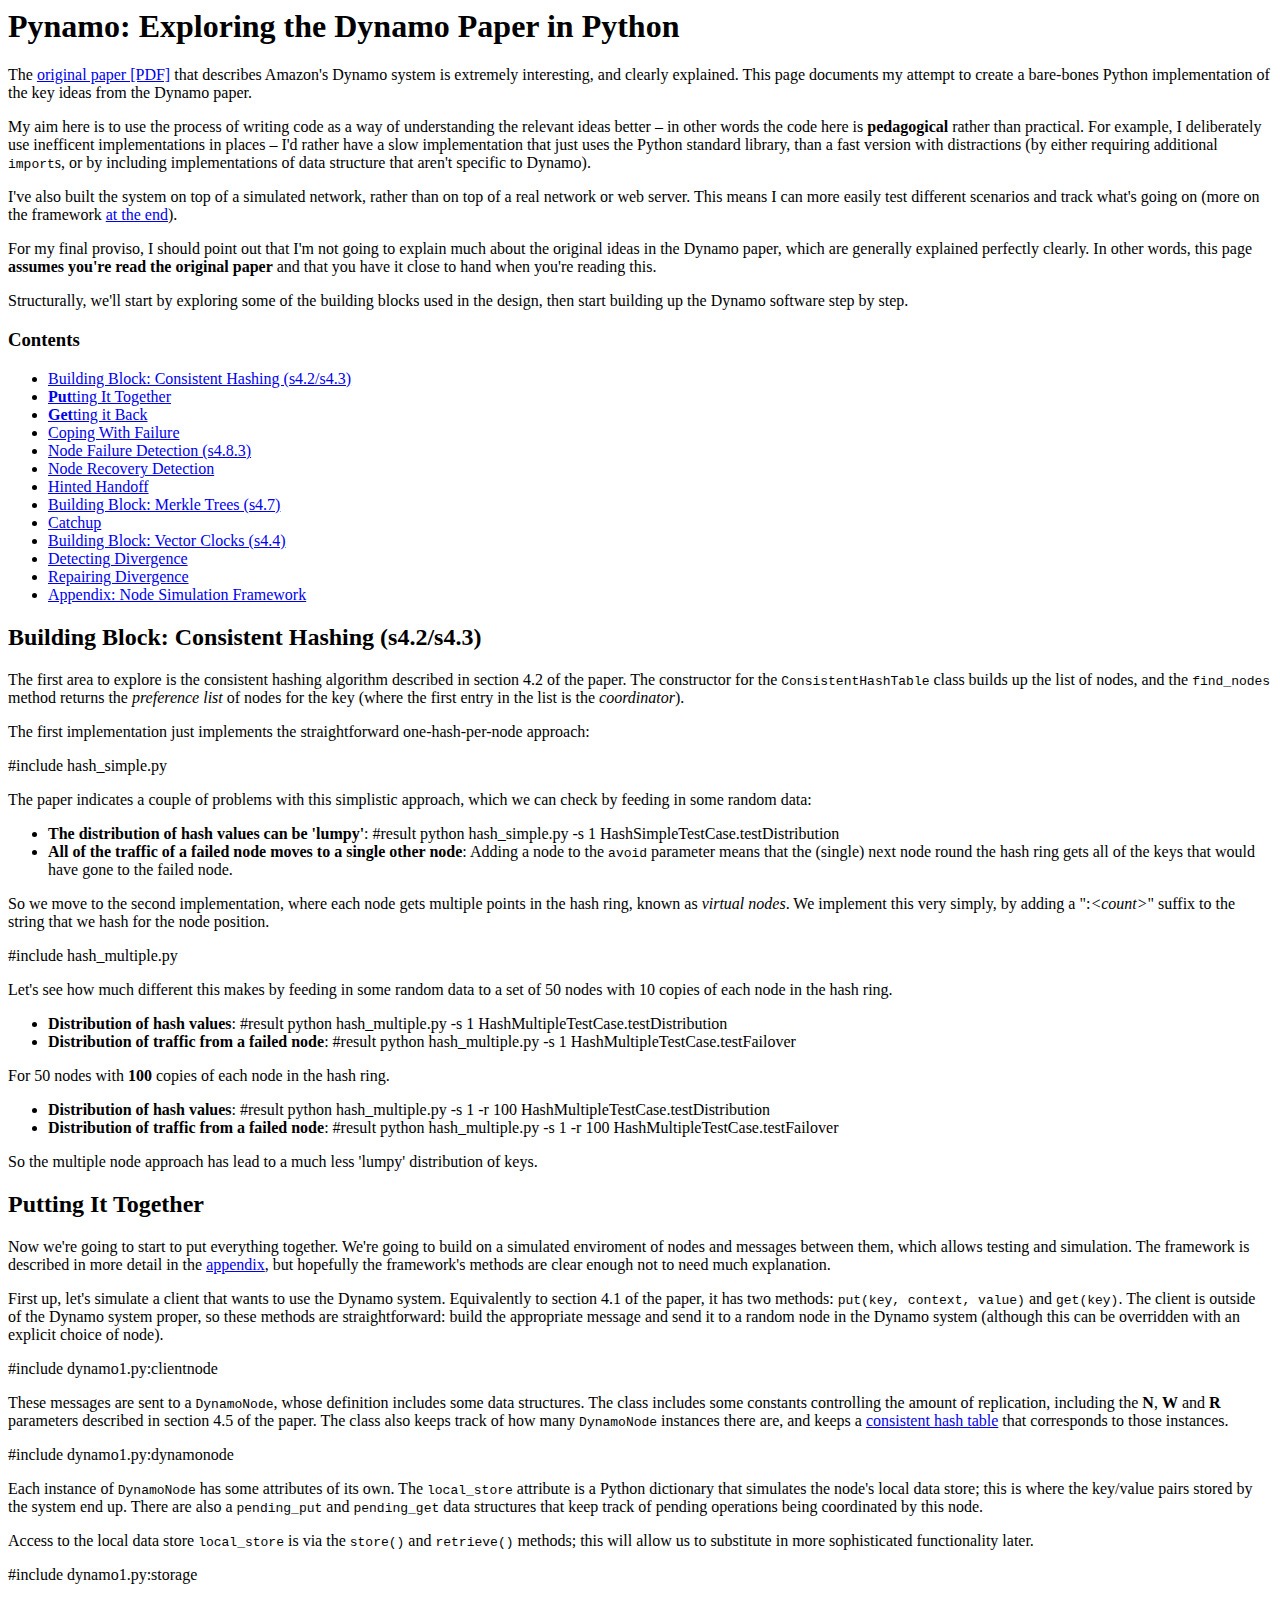
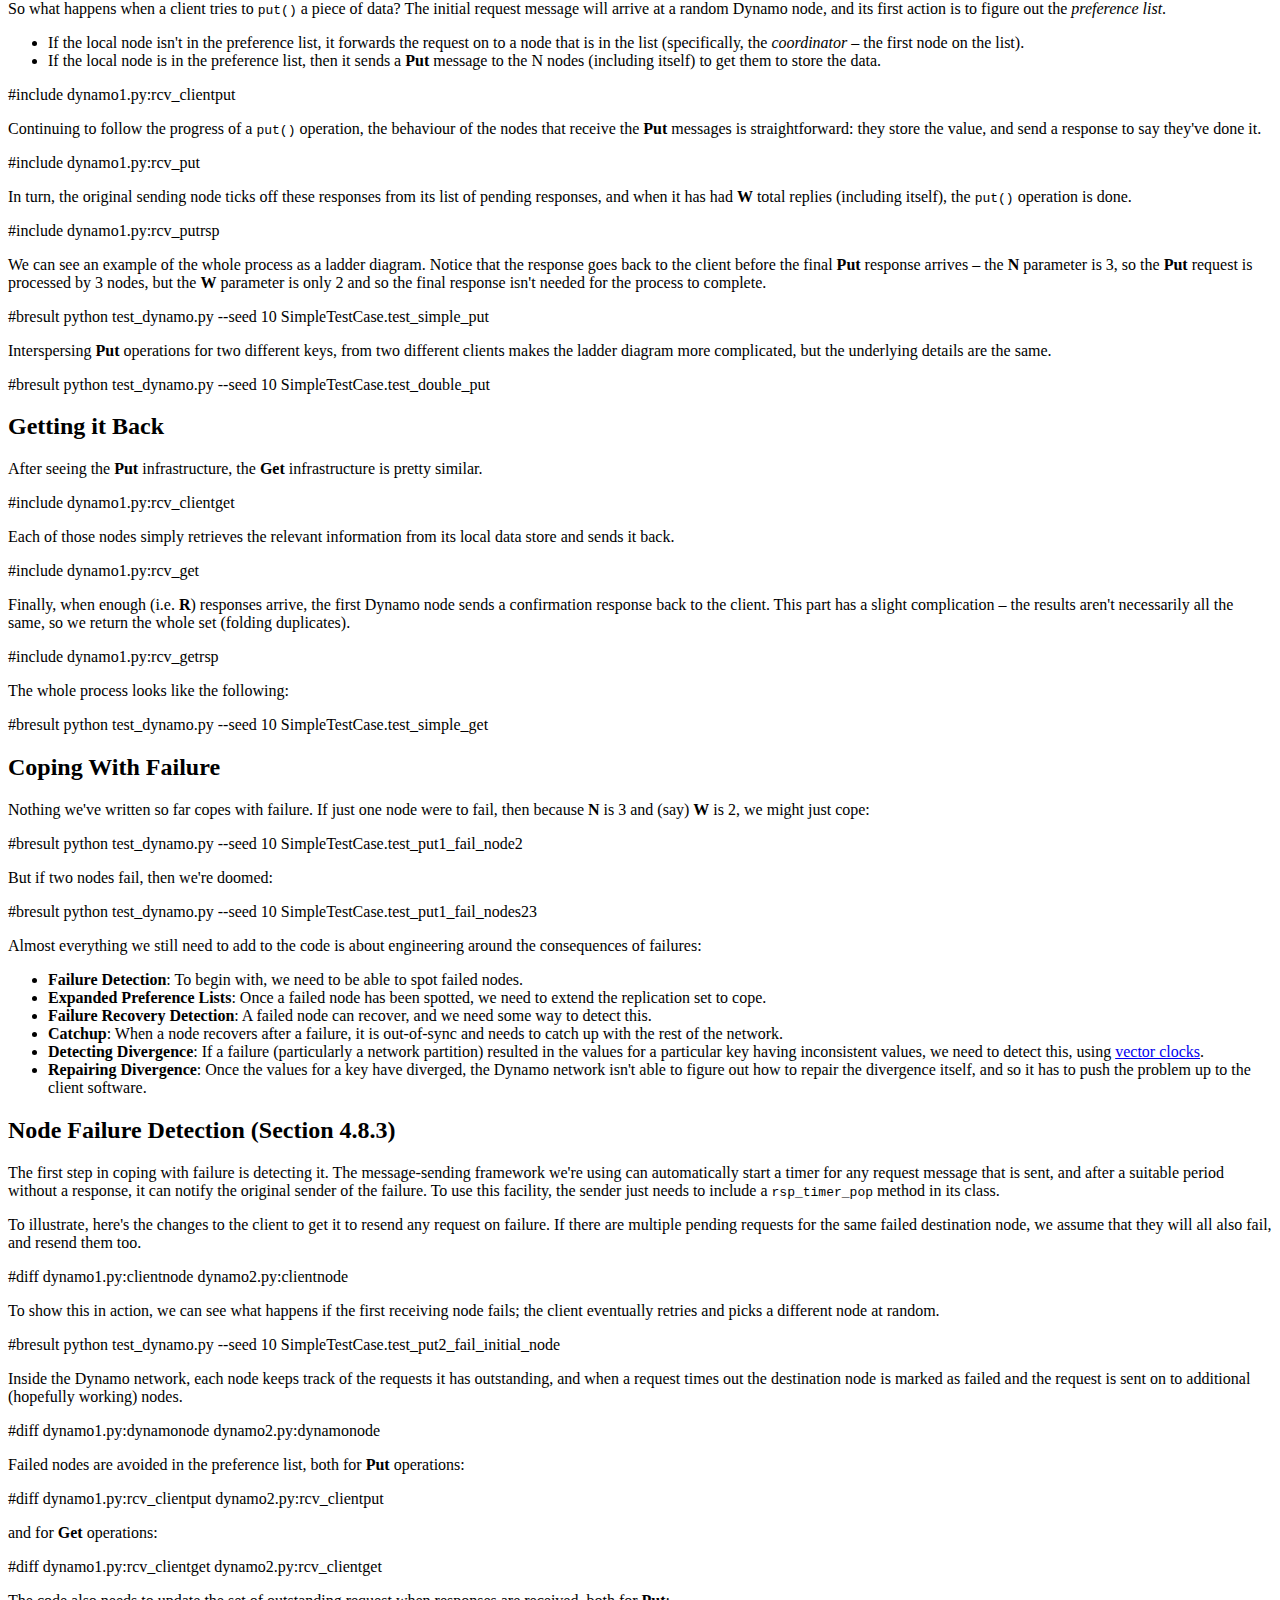
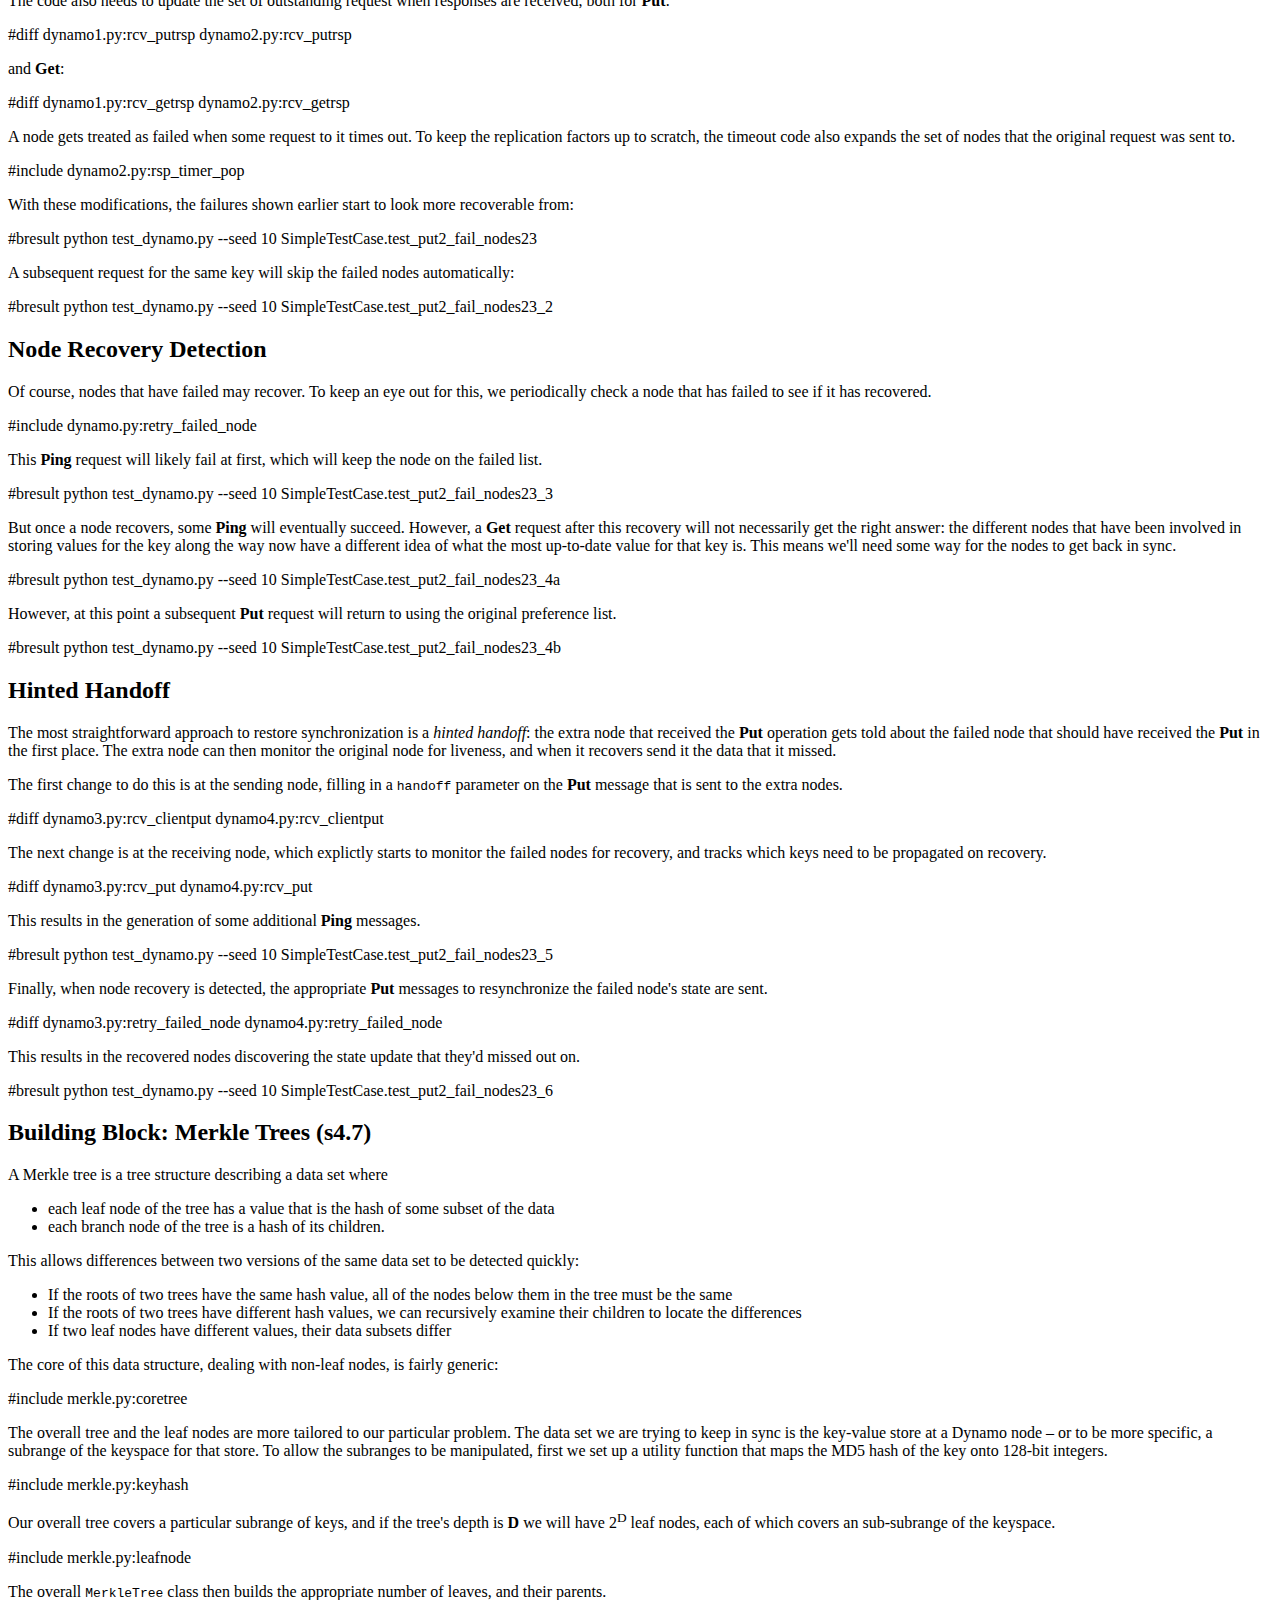
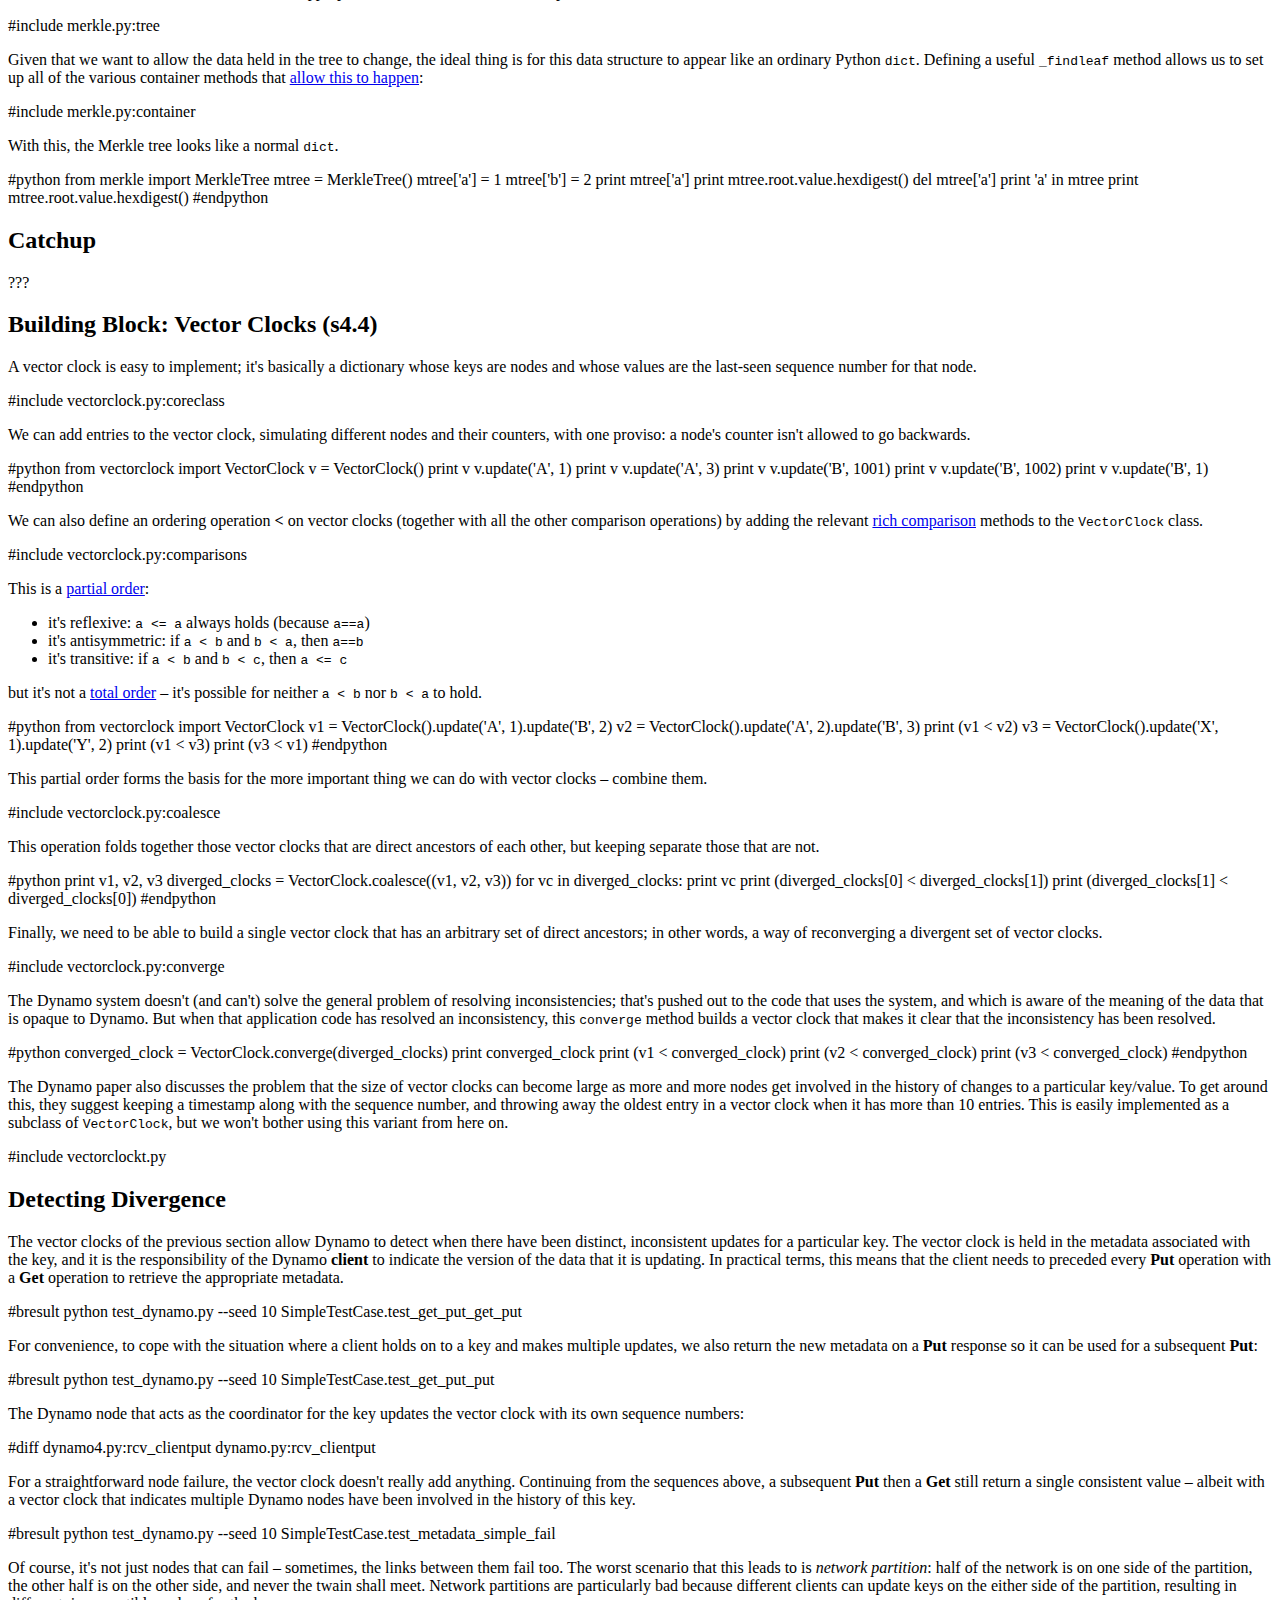
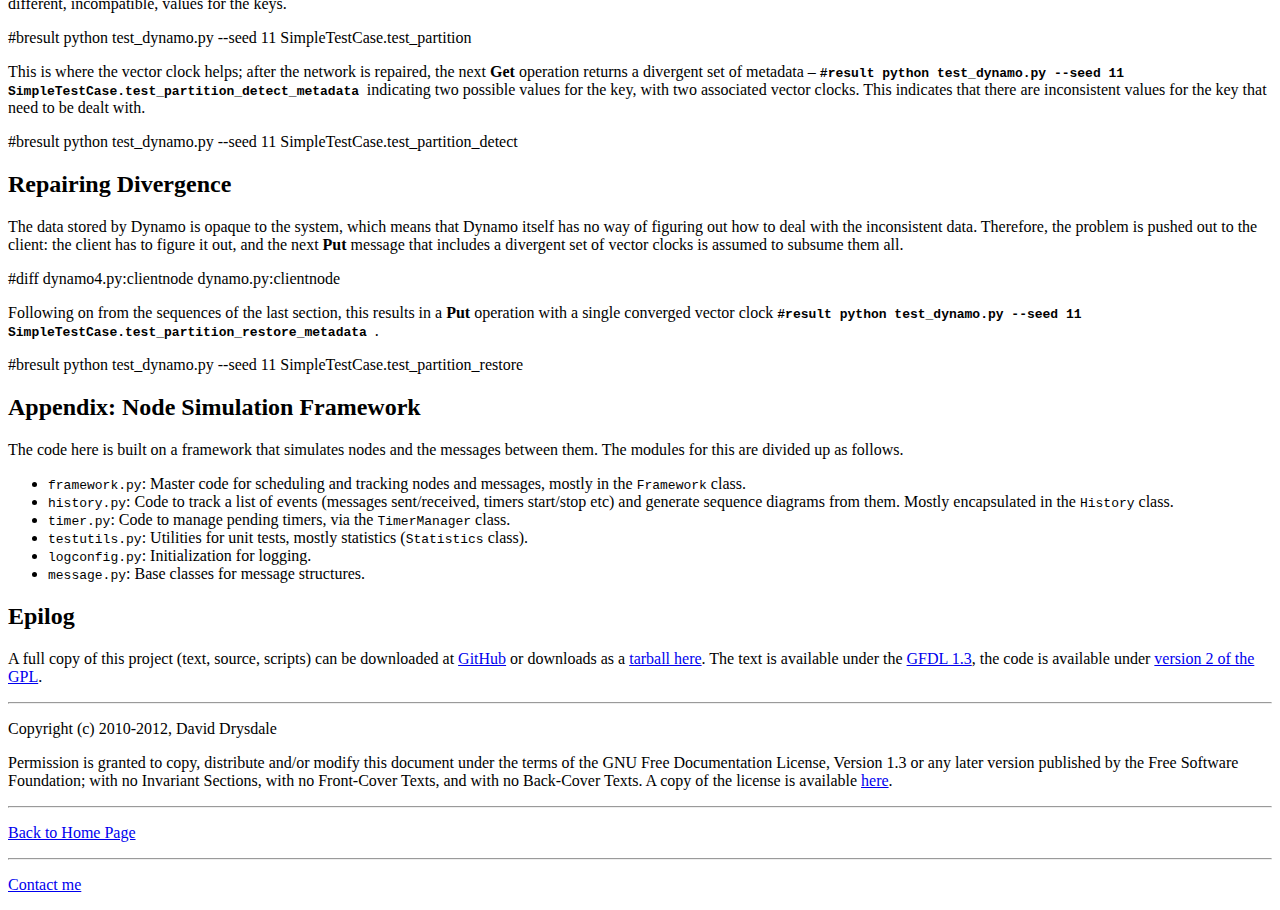
<file: pynamo_src.html>
<html>
  <head>
    <title>Pynamo: Exploring the Dynamo Paper in Python</title>
    <meta http-equiv="Content-Type" content="text/html; charset=iso-8859-1">
    <meta name="author" content="David Drysdale">
    <meta name="keywords" content="drysdale, Dynamo, Python">
    <link rel="stylesheet" href="pygments.css" />
    <script type="text/javascript">
  var _gaq = _gaq || [];
  _gaq.push(['_setAccount', 'UA-23228806-1']);
  _gaq.push(['_trackPageview']);

  (function() {
    var ga = document.createElement('script'); ga.type = 'text/javascript'; ga.async = true;
    ga.src = ('https:' == document.location.protocol ? 'https://ssl' : 'http://www') + '.google-analytics.com/ga.js';
    var s = document.getElementsByTagName('script')[0]; s.parentNode.insertBefore(ga, s);
  })();
    </script>
  </head>
  <body>
    <h1>Pynamo: Exploring the Dynamo Paper in Python</h1>
    <p>
      The
      <a href="http://s3.amazonaws.com/AllThingsDistributed/sosp/amazon-dynamo-sosp2007.pdf">original paper
      [PDF]</a> that describes Amazon's Dynamo system is extremely interesting, and clearly explained.  This
      page documents my attempt to create a bare-bones Python implementation of the key ideas from the Dynamo
      paper.
    </p>
    <p>
      My aim here is to use the process of writing code as a way of understanding the relevant ideas better
      &ndash; in other words the code here is
      <b>pedagogical</b> rather than practical.  For example,  I deliberately use inefficent 
      implementations in places &ndash; I'd rather have a slow implementation that just uses the Python standard
      library, than a fast version with distractions (by either requiring additional <code>import</code>s, or
      by including implementations of data structure that aren't specific to Dynamo).
    </p>
    <p>
      I've also built the system on top of a simulated network, rather than on top of a real network or web
      server.  This means I can more easily test different scenarios and track what's going on (more on the
      framework <a href="#framework">at the end</a>).
    </p>
    <p>
      For my final proviso, I should point out that I'm not going to explain much about the original ideas in
      the Dynamo paper, which are generally explained perfectly clearly.  In other words, this page <b>assumes
      you're read the original paper</b> and that you have it close to hand when you're reading this.
    </p>
    <p>
      Structurally, we'll start by exploring some of the building blocks used in the design, then start
      building up the Dynamo software step by step.
    </p>
    
    <h3>Contents</h3>
    <ul>
      <li><a href="#consistent_hash">Building Block: Consistent Hashing (s4.2/s4.3)</a></li>
      <li><a href="#simple_put"><b>Put</b>ting It Together</a></li>
      <li><a href="#simple_get"><b>Get</b>ting it Back</a></li>
      <li><a href="#failure">Coping With Failure</a></li>
      <li><a href="#faildetect">Node Failure Detection (s4.8.3)</a></li>
      <li><a href="#failrecover">Node Recovery Detection</a></li>
      <li><a href="#hintedhandoff">Hinted Handoff</a></li>
      <li><a href="#merkle">Building Block: Merkle Trees (s4.7)</a></li>
      <li><a href="#catchup">Catchup</a></li>
      <li><a href="#vector_clock">Building Block: Vector Clocks (s4.4)</a></li>
      <li><a href="#divergence">Detecting Divergence</a></li>
      <li><a href="#divergence_repair">Repairing Divergence</a></li>
      
      <li><a href="#framework">Appendix: Node Simulation Framework</a></li>
    </ul>
    
    
    <a name="consistent_hash"><h2>Building Block: Consistent Hashing (s4.2/s4.3)</h2></a>
    <p>
      The first area to explore is the consistent hashing algorithm described in section 4.2 of the paper.
      The constructor for the <code>ConsistentHashTable</code> class builds up the list of nodes, and the
      <code>find_nodes</code> method returns the <i>preference list</i> of nodes for the key (where the first
      entry in the list is the <i>coordinator</i>).
    </p>
    <p>
      The first implementation just implements the straightforward one-hash-per-node approach:
    </p>
#include hash_simple.py
    <p>
      The paper indicates a couple of problems with this simplistic approach, which we can check by feeding
      in some random data:
    </p>
    <ul>
      <li><b>The distribution of hash values can be 'lumpy'</b>: 
#result python hash_simple.py -s 1 HashSimpleTestCase.testDistribution
      </li>
      <li><b>All of the traffic of a failed node moves to a single other node</b>:
        Adding a node to the <code>avoid</code> parameter means that the (single) next node round the 
        hash ring gets all of the keys that would have gone to the failed node.
      </li>
    </ul>
    <p>
      So we move to the second implementation, where each node gets multiple points in the hash ring, known
      as <i>virtual nodes</i>.  We implement this very simply, by adding a ":<i>&lt;count&gt;</i>" suffix to
      the string that we hash for the node position.
    </p>
#include hash_multiple.py
    <p>
      Let's see how much different this makes by feeding in some random data to a set of 50 nodes with 10
      copies of each node in the hash ring.
    </p>
    <ul>
      <li><b>Distribution of hash values</b>: 
#result python hash_multiple.py -s 1 HashMultipleTestCase.testDistribution
      </li>
      <li><b>Distribution of traffic from a failed node</b>:
#result python hash_multiple.py -s 1 HashMultipleTestCase.testFailover
      </li>
   </ul>
    <p>
      For 50 nodes with <b>100</b> copies of each node in the hash ring.
    </p>
    <ul>
      <li><b>Distribution of hash values</b>: 
#result python hash_multiple.py -s 1 -r 100 HashMultipleTestCase.testDistribution
      </li>
      <li><b>Distribution of traffic from a failed node</b>:
#result python hash_multiple.py -s 1 -r 100 HashMultipleTestCase.testFailover
      </li>
    </ul>
    <p>
      So the multiple node approach has lead to a much less 'lumpy' distribution of keys.
    </p>
    

    <a name="simple_put"><h2><b>Put</b>ting It Together</h2></a>
    <p>
      Now we're going to start to put everything together.  We're going to build on a simulated enviroment of
      nodes and messages between them, which allows testing and simulation.  The framework is described in
      more detail in the <a href="#framework">appendix</a>, but hopefully the framework's methods are clear
      enough not to need much explanation.
    </p>
    <p>
      First up, let's simulate a client that wants to use the Dynamo system.  Equivalently to section 4.1 of
      the paper, it has two methods: <code>put(key, context, value)</code> and <code>get(key)</code>.  The
      client is outside of the Dynamo system proper, so these methods are straightforward: build the
      appropriate message and send it to a random node in the Dynamo system (although this can be overridden
      with an explicit choice of node).
    </p>
#include dynamo1.py:clientnode
    <p>
      These messages are sent to a <code>DynamoNode</code>, whose definition includes some data structures.  The
      class includes some constants controlling the amount of replication, including the <b>N</b>, <b>W</b>
      and <b>R</b> parameters described in section 4.5 of the paper.  The class also keeps track of how many
      <code>DynamoNode</code> instances there are, and keeps a 
      <a href="#consistent_hash">consistent hash table</a> that corresponds to those instances.
    </p>
#include dynamo1.py:dynamonode
    <p>
      Each instance of <code>DynamoNode</code> has some attributes of its own.  The <code>local_store</code>
      attribute is a Python dictionary that simulates the node's local data store; this is where the key/value
      pairs stored by the system end up.  There are also a <code>pending_put</code>
      and <code>pending_get</code> data structures that keep track of pending operations being coordinated by
      this node.
    </p>
    <p>
      Access to the local data store <code>local_store</code> is via the <code>store()</code>
      and <code>retrieve()</code> methods; this will allow us to substitute in more sophisticated
      functionality later.
    </p>
#include dynamo1.py:storage
    <p>
      So what happens when a client tries to <code>put()</code> a piece of data?  The initial request message
      will arrive at a random Dynamo node, and its first action is to figure out the <i>preference list</i>.
      <ul>
        <li>If the local node isn't in the preference list, it forwards the request on to a node that is in
          the list (specifically, the <i>coordinator</i> &ndash; the first node on the list).</li>
        <li>If the local node is in the preference list, then it sends a
          <b>Put</b> message to the N nodes (including itself) to get them to store the data.</li>
      </ul>
    </p>
#include dynamo1.py:rcv_clientput
    <p>
      Continuing to follow the progress of a <code>put()</code> operation, the behaviour of the nodes that
      receive the <b>Put</b> messages is straightforward: they store the value, and send a response to say
      they've done it.
    </p>
#include dynamo1.py:rcv_put
    <p>
      In turn, the original sending node ticks off these responses from its list of pending responses, and
      when it has had <b>W</b> total replies (including itself), the <code>put()</code> operation is done.
    </p>
#include dynamo1.py:rcv_putrsp
    <p>
      We can see an example of the whole process as a ladder diagram. Notice that the response goes back to
      the client before the final <b>Put</b> response arrives &ndash; the <b>N</b> parameter is 3, so
      the <b>Put</b> request is processed by 3 nodes, but the <b>W</b> parameter is only 2 and so the final
      response isn't needed for the process to complete.
    </p>
#bresult python test_dynamo.py --seed 10 SimpleTestCase.test_simple_put
    <p>
      Interspersing <b>Put</b> operations for two different keys, from two different clients makes the ladder
      diagram more complicated, but the underlying details are the same.
    </p>
#bresult python test_dynamo.py --seed 10 SimpleTestCase.test_double_put


    <a name="simple_get"><h2><b>Get</b>ting it Back</h2></a>
    <p>
      After seeing the <b>Put</b> infrastructure, the <b>Get</b> infrastructure is pretty similar.
    </p>
#include dynamo1.py:rcv_clientget
    <p>
      Each of those nodes simply retrieves the relevant information from its local data store and sends it
      back.
    </p>
#include dynamo1.py:rcv_get
    <p>
      Finally, when enough (i.e. <b>R</b>) responses arrive, the first Dynamo node sends a confirmation response
      back to the client.  This part has a slight complication &ndash; the results aren't necessarily all the same,
      so we return the whole set (folding duplicates).
    </p>
#include dynamo1.py:rcv_getrsp
    <p>
      The whole process looks like the following:
    </p>
#bresult python test_dynamo.py --seed 10 SimpleTestCase.test_simple_get


    <a name="failure"><h2>Coping With Failure</h2></a>
    <p>
      Nothing we've written so far copes with failure.  If just one node were to fail, then because <b>N</b>
      is 3 and (say) <b>W</b> is 2, we might just cope:
    </p>
#bresult python test_dynamo.py --seed 10 SimpleTestCase.test_put1_fail_node2
    <p>
      But if two nodes fail, then we're doomed:
    </p>
#bresult python test_dynamo.py --seed 10 SimpleTestCase.test_put1_fail_nodes23
    <p>
      Almost everything we still need to add to the code is about engineering around the consequences of
      failures:
    </p>
    <ul>
      <li><b>Failure Detection</b>: To begin with, we need to be able to spot failed nodes.</li>
      <li><b>Expanded Preference Lists</b>: Once a failed node has been spotted, we need to extend the
        replication set to cope.</li>
      <li><b>Failure Recovery Detection</b>: A failed node can recover, and we need some way to detect
        this.</li>
      <li><b>Catchup</b>: When a node recovers after a failure, it is out-of-sync and needs to catch up with
        the rest of the network.</li>
      <li><b>Detecting Divergence</b>: If a failure (particularly a network partition) resulted in the values
        for a particular key having inconsistent values, we need to detect this,
        using <a href="#vector_clock">vector clocks</a>.</li>
      <li><b>Repairing Divergence</b>: Once the values for a key have diverged, the Dynamo network isn't able
        to figure out how to repair the divergence itself, and so it has to push the problem up to the client
        software.</li>
    </ul>
    
    <a name="faildetect"><h2>Node Failure Detection (Section 4.8.3)</h2></a>
    <p>
      The first step in coping with failure is detecting it.  The message-sending framework we're using can
      automatically start a timer for any request message that is sent, and after a suitable period without a
      response, it can notify the original sender of the failure.  To use this facility, the sender just needs
      to include a <code>rsp_timer_pop</code> method in its class.
    </p>
    <p>
      To illustrate, here's the changes to the client to get it to resend any request on failure.  If there
      are multiple pending requests for the same failed destination node, we assume that they will all also
      fail, and resend them too.
    </p>
#diff dynamo1.py:clientnode dynamo2.py:clientnode
    <p>
      To show this in action, we can see what happens if the first receiving node fails; the client eventually
      retries and picks a different node at random.
    </p>
#bresult python test_dynamo.py --seed 10 SimpleTestCase.test_put2_fail_initial_node

    <p>
      Inside the Dynamo network, each node keeps track of the requests it has outstanding, and when a request
      times out the destination node is marked as failed and the request is sent on to additional (hopefully
      working) nodes.
    </p>
#diff dynamo1.py:dynamonode dynamo2.py:dynamonode
    <p>
      Failed nodes are avoided in the preference list, both for <b>Put</b> operations:
    </p>
#diff dynamo1.py:rcv_clientput dynamo2.py:rcv_clientput
    <p>and for <b>Get</b> operations:</p>
#diff dynamo1.py:rcv_clientget dynamo2.py:rcv_clientget
    <p>
      The code also needs to update the set of outstanding request when responses are received, both for <b>Put</b>:
    </p>
#diff dynamo1.py:rcv_putrsp dynamo2.py:rcv_putrsp
    <p>
      and <b>Get</b>:
    </p>
#diff dynamo1.py:rcv_getrsp dynamo2.py:rcv_getrsp
    <p>
      A node gets treated as failed when some request to it times out. To keep the replication factors up to
      scratch, the timeout code also expands the set of nodes that the original request was sent to.
    </p>
#include dynamo2.py:rsp_timer_pop
    <p>
      With these modifications, the failures shown earlier start to look more recoverable from:
    </p>
#bresult python test_dynamo.py --seed 10 SimpleTestCase.test_put2_fail_nodes23
    <p>
      A subsequent request for the same key will skip the failed nodes automatically:
    </p>
#bresult python test_dynamo.py --seed 10 SimpleTestCase.test_put2_fail_nodes23_2
    
    <a name="failrecover"><h2>Node Recovery Detection</h2></a>
    <p>
      Of course, nodes that have failed may recover.  To keep an eye out for this, we periodically check a
      node that has failed to see if it has recovered.
    </p>
#include dynamo.py:retry_failed_node
    <p>
      This <b>Ping</b> request will likely fail at first, which will keep the node on the failed list.
    </p>
#bresult python test_dynamo.py --seed 10 SimpleTestCase.test_put2_fail_nodes23_3
    <p>
      But once a node recovers, some <b>Ping</b> will eventually succeed. However, a <b>Get</b> request after
      this recovery will not necessarily get the right answer: the different nodes that have been involved in
      storing values for the key along the way now have a different idea of what the most up-to-date value for
      that key is.  This means we'll need some way for the nodes to get back in sync.
    </p>
#bresult python test_dynamo.py --seed 10 SimpleTestCase.test_put2_fail_nodes23_4a
    <p>However, at this point a subsequent <b>Put</b> request will return to using the original preference list.
    </p>
#bresult python test_dynamo.py --seed 10 SimpleTestCase.test_put2_fail_nodes23_4b

    <a name="hintedhandoff"><h2>Hinted Handoff</h2></a>
    <p>
      The most straightforward approach to restore synchronization is a <i>hinted handoff</i>:
      the extra node that received the <b>Put</b> operation gets told about the failed node that should have
      received the <b>Put</b> in the first place.  The extra node can then monitor the original node for
      liveness, and when it recovers send it the data that it missed.
    </p>
    <p>
      The first change to do this is at the sending node, filling in a <code>handoff</code> parameter on
      the <b>Put</b> message that is sent to the extra nodes.
    </p>
#diff dynamo3.py:rcv_clientput dynamo4.py:rcv_clientput
    <p>
      The next change is at the receiving node, which explictly starts to monitor the failed nodes for
      recovery, and tracks which keys need to be propagated on recovery.
    </p>
#diff dynamo3.py:rcv_put dynamo4.py:rcv_put
    <p>
      This results in the generation of some additional <b>Ping</b> messages.
    </p>
#bresult python test_dynamo.py --seed 10 SimpleTestCase.test_put2_fail_nodes23_5
    <p>
      Finally, when node recovery is detected, the appropriate <b>Put</b> messages to resynchronize the failed
      node's state are sent.
    </p>
#diff dynamo3.py:retry_failed_node dynamo4.py:retry_failed_node

    <p>
      This results in the recovered nodes discovering the state update that they'd missed out on.
    </p>
#bresult python test_dynamo.py --seed 10 SimpleTestCase.test_put2_fail_nodes23_6

    <a name="merkle"><h2>Building Block: Merkle Trees (s4.7)</h2></a>
    <p>
      A Merkle tree is a tree structure describing a data set where
    </p>
    <ul>
      <li>each leaf node of the tree has a value that is the hash of some subset of the data</li>
      <li>each branch node of the tree is a hash of its children.</li>
    </ul>
    <p>
      This allows differences between two versions of the same data set to be detected quickly:
      <ul>
        <li>If the roots of two trees have the same hash value, all of the nodes below them in the tree must
          be the same</li>
        <li>If the roots of two trees have different hash values, we can recursively examine their children to
          locate the differences</li>
        <li>If two leaf nodes have different values, their data subsets differ</li>
      </ul>
    <p>
      The core of this data structure, dealing with non-leaf nodes, is fairly generic:
    </p>
#include merkle.py:coretree
    <p>
      The overall tree and the leaf nodes are more tailored to our particular problem.  The data set we are
      trying to keep in sync is the key-value store at a Dynamo node &ndash; or to be more specific, a
      subrange of the keyspace for that store.  To allow the subranges to be manipulated, first we set up a
      utility function that maps the MD5 hash of the key onto 128-bit integers.
    </p>
#include merkle.py:keyhash
    <p>
      Our overall tree covers a particular subrange of keys, and if the tree's depth is <b>D</b> we will have
      2<sup>D</sup> leaf nodes, each of which covers an sub-subrange of the keyspace.
    </p>
#include merkle.py:leafnode
    <p>
      The overall <code>MerkleTree</code> class then builds the appropriate number of leaves, and their parents.
    </p>
#include merkle.py:tree
    <p>
      Given that we want to allow the data held in the tree to change, the ideal thing is for this data
      structure to appear like an ordinary Python <code>dict</code>.  Defining a useful <code>_findleaf</code>
      method allows us to set up all of the various container methods that
      <a href="http://docs.python.org/library/userdict.html#UserDict.DictMixin">allow this to happen</a>:
    </p>
#include merkle.py:container
    <p>
      With this, the Merkle tree looks like a normal <code>dict</code>.
    </p>
#python
from merkle import MerkleTree
mtree = MerkleTree()
mtree['a'] = 1
mtree['b'] = 2
print mtree['a']
print mtree.root.value.hexdigest()
del mtree['a']
print 'a' in mtree
print mtree.root.value.hexdigest()
#endpython


    <a name="catchup"><h2>Catchup</h2></a>
    ???

    <a name="vector_clock"><h2>Building Block: Vector Clocks (s4.4)</h2></a>
    <p>
      A vector clock is easy to implement; it's basically a dictionary whose keys are nodes and whose values
      are the last-seen sequence number for that node.
    </p>
#include vectorclock.py:coreclass
    <p>
      We can add entries to the vector clock, simulating different nodes and their counters, with one proviso: a
      node's counter isn't allowed to go backwards.
    </p>
#python
from vectorclock import VectorClock
v = VectorClock()
print v
v.update('A', 1)
print v
v.update('A', 3)
print v
v.update('B', 1001)
print v
v.update('B', 1002)
print v
v.update('B', 1)
#endpython
    <p>
      We can also define an ordering operation <b>&lt;</b> on vector clocks
      (together with all the other comparison operations) by adding the relevant 
      <a href="http://www.python.org/dev/peps/pep-0207/">rich comparison</a> methods 
      to the <code>VectorClock</code> class.
    </p>
#include vectorclock.py:comparisons
    <p>
      This is a <a href="http://en.wikipedia.org/wiki/Partially_ordered_set">partial order</a>:
    </p>
    <ul>
      <li>it's reflexive: <code>a &lt;= a</code> always holds (because <code>a==a</code>)</li>
      <li>it's antisymmetric: if <code>a &lt; b</code> and <code>b &lt; a</code>, then <code>a==b</code></li>
      <li>it's transitive: if <code>a &lt; b</code> and <code>b &lt; c</code>, then <code>a &lt;= c</code></li>
    </ul>
    <p>
      but it's not a <a href="http://en.wikipedia.org/wiki/Total_order">total order</a> &ndash; it's possible
      for neither <code>a &lt; b</code> nor <code>b &lt; a</code> to hold.
    </p>
#python
from vectorclock import VectorClock
v1 = VectorClock().update('A', 1).update('B', 2)
v2 = VectorClock().update('A', 2).update('B', 3)
print (v1 < v2)
v3 = VectorClock().update('X', 1).update('Y', 2)
print (v1 < v3)
print (v3 < v1)
#endpython
    <p>
      This partial order forms the basis for the more important thing we can do with vector clocks &ndash;
      combine them.
    </p>
#include vectorclock.py:coalesce
    <p>
      This operation folds together those vector clocks that are direct ancestors of each other, but
      keeping separate those that are not.
    </p>
#python
print v1, v2, v3
diverged_clocks = VectorClock.coalesce((v1, v2, v3))
for vc in diverged_clocks: print vc
print (diverged_clocks[0] < diverged_clocks[1])
print (diverged_clocks[1] < diverged_clocks[0])
#endpython
    <p>
      Finally, we need to be able to build a single vector clock that has an arbitrary set of direct
      ancestors; in other words, a way of reconverging a divergent set of vector clocks.
    </p>
#include vectorclock.py:converge
    <p>
      The Dynamo system doesn't (and can't) solve the general problem of resolving inconsistencies; that's
      pushed out to the code that uses the system, and which is aware of the meaning of the data that is
      opaque to Dynamo.  But when that application code has resolved an inconsistency,
      this <code>converge</code> method builds a vector clock that makes it clear that the inconsistency
      has been resolved.
    </p>
#python
converged_clock = VectorClock.converge(diverged_clocks)
print converged_clock
print (v1 < converged_clock)
print (v2 < converged_clock)
print (v3 < converged_clock)
#endpython
    <p>
      The Dynamo paper also discusses the problem that the size of vector clocks can become large as more and
      more nodes get involved in the history of changes to a particular key/value.  To get around this, they
      suggest keeping a timestamp along with the sequence number, and throwing away the oldest entry in a
      vector clock when it has more than 10 entries.  This is easily implemented as a subclass
      of <code>VectorClock</code>, but we won't bother using this variant from here on.
    </p>
#include vectorclockt.py
    <a name="divergence"><h2>Detecting Divergence</h2></a>
    <p>
      The vector clocks of the previous section allow Dynamo to detect when there have been distinct,
      inconsistent updates for a  particular key. The vector clock is held in the metadata associated with the
      key, and it is the responsibility of the Dynamo <b>client</b> to indicate the version of the data that
      it is updating.  In practical terms, this means that the client needs to preceded every <b>Put</b>
      operation with a <b>Get</b> operation to retrieve the appropriate metadata.
    </p>
#bresult python test_dynamo.py --seed 10 SimpleTestCase.test_get_put_get_put
    <p>
      For convenience, to cope with the situation where a client holds on to a key and makes multiple updates,
      we also return the new metadata on a <b>Put</b> response so it can be used for a subsequent <b>Put</b>:
    </p>
#bresult python test_dynamo.py --seed 10 SimpleTestCase.test_get_put_put
    <p>
      The Dynamo node that acts as the coordinator for the key updates the vector clock with its own sequence
      numbers:
    </p>
    <p>
#diff dynamo4.py:rcv_clientput dynamo.py:rcv_clientput
    <p>
      For a straightforward node failure, the vector clock doesn't really add anything.  Continuing from the
      sequences above, a subsequent <b>Put</b> then a <b>Get</b> still return a single consistent value
      &ndash; albeit with a vector clock that indicates multiple Dynamo nodes have been involved in the
      history of this key.
    </p>
#bresult python test_dynamo.py --seed 10 SimpleTestCase.test_metadata_simple_fail
    <p>
      Of course, it's not just nodes that can fail &ndash; sometimes, the links between them fail too.  The
      worst scenario that this leads to is <i>network partition</i>: half of the network is on one side of the
      partition, the other half is on the other side, and never the twain shall meet.
      Network partitions are particularly bad because different clients can update keys on the either side of
      the partition, resulting in different, incompatible, values for the keys.  
    </p>
#bresult python test_dynamo.py --seed 11 SimpleTestCase.test_partition
    <p>
      This is where the vector clock helps; after the network is repaired, the next <b>Get</b> operation
      returns a divergent set of metadata &ndash; <b><code>
#result python test_dynamo.py --seed 11 SimpleTestCase.test_partition_detect_metadata
      </code></b> indicating two possible values for the key, with two associated vector clocks.
      This indicates that there are inconsistent values for the key that
      need to be dealt with.
    </p>
#bresult python test_dynamo.py --seed 11 SimpleTestCase.test_partition_detect

    <a name="divergence_repair"><h2>Repairing Divergence</h2></a>
    <p>
      The data stored by Dynamo is opaque to the system, which means that Dynamo itself has no way of figuring
      out how to deal with the inconsistent data.  Therefore, the problem is pushed out to the client: the
      client has to figure it out, and the next <b>Put</b> message that includes a divergent set of vector
      clocks is assumed to subsume them all.
    </p>
#diff dynamo4.py:clientnode dynamo.py:clientnode
    <p>
      Following on from the sequences of the last section, this results in a <b>Put</b> operation with a
      single converged vector clock <b><code>
#result python test_dynamo.py --seed 11 SimpleTestCase.test_partition_restore_metadata
      </b></code>.
    </p>
#bresult python test_dynamo.py --seed 11 SimpleTestCase.test_partition_restore


    <a name="framework"><h2>Appendix: Node Simulation Framework</h2></a>
    <p>
      The code here is built on a framework that simulates nodes and the messages between them.  The modules
      for this are divided up as follows.
    </p>
    <ul>
      <li><code>framework.py</code>: Master code for scheduling and tracking nodes and messages, mostly in the
      <code>Framework</code> class.</li>
      <li><code>history.py</code>: Code to track a list of events (messages sent/received, timers start/stop
      etc) and generate sequence diagrams from them. Mostly encapsulated in the <code>History</code> class.</li>
      <li><code>timer.py</code>: Code to manage pending timers, via the <code>TimerManager</code> class.</li>
      <li><code>testutils.py</code>: Utilities for unit tests, mostly statistics (<code>Statistics</code> class).</li>
      <li><code>logconfig.py</code>: Initialization for logging.</li>
      <li><code>message.py</code>: Base classes for message structures.</li>
    </ul>
    <a name=""><h2>Epilog</h2></a>
    <p>
      A full copy of this project (text, source, scripts) can be downloaded
      at <a href="https://github.com/daviddrysdale/pynamo">GitHub</a> or downloads as a 
      <a href="http://lurklurk.org/pynamo/pynamo.tgz">tarball here</a>.  The text is available under
      the <a href="http://www.gnu.org/licenses/fdl.html">GFDL 1.3</a>, the code is available under
      <a href="http://www.gnu.org/licenses/old-licenses/gpl-2.0.html">version 2 of the GPL</a>.
      <hr>
    <p>Copyright (c) 2010-2012, David Drysdale</p>
    
    <p>Permission is granted to copy, distribute and/or modify this document under the terms of the GNU Free
      Documentation License, Version 1.3 or any later version published by the Free Software Foundation; with
      no Invariant Sections, with no Front-Cover Texts, and with no Back-Cover Texts.  A copy of the license
      is available
      <a href="http://www.gnu.org/copyleft/fdl.html">here</a>.</p>
    <hr>
    <p><a href="http://www.lurklurk.org/">Back to Home Page</a></p>
    <hr>
    <p><a href="mailto:dmd at_sign_here lurklurk dot_here org">Contact me</a></p>
  </body>
</html>
</file>
<file: pygments.css>
.highlight .hll { background-color: #ffffcc }
.highlight  { background: #f0f0f0; border: 1px solid #000000 }
.highlight .c { color: #408080; font-style: italic } /* Comment */
.highlight .err { border: 1px solid #FF0000 } /* Error */
.highlight .k { color: #008000; font-weight: bold } /* Keyword */
.highlight .o { color: #666666 } /* Operator */
.highlight .cm { color: #408080; font-style: italic } /* Comment.Multiline */
.highlight .cp { color: #BC7A00 } /* Comment.Preproc */
.highlight .c1 { color: #408080; font-style: italic } /* Comment.Single */
.highlight .cs { color: #408080; font-style: italic } /* Comment.Special */
.highlight .gd { color: #A00000 } /* Generic.Deleted */
.highlight .ge { font-style: italic } /* Generic.Emph */
.highlight .gr { color: #FF0000 } /* Generic.Error */
.highlight .gh { color: #000080; font-weight: bold } /* Generic.Heading */
.highlight .gi { color: #00A000 } /* Generic.Inserted */
.highlight .go { color: #808080 } /* Generic.Output */
.highlight .gp { color: #000080; font-weight: bold } /* Generic.Prompt */
.highlight .gs { font-weight: bold } /* Generic.Strong */
.highlight .gu { color: #800080; font-weight: bold } /* Generic.Subheading */
.highlight .gt { color: #0040D0 } /* Generic.Traceback */
.highlight .kc { color: #008000; font-weight: bold } /* Keyword.Constant */
.highlight .kd { color: #008000; font-weight: bold } /* Keyword.Declaration */
.highlight .kn { color: #008000; font-weight: bold } /* Keyword.Namespace */
.highlight .kp { color: #008000 } /* Keyword.Pseudo */
.highlight .kr { color: #008000; font-weight: bold } /* Keyword.Reserved */
.highlight .kt { color: #B00040 } /* Keyword.Type */
.highlight .m { color: #666666 } /* Literal.Number */
.highlight .s { color: #BA2121 } /* Literal.String */
.highlight .na { color: #7D9029 } /* Name.Attribute */
.highlight .nb { color: #008000 } /* Name.Builtin */
.highlight .nc { color: #0000FF; font-weight: bold } /* Name.Class */
.highlight .no { color: #880000 } /* Name.Constant */
.highlight .nd { color: #AA22FF } /* Name.Decorator */
.highlight .ni { color: #999999; font-weight: bold } /* Name.Entity */
.highlight .ne { color: #D2413A; font-weight: bold } /* Name.Exception */
.highlight .nf { color: #0000FF } /* Name.Function */
.highlight .nl { color: #A0A000 } /* Name.Label */
.highlight .nn { color: #0000FF; font-weight: bold } /* Name.Namespace */
.highlight .nt { color: #008000; font-weight: bold } /* Name.Tag */
.highlight .nv { color: #19177C } /* Name.Variable */
.highlight .ow { color: #AA22FF; font-weight: bold } /* Operator.Word */
.highlight .w { color: #bbbbbb } /* Text.Whitespace */
.highlight .mf { color: #666666 } /* Literal.Number.Float */
.highlight .mh { color: #666666 } /* Literal.Number.Hex */
.highlight .mi { color: #666666 } /* Literal.Number.Integer */
.highlight .mo { color: #666666 } /* Literal.Number.Oct */
.highlight .sb { color: #BA2121 } /* Literal.String.Backtick */
.highlight .sc { color: #BA2121 } /* Literal.String.Char */
.highlight .sd { color: #BA2121; font-style: italic } /* Literal.String.Doc */
.highlight .s2 { color: #BA2121 } /* Literal.String.Double */
.highlight .se { color: #BB6622; font-weight: bold } /* Literal.String.Escape */
.highlight .sh { color: #BA2121 } /* Literal.String.Heredoc */
.highlight .si { color: #BB6688; font-weight: bold } /* Literal.String.Interpol */
.highlight .sx { color: #008000 } /* Literal.String.Other */
.highlight .sr { color: #BB6688 } /* Literal.String.Regex */
.highlight .s1 { color: #BA2121 } /* Literal.String.Single */
.highlight .ss { color: #19177C } /* Literal.String.Symbol */
.highlight .bp { color: #008000 } /* Name.Builtin.Pseudo */
.highlight .vc { color: #19177C } /* Name.Variable.Class */
.highlight .vg { color: #19177C } /* Name.Variable.Global */
.highlight .vi { color: #19177C } /* Name.Variable.Instance */
.highlight .il { color: #666666 } /* Literal.Number.Integer.Long */
</file>
